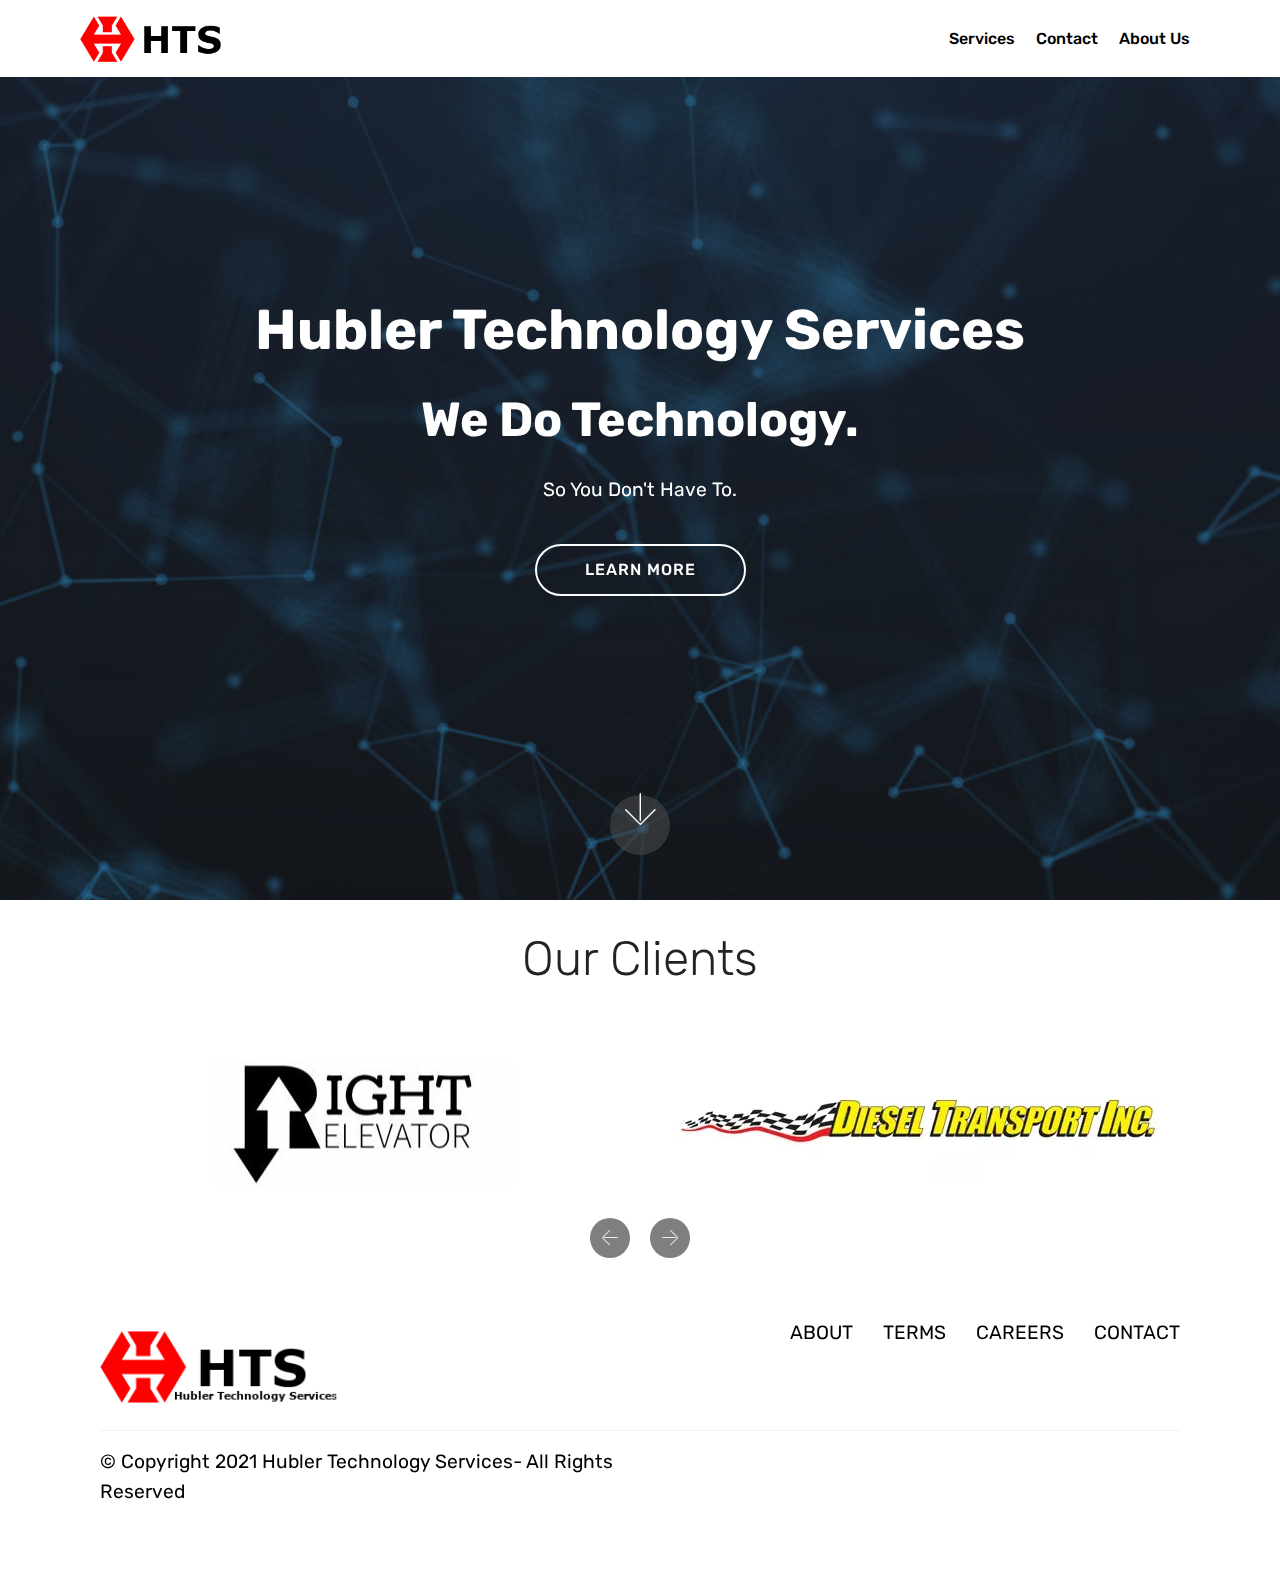
<file: index.html>
<!DOCTYPE html>
<html  >
<head>
  <!-- Site made with Mobirise Website Builder v4.12.4, https://mobirise.com -->
  <meta charset="UTF-8">
  <meta http-equiv="X-UA-Compatible" content="IE=edge">
  <meta name="generator" content="Mobirise v4.12.4, mobirise.com">
  <meta name="twitter:card" content="summary_large_image"/>
  <meta name="twitter:image:src" content="assets/images/index-meta.ico">
  <meta property="og:image" content="assets/images/index-meta.ico">
  <meta name="twitter:title" content="HTS | Home">
  <meta name="viewport" content="width=device-width, initial-scale=1, minimum-scale=1">
  <link rel="shortcut icon" href="assets/images/favicon-1.ico" type="image/x-icon">
  <meta name="description" content="">
  
  
  <title>HTS | Home</title>
  <link rel="stylesheet" href="assets/web/assets/mobirise-icons/mobirise-icons.css">
  <link rel="stylesheet" href="assets/bootstrap/css/bootstrap.min.css">
  <link rel="stylesheet" href="assets/bootstrap/css/bootstrap-grid.min.css">
  <link rel="stylesheet" href="assets/bootstrap/css/bootstrap-reboot.min.css">
  <link rel="stylesheet" href="assets/socicon/css/styles.css">
  <link rel="stylesheet" href="assets/tether/tether.min.css">
  <link rel="stylesheet" href="assets/dropdown/css/style.css">
  <link rel="stylesheet" href="assets/theme/css/style.css">
  <link rel="preload" as="style" href="assets/mobirise/css/mbr-additional.css"><link rel="stylesheet" href="assets/mobirise/css/mbr-additional.css" type="text/css">
  
  
  
</head>
<body>
  <section class="menu cid-sK5sb7plt1" once="menu" id="menu2-0">

    

    <nav class="navbar navbar-expand beta-menu navbar-dropdown align-items-center navbar-fixed-top navbar-toggleable-sm">
        <button class="navbar-toggler navbar-toggler-right" type="button" data-toggle="collapse" data-target="#navbarSupportedContent" aria-controls="navbarSupportedContent" aria-expanded="false" aria-label="Toggle navigation">
            <div class="hamburger">
                <span></span>
                <span></span>
                <span></span>
                <span></span>
            </div>
        </button>
        <div class="menu-logo">
            <div class="navbar-brand">
                <span class="navbar-logo">
                    <a href="index.html">
                        <img src="assets/images/noslo-250x100.png" alt="Hubler Technology Services" title="" style="height: 3.8rem;">
                    </a>
                </span>
                
            </div>
        </div>
        <div class="collapse navbar-collapse" id="navbarSupportedContent">
            <ul class="navbar-nav nav-dropdown nav-right" data-app-modern-menu="true"><li class="nav-item">
                    <a class="nav-link link text-black display-4" href="services.html">
                        Services
                    </a>
                </li><li class="nav-item"><a class="nav-link link text-black display-4" href="contact.html">Contact</a></li>
                <li class="nav-item">
                    <a class="nav-link link text-black display-4" href="about.html">
                        About Us
                    </a>
                </li></ul>
            
        </div>
    </nav>
</section>

<section class="engine"><a href="https://mobirise.info/l">free site templates</a></section><section class="cid-sKbovkzW2M mbr-fullscreen mbr-parallax-background" id="header2-1">

    

    <div class="mbr-overlay" style="opacity: 0.5; background-color: rgb(35, 35, 35);"></div>

    <div class="container align-center">
        <div class="row justify-content-md-center">
            <div class="mbr-white col-md-10">
                <h1 class="mbr-section-title mbr-bold pb-3 mbr-fonts-style display-1">
                    Hubler Technology Services</h1>
                <h3 class="mbr-section-subtitle align-center mbr-light pb-3 mbr-fonts-style display-2"><strong>We Do Technology.</strong></h3>
                <p class="mbr-text pb-3 mbr-fonts-style display-7">So You Don't Have To.</p>
                <div class="mbr-section-btn"><a class="btn btn-md btn-white-outline display-4" href="page1.html">LEARN MORE</a></div>
            </div>
        </div>
    </div>
    <div class="mbr-arrow hidden-sm-down" aria-hidden="true">
        <a href="#next">
            <i class="mbri-down mbr-iconfont"></i>
        </a>
    </div>
</section>

<section class="clients cid-sKbN32KCix" data-interval="false" id="clients-k">
      

    
        <div class="container mb-5">
            <div class="media-container-row">
                <div class="col-12 align-center">
                    <h2 class="mbr-section-title pb-3 mbr-fonts-style display-2">
                        Our Clients
                    </h2>
                    
                </div>
            </div>
        </div>

    <div class="container">
        <div class="carousel slide" role="listbox" data-pause="true" data-keyboard="false" data-ride="false" data-interval="false">
            <div class="carousel-inner" data-visible="2">
                
                
                
                
                
            <div class="carousel-item ">
                    <div class="media-container-row">
                        <div class="col-md-12">
                            <div class="wrap-img ">
                                <a href="http://rightelevator.com" target="_blank"><img src="assets/images/correct-right-elevator-logo.060719-302x253.webp" class="img-responsive clients-img" alt="" title=""></a>
                            </div>
                        </div>
                    </div>
                </div><div class="carousel-item ">
                    <div class="media-container-row">
                        <div class="col-md-12">
                            <div class="wrap-img ">
                                <a href="http://dtipetro.com" target="_blank"><img src="assets/images/dtipetro-testlogo.webp" class="img-responsive clients-img" alt="" title=""></a>
                            </div>
                        </div>
                    </div>
                </div></div>
            <div class="carousel-controls">
                <a data-app-prevent-settings="" class="carousel-control carousel-control-prev" role="button" data-slide="prev">
                    <span aria-hidden="true" class="mbri-left mbr-iconfont"></span>
                    <span class="sr-only">Previous</span>
                </a>
                <a data-app-prevent-settings="" class="carousel-control carousel-control-next" role="button" data-slide="next">
                    <span aria-hidden="true" class="mbri-right mbr-iconfont"></span>
                    <span class="sr-only">Next</span>
                </a>
            </div>
        </div>
    </div>
</section>

<section class="cid-sKboXyErbU" id="footer5-3">

    

    

    <div class="container">
        <div class="media-container-row">
            <div class="col-md-3">
                <div class="media-wrap">
                    <a href="index.html">
                       <img src="assets/images/black2-1-250x100.png" alt="HTS" title="">
                    </a>
                </div>
            </div>
            <div class="col-md-9">
                <p class="mbr-text align-right links mbr-fonts-style display-7">
                    <a href="about.html" class="text-black">ABOUT</a> &nbsp;&nbsp;&nbsp;&nbsp;
                    <a href="#" class="text-black">TERMS</a> &nbsp;&nbsp;&nbsp;&nbsp;
                    <a href="careers.html" class="text-black">CAREERS</a> &nbsp;&nbsp;&nbsp;&nbsp;
                    <a href="contact.html" class="text-black">CONTACT</a>
                </p>
            </div>
        </div>
        <div class="footer-lower">
            <div class="media-container-row">
                <div class="col-md-12">
                    <hr>
                </div>
            </div>
            <div class="media-container-row mbr-white">
                <div class="col-md-6 copyright">
                    <p class="mbr-text mbr-fonts-style display-7">
                        © Copyright 2021 Hubler Technology Services- All Rights Reserved
                    </p>
                </div>
                <div class="col-md-6">
                    
                </div>
            </div>
        </div>
    </div>
</section>


  <script src="assets/web/assets/jquery/jquery.min.js"></script>
  <script src="assets/popper/popper.min.js"></script>
  <script src="assets/bootstrap/js/bootstrap.min.js"></script>
  <script src="assets/smoothscroll/smooth-scroll.js"></script>
  <script src="assets/tether/tether.min.js"></script>
  <script src="assets/touchswipe/jquery.touch-swipe.min.js"></script>
  <script src="assets/parallax/jarallax.min.js"></script>
  <script src="assets/bootstrapcarouselswipe/bootstrap-carousel-swipe.js"></script>
  <script src="assets/mbr-clients-slider/mbr-clients-slider.js"></script>
  <script src="assets/dropdown/js/nav-dropdown.js"></script>
  <script src="assets/dropdown/js/navbar-dropdown.js"></script>
  <script src="assets/theme/js/script.js"></script>
  
  
</body>
</html>
</file>
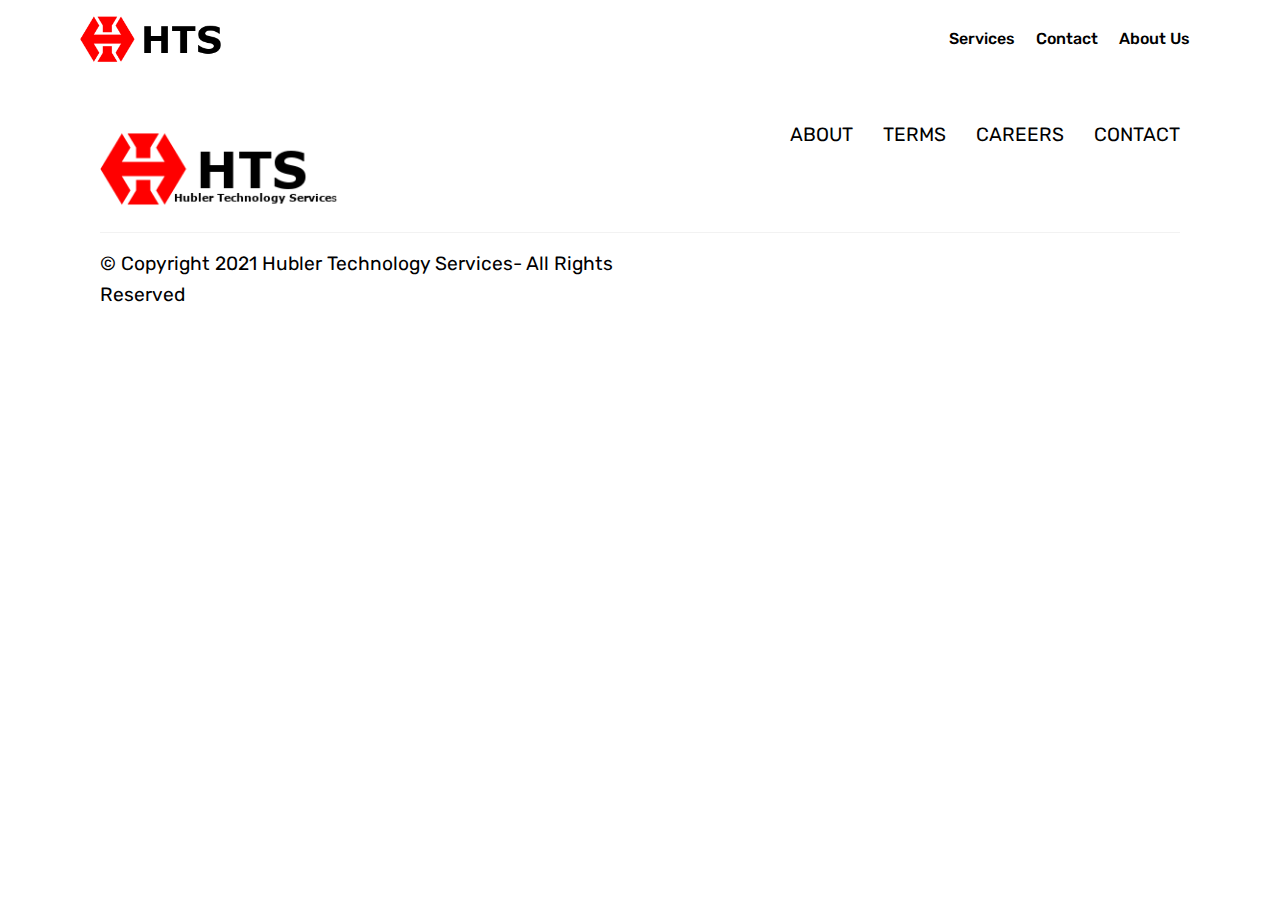
<file: about.html>
<!DOCTYPE html>
<html  >
<head>
  <!-- Site made with Mobirise Website Builder v4.12.4, https://mobirise.com -->
  <meta charset="UTF-8">
  <meta http-equiv="X-UA-Compatible" content="IE=edge">
  <meta name="generator" content="Mobirise v4.12.4, mobirise.com">
  <meta name="viewport" content="width=device-width, initial-scale=1, minimum-scale=1">
  <link rel="shortcut icon" href="assets/images/favicon-1.ico" type="image/x-icon">
  <meta name="description" content="">
  
  
  <title>HTS | About</title>
  <link rel="stylesheet" href="assets/web/assets/mobirise-icons/mobirise-icons.css">
  <link rel="stylesheet" href="assets/bootstrap/css/bootstrap.min.css">
  <link rel="stylesheet" href="assets/bootstrap/css/bootstrap-grid.min.css">
  <link rel="stylesheet" href="assets/bootstrap/css/bootstrap-reboot.min.css">
  <link rel="stylesheet" href="assets/tether/tether.min.css">
  <link rel="stylesheet" href="assets/dropdown/css/style.css">
  <link rel="stylesheet" href="assets/socicon/css/styles.css">
  <link rel="stylesheet" href="assets/theme/css/style.css">
  <link rel="preload" as="style" href="assets/mobirise/css/mbr-additional.css"><link rel="stylesheet" href="assets/mobirise/css/mbr-additional.css" type="text/css">
  
  
  
</head>
<body>
  <section class="menu cid-sK5sb7plt1" once="menu" id="menu2-6">

    

    <nav class="navbar navbar-expand beta-menu navbar-dropdown align-items-center navbar-fixed-top navbar-toggleable-sm">
        <button class="navbar-toggler navbar-toggler-right" type="button" data-toggle="collapse" data-target="#navbarSupportedContent" aria-controls="navbarSupportedContent" aria-expanded="false" aria-label="Toggle navigation">
            <div class="hamburger">
                <span></span>
                <span></span>
                <span></span>
                <span></span>
            </div>
        </button>
        <div class="menu-logo">
            <div class="navbar-brand">
                <span class="navbar-logo">
                    <a href="index.html">
                        <img src="assets/images/noslo-250x100.png" alt="Hubler Technology Services" title="" style="height: 3.8rem;">
                    </a>
                </span>
                
            </div>
        </div>
        <div class="collapse navbar-collapse" id="navbarSupportedContent">
            <ul class="navbar-nav nav-dropdown nav-right" data-app-modern-menu="true"><li class="nav-item">
                    <a class="nav-link link text-black display-4" href="services.html">
                        Services
                    </a>
                </li><li class="nav-item"><a class="nav-link link text-black display-4" href="contact.html">Contact</a></li>
                <li class="nav-item">
                    <a class="nav-link link text-black display-4" href="about.html">
                        About Us
                    </a>
                </li></ul>
            
        </div>
    </nav>
</section>

<section class="engine"><a href="https://mobirise.info/h">create your own web page for free</a></section><section class="cid-sKbQaJx6iV" id="footer5-l">

    

    

    <div class="container">
        <div class="media-container-row">
            <div class="col-md-3">
                <div class="media-wrap">
                    <a href="index.html">
                       <img src="assets/images/black2-1-250x100.png" alt="HTS" title="">
                    </a>
                </div>
            </div>
            <div class="col-md-9">
                <p class="mbr-text align-right links mbr-fonts-style display-7">
                    <a href="about.html" class="text-black">ABOUT</a> &nbsp;&nbsp;&nbsp;&nbsp;
                    <a href="#" class="text-black">TERMS</a> &nbsp;&nbsp;&nbsp;&nbsp;
                    <a href="careers.html" class="text-black">CAREERS</a> &nbsp;&nbsp;&nbsp;&nbsp;
                    <a href="contact.html" class="text-black">CONTACT</a>
                </p>
            </div>
        </div>
        <div class="footer-lower">
            <div class="media-container-row">
                <div class="col-md-12">
                    <hr>
                </div>
            </div>
            <div class="media-container-row mbr-white">
                <div class="col-md-6 copyright">
                    <p class="mbr-text mbr-fonts-style display-7">
                        © Copyright 2021 Hubler Technology Services- All Rights Reserved
                    </p>
                </div>
                <div class="col-md-6">
                    
                </div>
            </div>
        </div>
    </div>
</section>


  <script src="assets/web/assets/jquery/jquery.min.js"></script>
  <script src="assets/popper/popper.min.js"></script>
  <script src="assets/bootstrap/js/bootstrap.min.js"></script>
  <script src="assets/tether/tether.min.js"></script>
  <script src="assets/smoothscroll/smooth-scroll.js"></script>
  <script src="assets/dropdown/js/nav-dropdown.js"></script>
  <script src="assets/dropdown/js/navbar-dropdown.js"></script>
  <script src="assets/touchswipe/jquery.touch-swipe.min.js"></script>
  <script src="assets/theme/js/script.js"></script>
  
  
</body>
</html>
</file>
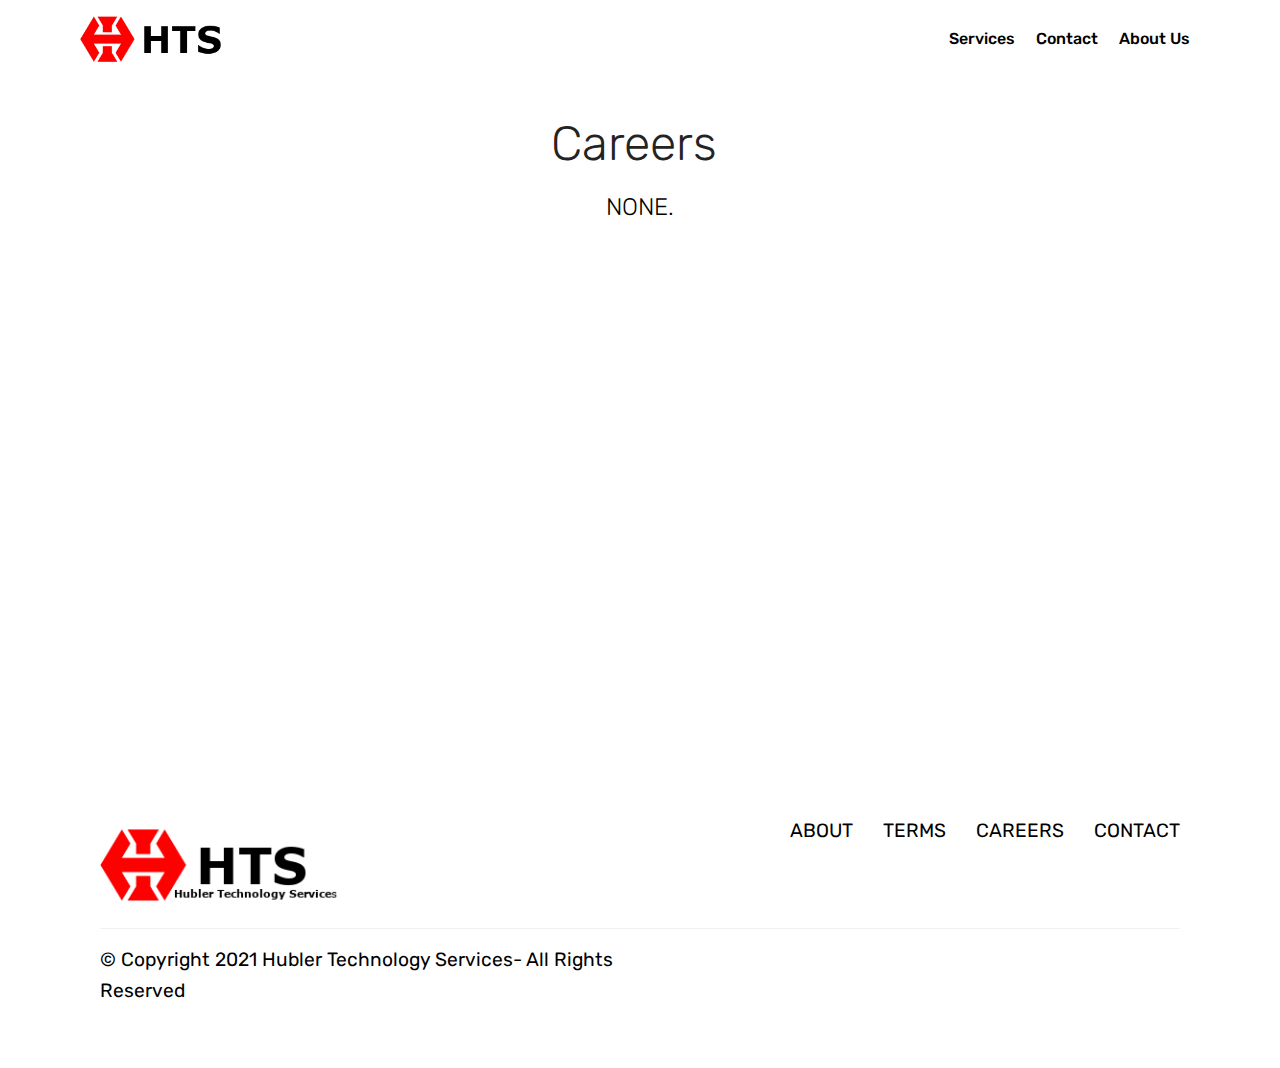
<file: careers .html>
<!DOCTYPE html>
<html >
<head>
  <!-- Site made with Mobirise Website Builder v4.12.4, https://mobirise.com -->
  <meta charset="UTF-8">
  <meta http-equiv="X-UA-Compatible" content="IE=edge">
  <meta name="generator" content="Mobirise v4.12.4, mobirise.com">
  <meta name="viewport" content="width=device-width, initial-scale=1, minimum-scale=1">
  <link rel="shortcut icon" href="assets/images/favicon-1.ico" type="image/x-icon">
  <meta name="description" content="">
  
  
  <title>HTS | Careers</title>
  <link rel="stylesheet" href="assets/web/assets/mobirise-icons/mobirise-icons.css">
  <link rel="stylesheet" href="assets/bootstrap/css/bootstrap.min.css">
  <link rel="stylesheet" href="assets/bootstrap/css/bootstrap-grid.min.css">
  <link rel="stylesheet" href="assets/bootstrap/css/bootstrap-reboot.min.css">
  <link rel="stylesheet" href="assets/tether/tether.min.css">
  <link rel="stylesheet" href="assets/dropdown/css/style.css">
  <link rel="stylesheet" href="assets/socicon/css/styles.css">
  <link rel="stylesheet" href="assets/theme/css/style.css">
  <link rel="preload" as="style" href="assets/mobirise/css/mbr-additional.css"><link rel="stylesheet" href="assets/mobirise/css/mbr-additional.css" type="text/css">
  
  
  
</head>
<body>
  <section class="menu cid-sK5sb7plt1" once="menu" id="menu2-c">

    

    <nav class="navbar navbar-expand beta-menu navbar-dropdown align-items-center navbar-fixed-top navbar-toggleable-sm">
        <button class="navbar-toggler navbar-toggler-right" type="button" data-toggle="collapse" data-target="#navbarSupportedContent" aria-controls="navbarSupportedContent" aria-expanded="false" aria-label="Toggle navigation">
            <div class="hamburger">
                <span></span>
                <span></span>
                <span></span>
                <span></span>
            </div>
        </button>
        <div class="menu-logo">
            <div class="navbar-brand">
                <span class="navbar-logo">
                    <a href="index.html">
                        <img src="assets/images/noslo-250x100.png" alt="Hubler Technology Services" title="" style="height: 3.8rem;">
                    </a>
                </span>
                
            </div>
        </div>
        <div class="collapse navbar-collapse" id="navbarSupportedContent">
            <ul class="navbar-nav nav-dropdown nav-right" data-app-modern-menu="true"><li class="nav-item">
                    <a class="nav-link link text-black display-4" href="services.html">
                        Services
                    </a>
                </li><li class="nav-item"><a class="nav-link link text-black display-4" href="contact.html">Contact</a></li>
                <li class="nav-item">
                    <a class="nav-link link text-black display-4" href="about.html">
                        About Us
                    </a>
                </li></ul>
            
        </div>
    </nav>
</section>

<section class="engine"><a href="https://mobirise.info/i">free web creation software</a></section><section class="mbr-section content4 cid-sKbMFbe8LS" id="content4-g">

    

    <div class="container">
        <div class="media-container-row">
            <div class="title col-12 col-md-8">
                <h2 class="align-center pb-3 mbr-fonts-style display-2">Careers&nbsp;</h2>
                <h3 class="mbr-section-subtitle align-center mbr-light mbr-fonts-style display-5">
                    NONE.             </h3>
                
            </div>
        </div>
    </div>
</section>

<section class="mbr-section content4 cid-sKbMRCpFKF" id="content4-j">

    

    <div class="container">
        <div class="media-container-row">
            <div class="title col-12 col-md-8">
                
                
                
            </div>
        </div>
    </div>
</section>

<section class="mbr-section content4 cid-sKbMRcXUqK" id="content4-i">

    

    <div class="container">
        <div class="media-container-row">
            <div class="title col-12 col-md-8">
                
                
                
            </div>
        </div>
    </div>
</section>

<section class="cid-sKbMPdby2y" id="footer5-h">

    

    

    <div class="container">
        <div class="media-container-row">
            <div class="col-md-3">
                <div class="media-wrap">
                    <a href="index.html">
                       <img src="assets/images/black2-1-250x100.png" alt="HTS" title="">
                    </a>
                </div>
            </div>
            <div class="col-md-9">
                <p class="mbr-text align-right links mbr-fonts-style display-7">
                    <a href="about.html" class="text-black">ABOUT</a> &nbsp;&nbsp;&nbsp;&nbsp;
                    <a href="#" class="text-black">TERMS</a> &nbsp;&nbsp;&nbsp;&nbsp;
                    <a href="careers .html" class="text-black">CAREERS</a> &nbsp;&nbsp;&nbsp;&nbsp;
                    <a href="contact.html" class="text-black">CONTACT</a>
                </p>
            </div>
        </div>
        <div class="footer-lower">
            <div class="media-container-row">
                <div class="col-md-12">
                    <hr>
                </div>
            </div>
            <div class="media-container-row mbr-white">
                <div class="col-md-6 copyright">
                    <p class="mbr-text mbr-fonts-style display-7">
                        © Copyright 2021 Hubler Technology Services- All Rights Reserved
                    </p>
                </div>
                <div class="col-md-6">
                    
                </div>
            </div>
        </div>
    </div>
</section>


  <script src="assets/web/assets/jquery/jquery.min.js"></script>
  <script src="assets/popper/popper.min.js"></script>
  <script src="assets/bootstrap/js/bootstrap.min.js"></script>
  <script src="assets/tether/tether.min.js"></script>
  <script src="assets/smoothscroll/smooth-scroll.js"></script>
  <script src="assets/dropdown/js/nav-dropdown.js"></script>
  <script src="assets/dropdown/js/navbar-dropdown.js"></script>
  <script src="assets/touchswipe/jquery.touch-swipe.min.js"></script>
  <script src="assets/theme/js/script.js"></script>
  
  
</body>
</html>
</file>
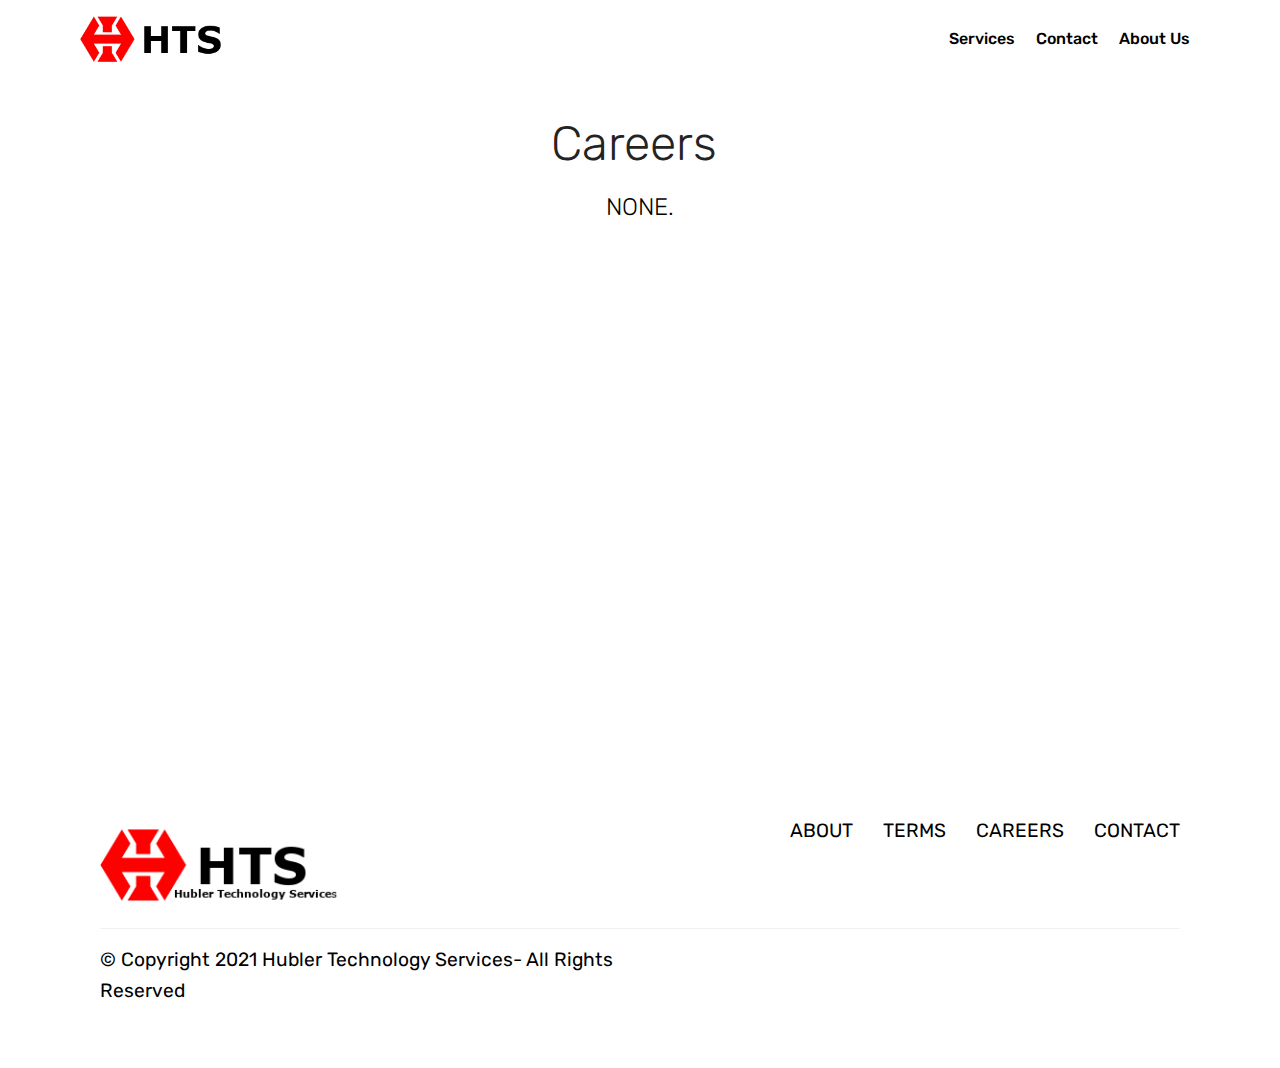
<file: careers.html>
<!DOCTYPE html>
<html  >
<head>
  <!-- Site made with Mobirise Website Builder v4.12.4, https://mobirise.com -->
  <meta charset="UTF-8">
  <meta http-equiv="X-UA-Compatible" content="IE=edge">
  <meta name="generator" content="Mobirise v4.12.4, mobirise.com">
  <meta name="viewport" content="width=device-width, initial-scale=1, minimum-scale=1">
  <link rel="shortcut icon" href="assets/images/favicon-1.ico" type="image/x-icon">
  <meta name="description" content="">
  
  
  <title>HTS | Careers</title>
  <link rel="stylesheet" href="assets/web/assets/mobirise-icons/mobirise-icons.css">
  <link rel="stylesheet" href="assets/bootstrap/css/bootstrap.min.css">
  <link rel="stylesheet" href="assets/bootstrap/css/bootstrap-grid.min.css">
  <link rel="stylesheet" href="assets/bootstrap/css/bootstrap-reboot.min.css">
  <link rel="stylesheet" href="assets/tether/tether.min.css">
  <link rel="stylesheet" href="assets/dropdown/css/style.css">
  <link rel="stylesheet" href="assets/socicon/css/styles.css">
  <link rel="stylesheet" href="assets/theme/css/style.css">
  <link rel="preload" as="style" href="assets/mobirise/css/mbr-additional.css"><link rel="stylesheet" href="assets/mobirise/css/mbr-additional.css" type="text/css">
  
  
  
</head>
<body>
  <section class="menu cid-sK5sb7plt1" once="menu" id="menu2-c">

    

    <nav class="navbar navbar-expand beta-menu navbar-dropdown align-items-center navbar-fixed-top navbar-toggleable-sm">
        <button class="navbar-toggler navbar-toggler-right" type="button" data-toggle="collapse" data-target="#navbarSupportedContent" aria-controls="navbarSupportedContent" aria-expanded="false" aria-label="Toggle navigation">
            <div class="hamburger">
                <span></span>
                <span></span>
                <span></span>
                <span></span>
            </div>
        </button>
        <div class="menu-logo">
            <div class="navbar-brand">
                <span class="navbar-logo">
                    <a href="index.html">
                        <img src="assets/images/noslo-250x100.png" alt="Hubler Technology Services" title="" style="height: 3.8rem;">
                    </a>
                </span>
                
            </div>
        </div>
        <div class="collapse navbar-collapse" id="navbarSupportedContent">
            <ul class="navbar-nav nav-dropdown nav-right" data-app-modern-menu="true"><li class="nav-item">
                    <a class="nav-link link text-black display-4" href="services.html">
                        Services
                    </a>
                </li><li class="nav-item"><a class="nav-link link text-black display-4" href="contact.html">Contact</a></li>
                <li class="nav-item">
                    <a class="nav-link link text-black display-4" href="about.html">
                        About Us
                    </a>
                </li></ul>
            
        </div>
    </nav>
</section>

<section class="engine"><a href="https://mobirise.info/h">how to create your own web page for free</a></section><section class="mbr-section content4 cid-sKbMFbe8LS" id="content4-g">

    

    <div class="container">
        <div class="media-container-row">
            <div class="title col-12 col-md-8">
                <h2 class="align-center pb-3 mbr-fonts-style display-2">Careers&nbsp;</h2>
                <h3 class="mbr-section-subtitle align-center mbr-light mbr-fonts-style display-5">
                    NONE.             </h3>
                
            </div>
        </div>
    </div>
</section>

<section class="mbr-section content4 cid-sKbMRCpFKF" id="content4-j">

    

    <div class="container">
        <div class="media-container-row">
            <div class="title col-12 col-md-8">
                
                
                
            </div>
        </div>
    </div>
</section>

<section class="mbr-section content4 cid-sKbMRcXUqK" id="content4-i">

    

    <div class="container">
        <div class="media-container-row">
            <div class="title col-12 col-md-8">
                
                
                
            </div>
        </div>
    </div>
</section>

<section class="cid-sKbMPdby2y" id="footer5-h">

    

    

    <div class="container">
        <div class="media-container-row">
            <div class="col-md-3">
                <div class="media-wrap">
                    <a href="index.html">
                       <img src="assets/images/black2-1-250x100.png" alt="HTS" title="">
                    </a>
                </div>
            </div>
            <div class="col-md-9">
                <p class="mbr-text align-right links mbr-fonts-style display-7">
                    <a href="about.html" class="text-black">ABOUT</a> &nbsp;&nbsp;&nbsp;&nbsp;
                    <a href="#" class="text-black">TERMS</a> &nbsp;&nbsp;&nbsp;&nbsp;
                    <a href="careers.html" class="text-black">CAREERS</a> &nbsp;&nbsp;&nbsp;&nbsp;
                    <a href="contact.html" class="text-black">CONTACT</a>
                </p>
            </div>
        </div>
        <div class="footer-lower">
            <div class="media-container-row">
                <div class="col-md-12">
                    <hr>
                </div>
            </div>
            <div class="media-container-row mbr-white">
                <div class="col-md-6 copyright">
                    <p class="mbr-text mbr-fonts-style display-7">
                        © Copyright 2021 Hubler Technology Services- All Rights Reserved
                    </p>
                </div>
                <div class="col-md-6">
                    
                </div>
            </div>
        </div>
    </div>
</section>


  <script src="assets/web/assets/jquery/jquery.min.js"></script>
  <script src="assets/popper/popper.min.js"></script>
  <script src="assets/bootstrap/js/bootstrap.min.js"></script>
  <script src="assets/tether/tether.min.js"></script>
  <script src="assets/smoothscroll/smooth-scroll.js"></script>
  <script src="assets/dropdown/js/nav-dropdown.js"></script>
  <script src="assets/dropdown/js/navbar-dropdown.js"></script>
  <script src="assets/touchswipe/jquery.touch-swipe.min.js"></script>
  <script src="assets/theme/js/script.js"></script>
  
  
</body>
</html>
</file>
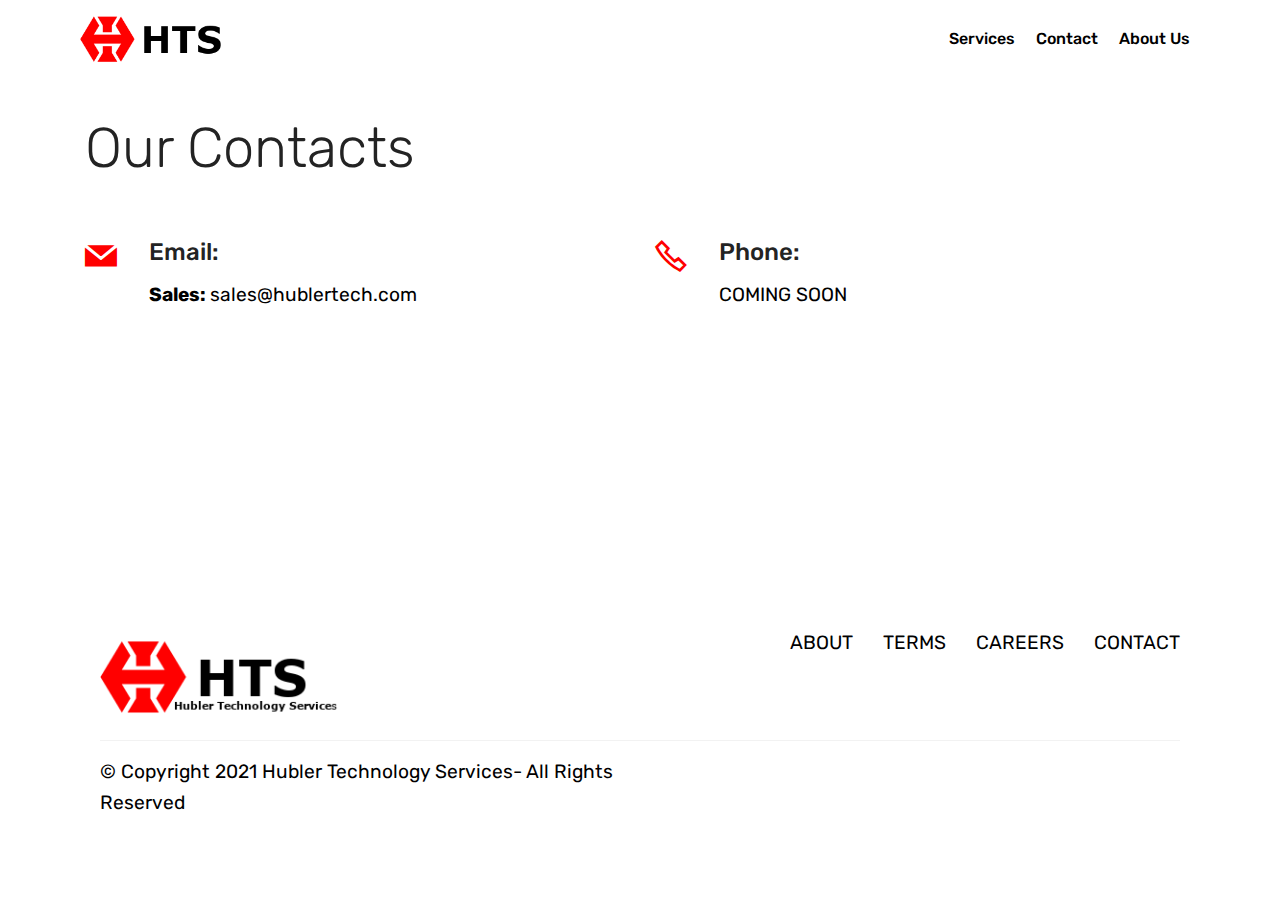
<file: contact.html>
<!DOCTYPE html>
<html  >
<head>
  <!-- Site made with Mobirise Website Builder v4.12.4, https://mobirise.com -->
  <meta charset="UTF-8">
  <meta http-equiv="X-UA-Compatible" content="IE=edge">
  <meta name="generator" content="Mobirise v4.12.4, mobirise.com">
  <meta name="viewport" content="width=device-width, initial-scale=1, minimum-scale=1">
  <link rel="shortcut icon" href="assets/images/favicon-1.ico" type="image/x-icon">
  <meta name="description" content="">
  
  
  <title>HTS | Contact</title>
  <link rel="stylesheet" href="assets/web/assets/mobirise-icons2/mobirise2.css">
  <link rel="stylesheet" href="assets/web/assets/mobirise-icons/mobirise-icons.css">
  <link rel="stylesheet" href="assets/bootstrap/css/bootstrap.min.css">
  <link rel="stylesheet" href="assets/bootstrap/css/bootstrap-grid.min.css">
  <link rel="stylesheet" href="assets/bootstrap/css/bootstrap-reboot.min.css">
  <link rel="stylesheet" href="assets/tether/tether.min.css">
  <link rel="stylesheet" href="assets/dropdown/css/style.css">
  <link rel="stylesheet" href="assets/socicon/css/styles.css">
  <link rel="stylesheet" href="assets/theme/css/style.css">
  <link rel="preload" as="style" href="assets/mobirise/css/mbr-additional.css"><link rel="stylesheet" href="assets/mobirise/css/mbr-additional.css" type="text/css">
  
  
  
</head>
<body>
  <section class="menu cid-sK5sb7plt1" once="menu" id="menu2-5">

    

    <nav class="navbar navbar-expand beta-menu navbar-dropdown align-items-center navbar-fixed-top navbar-toggleable-sm">
        <button class="navbar-toggler navbar-toggler-right" type="button" data-toggle="collapse" data-target="#navbarSupportedContent" aria-controls="navbarSupportedContent" aria-expanded="false" aria-label="Toggle navigation">
            <div class="hamburger">
                <span></span>
                <span></span>
                <span></span>
                <span></span>
            </div>
        </button>
        <div class="menu-logo">
            <div class="navbar-brand">
                <span class="navbar-logo">
                    <a href="index.html">
                        <img src="assets/images/noslo-250x100.png" alt="Hubler Technology Services" title="" style="height: 3.8rem;">
                    </a>
                </span>
                
            </div>
        </div>
        <div class="collapse navbar-collapse" id="navbarSupportedContent">
            <ul class="navbar-nav nav-dropdown nav-right" data-app-modern-menu="true"><li class="nav-item">
                    <a class="nav-link link text-black display-4" href="services.html">
                        Services
                    </a>
                </li><li class="nav-item"><a class="nav-link link text-black display-4" href="contact.html">Contact</a></li>
                <li class="nav-item">
                    <a class="nav-link link text-black display-4" href="about.html">
                        About Us
                    </a>
                </li></ul>
            
        </div>
    </nav>
</section>

<section class="engine"><a href="https://mobirise.info/a">online site builder</a></section><section class="mbr-section contacts3 cid-sKbJGx10oQ" id="contacts3-d">
    <!---->
    
    <!---->
    <!--Overlay-->
    
    <!--Container-->
    <div class="container">
        <div class="row">
            <!--Titles-->
            <div class="title col-12">
                <h2 class="align-left mbr-fonts-style display-1">
                    Our Contacts
                </h2>
                
            </div>
            <div class="col-12">
                <div class="row">
                    <div class="col-12 col-md-6">
                        <div class="wrapper">
                            <span class="iconfont-wrapper">
                                <span class="amp-iconfont icon fa-thumbs-o-up fa socicon-mail socicon" style="color: rgb(255, 0, 0); fill: rgb(255, 0, 0);"></span>
                            </span>
                            <div class="b-info b-adress">
                                <h5 class="align-left mbr-fonts-style display-5">Email:</h5>
                                <p class="mbr-text align-left mbr-fonts-style display-7"><strong>Sales:&nbsp;</strong><a href="mailto:sales@hublertech.com" class="text-black">sales@hublertech.com</a><br><br><br></p>
                            </div>
                        </div>
                    </div>
                    <div class="col-12 col-md-6">
                        <div class="wrapper">
                            <span class="iconfont-wrapper">
                                <span class="amp-iconfont icon fa-phone fa mobi-mbri-phone mobi-mbri" style="color: rgb(255, 0, 0); fill: rgb(255, 0, 0);"></span>
                            </span>
                            <div class="b-info b-phone">
                                <h5 class="align-left mbr-fonts-style display-5">
                                    Phone:
                                </h5>
                                <p class="mbr-text align-left mbr-fonts-style display-7">COMING SOON</p>
                            </div>
                        </div>
                    </div>
                    
                    
                </div>
            </div>
        </div>
    </div>
</section>

<section class="cid-sKbKPaStJ0" id="footer5-e">

    

    

    <div class="container">
        <div class="media-container-row">
            <div class="col-md-3">
                <div class="media-wrap">
                    <a href="index.html">
                       <img src="assets/images/black2-1-250x100.png" alt="HTS" title="">
                    </a>
                </div>
            </div>
            <div class="col-md-9">
                <p class="mbr-text align-right links mbr-fonts-style display-7">
                    <a href="about.html" class="text-black">ABOUT</a> &nbsp;&nbsp;&nbsp;&nbsp;
                    <a href="#" class="text-black">TERMS</a> &nbsp;&nbsp;&nbsp;&nbsp;
                    <a href="careers.html" class="text-black">CAREERS</a> &nbsp;&nbsp;&nbsp;&nbsp;
                    <a href="contact.html" class="text-black">CONTACT</a>
                </p>
            </div>
        </div>
        <div class="footer-lower">
            <div class="media-container-row">
                <div class="col-md-12">
                    <hr>
                </div>
            </div>
            <div class="media-container-row mbr-white">
                <div class="col-md-6 copyright">
                    <p class="mbr-text mbr-fonts-style display-7">
                        © Copyright 2021 Hubler Technology Services- All Rights Reserved
                    </p>
                </div>
                <div class="col-md-6">
                    
                </div>
            </div>
        </div>
    </div>
</section>


  <script src="assets/web/assets/jquery/jquery.min.js"></script>
  <script src="assets/popper/popper.min.js"></script>
  <script src="assets/bootstrap/js/bootstrap.min.js"></script>
  <script src="assets/tether/tether.min.js"></script>
  <script src="assets/dropdown/js/nav-dropdown.js"></script>
  <script src="assets/dropdown/js/navbar-dropdown.js"></script>
  <script src="assets/touchswipe/jquery.touch-swipe.min.js"></script>
  <script src="assets/smoothscroll/smooth-scroll.js"></script>
  <script src="assets/theme/js/script.js"></script>
  
  
</body>
</html>
</file>
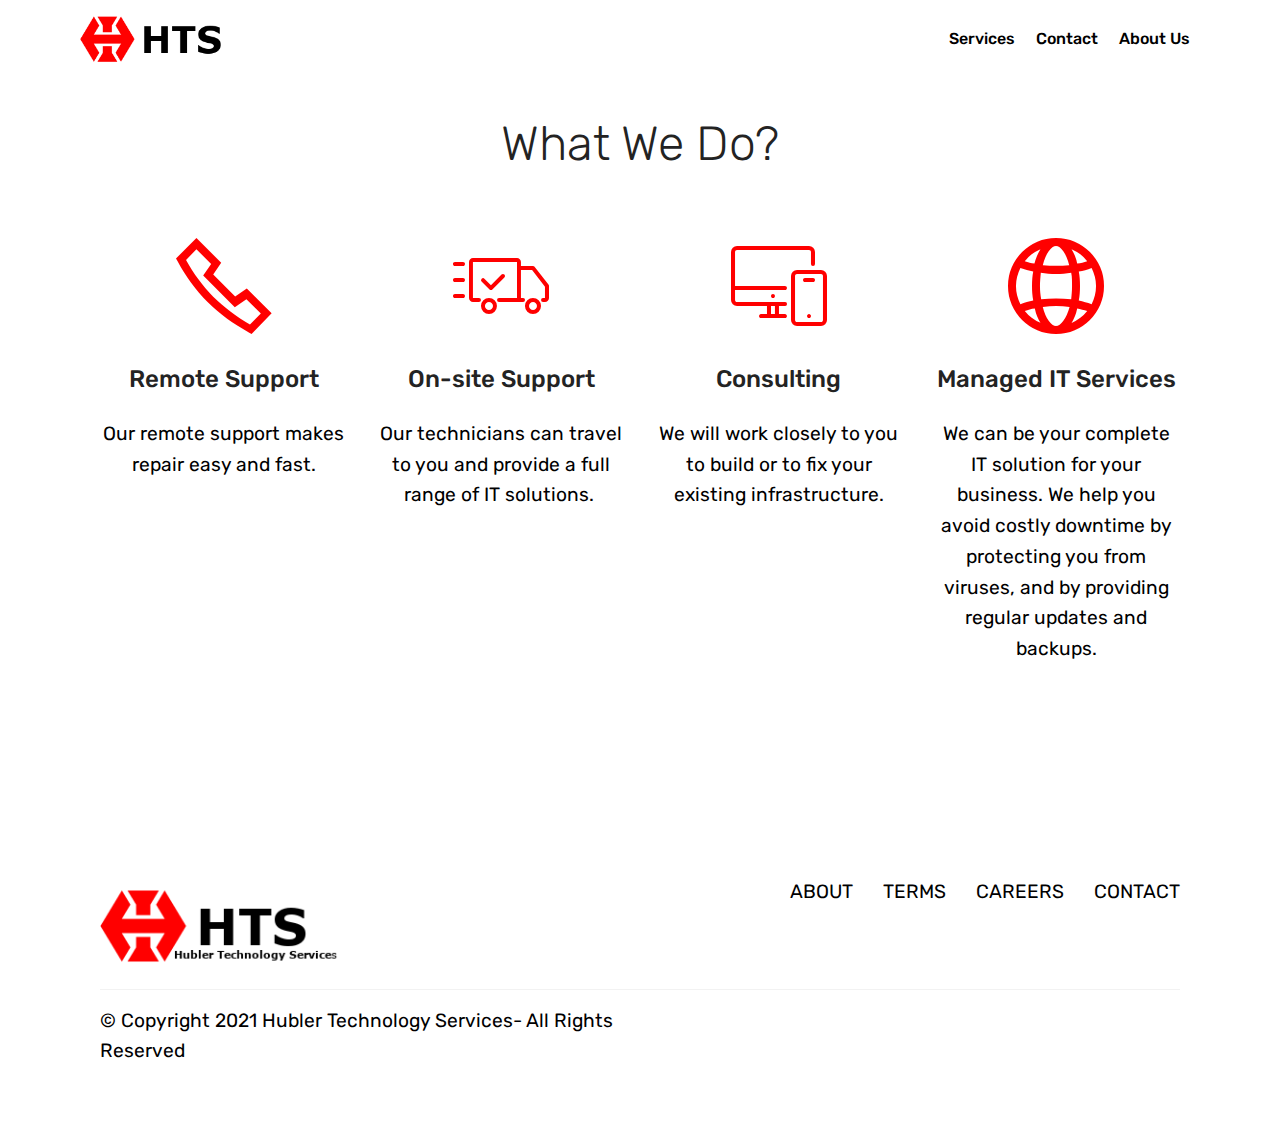
<file: page1.html>
<!DOCTYPE html>
<html  >
<head>
  <!-- Site made with Mobirise Website Builder v4.12.4, https://mobirise.com -->
  <meta charset="UTF-8">
  <meta http-equiv="X-UA-Compatible" content="IE=edge">
  <meta name="generator" content="Mobirise v4.12.4, mobirise.com">
  <meta name="twitter:card" content="summary_large_image"/>
  <meta name="twitter:image:src" content="assets/images/page1-meta.ico">
  <meta property="og:image" content="assets/images/page1-meta.ico">
  <meta name="twitter:title" content="HTS | Services">
  <meta name="viewport" content="width=device-width, initial-scale=1, minimum-scale=1">
  <link rel="shortcut icon" href="assets/images/favicon-1.ico" type="image/x-icon">
  <meta name="description" content="">
  
  
  <title>HTS | Services</title>
  <link rel="stylesheet" href="assets/web/assets/mobirise-icons2/mobirise2.css">
  <link rel="stylesheet" href="assets/web/assets/mobirise-icons/mobirise-icons.css">
  <link rel="stylesheet" href="assets/bootstrap/css/bootstrap.min.css">
  <link rel="stylesheet" href="assets/bootstrap/css/bootstrap-grid.min.css">
  <link rel="stylesheet" href="assets/bootstrap/css/bootstrap-reboot.min.css">
  <link rel="stylesheet" href="assets/tether/tether.min.css">
  <link rel="stylesheet" href="assets/dropdown/css/style.css">
  <link rel="stylesheet" href="assets/socicon/css/styles.css">
  <link rel="stylesheet" href="assets/theme/css/style.css">
  <link rel="preload" as="style" href="assets/mobirise/css/mbr-additional.css"><link rel="stylesheet" href="assets/mobirise/css/mbr-additional.css" type="text/css">
  
  
  
</head>
<body>
  <section class="menu cid-sK5sb7plt1" once="menu" id="menu2-4">

    

    <nav class="navbar navbar-expand beta-menu navbar-dropdown align-items-center navbar-fixed-top navbar-toggleable-sm">
        <button class="navbar-toggler navbar-toggler-right" type="button" data-toggle="collapse" data-target="#navbarSupportedContent" aria-controls="navbarSupportedContent" aria-expanded="false" aria-label="Toggle navigation">
            <div class="hamburger">
                <span></span>
                <span></span>
                <span></span>
                <span></span>
            </div>
        </button>
        <div class="menu-logo">
            <div class="navbar-brand">
                <span class="navbar-logo">
                    <a href="index.html">
                        <img src="assets/images/noslo-250x100.png" alt="Hubler Technology Services" title="" style="height: 3.8rem;">
                    </a>
                </span>
                
            </div>
        </div>
        <div class="collapse navbar-collapse" id="navbarSupportedContent">
            <ul class="navbar-nav nav-dropdown nav-right" data-app-modern-menu="true"><li class="nav-item">
                    <a class="nav-link link text-black display-4" href="page1.html">
                        Services
                    </a>
                </li><li class="nav-item"><a class="nav-link link text-black display-4" href="page2.html">Contact</a></li>
                <li class="nav-item">
                    <a class="nav-link link text-black display-4" href="page3.html">
                        About Us
                    </a>
                </li></ul>
            
        </div>
    </nav>
</section>

<section class="engine"><a href="https://mobirise.info/z">best html templates</a></section><section class="mbr-section content4 cid-sKbFwiRmhf" id="content4-b">

    

    <div class="container">
        <div class="media-container-row">
            <div class="title col-12 col-md-8">
                <h2 class="align-center pb-3 mbr-fonts-style display-2">What We Do?</h2>
                
                
            </div>
        </div>
    </div>
</section>

<section class="features1 cid-sKbEkqfX4g" id="features1-a">
    
    

    
    <div class="container">
        <div class="media-container-row">

            <div class="card p-3 col-12 col-md-6 col-lg-3">
                <div class="card-img pb-3">
                    <span class="mbr-iconfont mobi-mbri-phone mobi-mbri" style="color: rgb(255, 0, 0); fill: rgb(255, 0, 0);"></span>
                </div>
                <div class="card-box">
                    <h4 class="card-title py-3 mbr-fonts-style display-5">Remote Support</h4>
                    <p class="mbr-text mbr-fonts-style display-7">Our remote support makes repair easy and fast.</p>
                </div>
            </div>

            <div class="card p-3 col-12 col-md-6 col-lg-3">
                <div class="card-img pb-3">
                    <span class="mbr-iconfont mbri-delivery" style="color: rgb(255, 0, 0); fill: rgb(255, 0, 0);"></span>
                </div>
                <div class="card-box">
                    <h4 class="card-title py-3 mbr-fonts-style display-5">On-site Support</h4>
                    <p class="mbr-text mbr-fonts-style display-7">Our technicians can travel to you and provide a full range of IT solutions.&nbsp;</p>
                </div>
            </div>

            <div class="card p-3 col-12 col-md-6 col-lg-3">
                <div class="card-img pb-3">
                    <span class="mbr-iconfont mbri-responsive" style="color: rgb(255, 0, 0); fill: rgb(255, 0, 0);"></span>
                </div>
                <div class="card-box">
                    <h4 class="card-title py-3 mbr-fonts-style display-5">
                        Consulting            </h4>
                    <p class="mbr-text mbr-fonts-style display-7">We will work closely to you to build or to fix your existing infrastructure.</p>
                </div>
            </div>

            <div class="card p-3 col-12 col-md-6 col-lg-3">
                <div class="card-img pb-3">
                    <span class="mbr-iconfont mobi-mbri-globe-2 mobi-mbri" style="color: rgb(255, 0, 0); fill: rgb(255, 0, 0);"></span>
                </div>
                <div class="card-box">
                    <h4 class="card-title py-3 mbr-fonts-style display-5">Managed IT Services</h4>
                    <p class="mbr-text mbr-fonts-style display-7">We can be your complete IT solution for your business. We help you avoid costly downtime by protecting you from viruses, and by providing regular updates and backups.</p>
                </div>
            </div>

        </div>

    </div>

</section>

<section class="cid-sKbDMB1dAP" id="footer5-9">

    

    

    <div class="container">
        <div class="media-container-row">
            <div class="col-md-3">
                <div class="media-wrap">
                    <a href="https://mobirise.co/">
                       <img src="assets/images/black2-1-250x100.png" alt="Mobirise" title="">
                    </a>
                </div>
            </div>
            <div class="col-md-9">
                <p class="mbr-text align-right links mbr-fonts-style display-7">
                    <a href="page3.html" class="text-black">ABOUT</a> &nbsp;&nbsp;&nbsp;&nbsp;
                    <a href="#" class="text-black">TERMS</a> &nbsp;&nbsp;&nbsp;&nbsp;
                    <a href="#" class="text-black">CAREERS</a> &nbsp;&nbsp;&nbsp;&nbsp;
                    <a href="page2.html" class="text-black">CONTACT</a>
                </p>
            </div>
        </div>
        <div class="footer-lower">
            <div class="media-container-row">
                <div class="col-md-12">
                    <hr>
                </div>
            </div>
            <div class="media-container-row mbr-white">
                <div class="col-md-6 copyright">
                    <p class="mbr-text mbr-fonts-style display-7">
                        © Copyright 2021 Hubler Technology Services- All Rights Reserved
                    </p>
                </div>
                <div class="col-md-6">
                    
                </div>
            </div>
        </div>
    </div>
</section>


  <script src="assets/web/assets/jquery/jquery.min.js"></script>
  <script src="assets/popper/popper.min.js"></script>
  <script src="assets/bootstrap/js/bootstrap.min.js"></script>
  <script src="assets/tether/tether.min.js"></script>
  <script src="assets/dropdown/js/nav-dropdown.js"></script>
  <script src="assets/dropdown/js/navbar-dropdown.js"></script>
  <script src="assets/touchswipe/jquery.touch-swipe.min.js"></script>
  <script src="assets/smoothscroll/smooth-scroll.js"></script>
  <script src="assets/theme/js/script.js"></script>
  
  
</body>
</html>
</file>
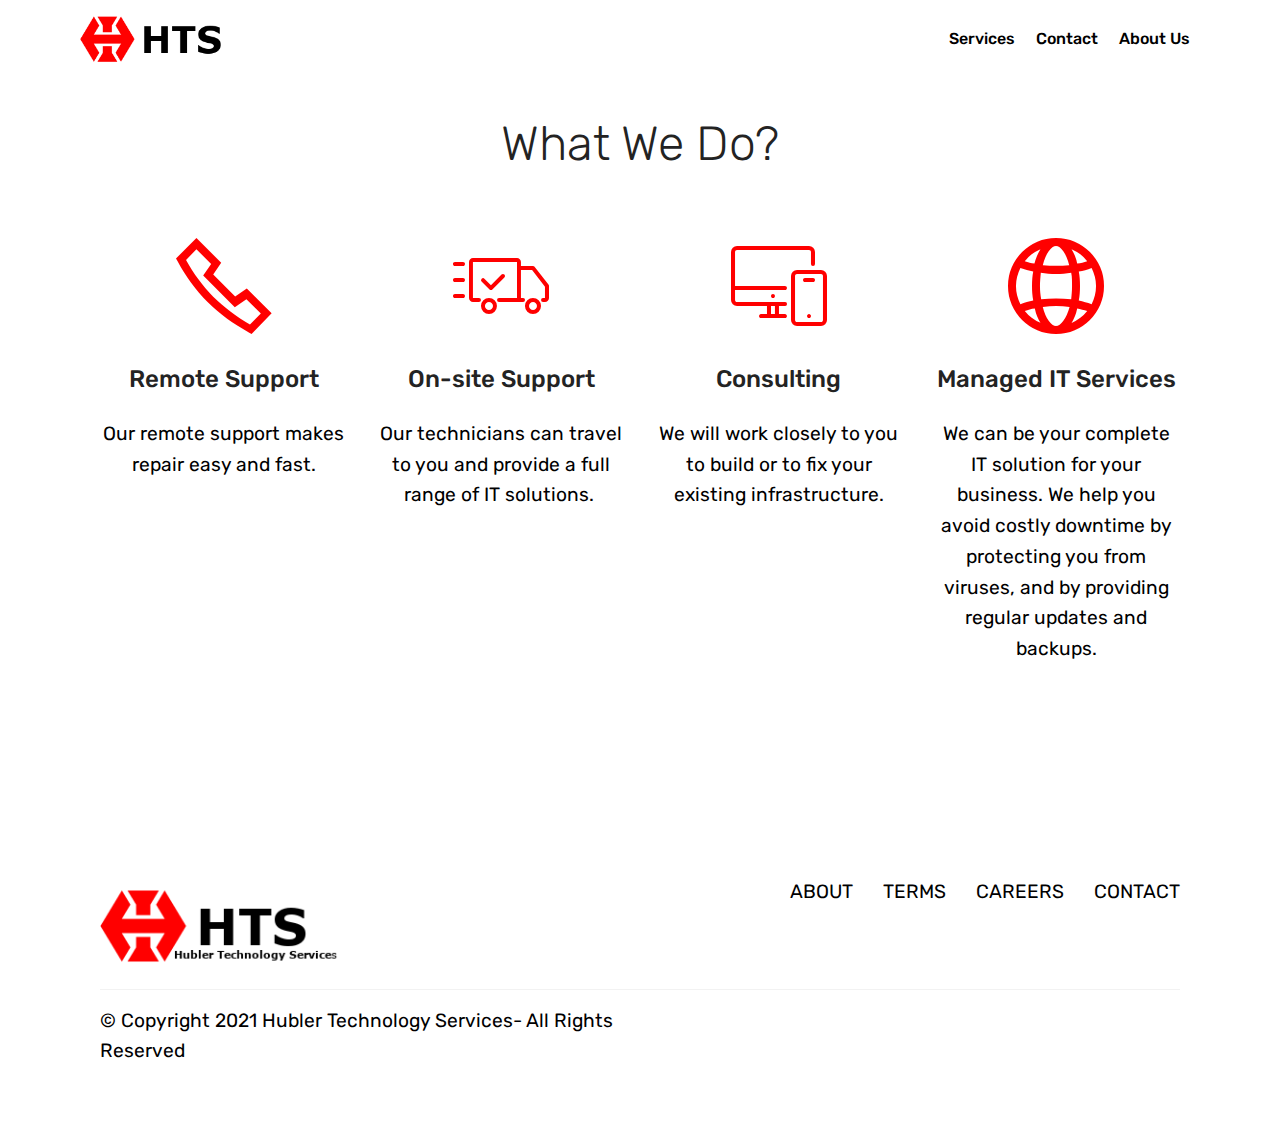
<file: services.html>
<!DOCTYPE html>
<html  >
<head>
  <!-- Site made with Mobirise Website Builder v4.12.4, https://mobirise.com -->
  <meta charset="UTF-8">
  <meta http-equiv="X-UA-Compatible" content="IE=edge">
  <meta name="generator" content="Mobirise v4.12.4, mobirise.com">
  <meta name="twitter:card" content="summary_large_image"/>
  <meta name="twitter:image:src" content="assets/images/services-meta.ico">
  <meta property="og:image" content="assets/images/services-meta.ico">
  <meta name="twitter:title" content="HTS | Services">
  <meta name="viewport" content="width=device-width, initial-scale=1, minimum-scale=1">
  <link rel="shortcut icon" href="assets/images/favicon-1.ico" type="image/x-icon">
  <meta name="description" content="">
  
  
  <title>HTS | Services</title>
  <link rel="stylesheet" href="assets/web/assets/mobirise-icons2/mobirise2.css">
  <link rel="stylesheet" href="assets/web/assets/mobirise-icons/mobirise-icons.css">
  <link rel="stylesheet" href="assets/bootstrap/css/bootstrap.min.css">
  <link rel="stylesheet" href="assets/bootstrap/css/bootstrap-grid.min.css">
  <link rel="stylesheet" href="assets/bootstrap/css/bootstrap-reboot.min.css">
  <link rel="stylesheet" href="assets/tether/tether.min.css">
  <link rel="stylesheet" href="assets/dropdown/css/style.css">
  <link rel="stylesheet" href="assets/socicon/css/styles.css">
  <link rel="stylesheet" href="assets/theme/css/style.css">
  <link rel="preload" as="style" href="assets/mobirise/css/mbr-additional.css"><link rel="stylesheet" href="assets/mobirise/css/mbr-additional.css" type="text/css">
  
  
  
</head>
<body>
  <section class="menu cid-sK5sb7plt1" once="menu" id="menu2-4">

    

    <nav class="navbar navbar-expand beta-menu navbar-dropdown align-items-center navbar-fixed-top navbar-toggleable-sm">
        <button class="navbar-toggler navbar-toggler-right" type="button" data-toggle="collapse" data-target="#navbarSupportedContent" aria-controls="navbarSupportedContent" aria-expanded="false" aria-label="Toggle navigation">
            <div class="hamburger">
                <span></span>
                <span></span>
                <span></span>
                <span></span>
            </div>
        </button>
        <div class="menu-logo">
            <div class="navbar-brand">
                <span class="navbar-logo">
                    <a href="index.html">
                        <img src="assets/images/noslo-250x100.png" alt="Hubler Technology Services" title="" style="height: 3.8rem;">
                    </a>
                </span>
                
            </div>
        </div>
        <div class="collapse navbar-collapse" id="navbarSupportedContent">
            <ul class="navbar-nav nav-dropdown nav-right" data-app-modern-menu="true"><li class="nav-item">
                    <a class="nav-link link text-black display-4" href="services.html">
                        Services
                    </a>
                </li><li class="nav-item"><a class="nav-link link text-black display-4" href="contact.html">Contact</a></li>
                <li class="nav-item">
                    <a class="nav-link link text-black display-4" href="about.html">
                        About Us
                    </a>
                </li></ul>
            
        </div>
    </nav>
</section>

<section class="engine"><a href="https://mobirise.info/r">free bootstrap template</a></section><section class="mbr-section content4 cid-sKbFwiRmhf" id="content4-b">

    

    <div class="container">
        <div class="media-container-row">
            <div class="title col-12 col-md-8">
                <h2 class="align-center pb-3 mbr-fonts-style display-2">What We Do?</h2>
                
                
            </div>
        </div>
    </div>
</section>

<section class="features1 cid-sKbEkqfX4g" id="features1-a">
    
    

    
    <div class="container">
        <div class="media-container-row">

            <div class="card p-3 col-12 col-md-6 col-lg-3">
                <div class="card-img pb-3">
                    <span class="mbr-iconfont mobi-mbri-phone mobi-mbri" style="color: rgb(255, 0, 0); fill: rgb(255, 0, 0);"></span>
                </div>
                <div class="card-box">
                    <h4 class="card-title py-3 mbr-fonts-style display-5">Remote Support</h4>
                    <p class="mbr-text mbr-fonts-style display-7">Our remote support makes repair easy and fast.</p>
                </div>
            </div>

            <div class="card p-3 col-12 col-md-6 col-lg-3">
                <div class="card-img pb-3">
                    <span class="mbr-iconfont mbri-delivery" style="color: rgb(255, 0, 0); fill: rgb(255, 0, 0);"></span>
                </div>
                <div class="card-box">
                    <h4 class="card-title py-3 mbr-fonts-style display-5">On-site Support</h4>
                    <p class="mbr-text mbr-fonts-style display-7">Our technicians can travel to you and provide a full range of IT solutions.&nbsp;</p>
                </div>
            </div>

            <div class="card p-3 col-12 col-md-6 col-lg-3">
                <div class="card-img pb-3">
                    <span class="mbr-iconfont mbri-responsive" style="color: rgb(255, 0, 0); fill: rgb(255, 0, 0);"></span>
                </div>
                <div class="card-box">
                    <h4 class="card-title py-3 mbr-fonts-style display-5">
                        Consulting            </h4>
                    <p class="mbr-text mbr-fonts-style display-7">We will work closely to you to build or to fix your existing infrastructure.</p>
                </div>
            </div>

            <div class="card p-3 col-12 col-md-6 col-lg-3">
                <div class="card-img pb-3">
                    <span class="mbr-iconfont mobi-mbri-globe-2 mobi-mbri" style="color: rgb(255, 0, 0); fill: rgb(255, 0, 0);"></span>
                </div>
                <div class="card-box">
                    <h4 class="card-title py-3 mbr-fonts-style display-5">Managed IT Services</h4>
                    <p class="mbr-text mbr-fonts-style display-7">We can be your complete IT solution for your business. We help you avoid costly downtime by protecting you from viruses, and by providing regular updates and backups.</p>
                </div>
            </div>

        </div>

    </div>

</section>

<section class="cid-sKbDMB1dAP" id="footer5-9">

    

    

    <div class="container">
        <div class="media-container-row">
            <div class="col-md-3">
                <div class="media-wrap">
                    <a href="index.html">
                       <img src="assets/images/black2-1-250x100.png" alt="HTS" title="">
                    </a>
                </div>
            </div>
            <div class="col-md-9">
                <p class="mbr-text align-right links mbr-fonts-style display-7">
                    <a href="about.html" class="text-black">ABOUT</a> &nbsp;&nbsp;&nbsp;&nbsp;
                    <a href="#" class="text-black">TERMS</a> &nbsp;&nbsp;&nbsp;&nbsp;
                    <a href="careers.html" class="text-black">CAREERS</a> &nbsp;&nbsp;&nbsp;&nbsp;
                    <a href="contact.html" class="text-black">CONTACT</a>
                </p>
            </div>
        </div>
        <div class="footer-lower">
            <div class="media-container-row">
                <div class="col-md-12">
                    <hr>
                </div>
            </div>
            <div class="media-container-row mbr-white">
                <div class="col-md-6 copyright">
                    <p class="mbr-text mbr-fonts-style display-7">
                        © Copyright 2021 Hubler Technology Services- All Rights Reserved
                    </p>
                </div>
                <div class="col-md-6">
                    
                </div>
            </div>
        </div>
    </div>
</section>


  <script src="assets/web/assets/jquery/jquery.min.js"></script>
  <script src="assets/popper/popper.min.js"></script>
  <script src="assets/bootstrap/js/bootstrap.min.js"></script>
  <script src="assets/tether/tether.min.js"></script>
  <script src="assets/dropdown/js/nav-dropdown.js"></script>
  <script src="assets/dropdown/js/navbar-dropdown.js"></script>
  <script src="assets/touchswipe/jquery.touch-swipe.min.js"></script>
  <script src="assets/smoothscroll/smooth-scroll.js"></script>
  <script src="assets/theme/js/script.js"></script>
  
  
</body>
</html>
</file>
<file: assets/web/assets/mobirise-icons/mobirise-icons.css>
@font-face {
  font-family: 'MobiriseIcons';
  src:  url('mobirise-icons.eot?spat4u');
  src:  url('mobirise-icons.eot?spat4u#iefix') format('embedded-opentype'),
    url('mobirise-icons.ttf?spat4u') format('truetype'),
    url('mobirise-icons.woff?spat4u') format('woff'),
    url('mobirise-icons.svg?spat4u#MobiriseIcons') format('svg');
  font-weight: normal;
  font-style: normal;
  font-display: swap;
}

[class^="mbri-"], [class*=" mbri-"] {
  /* use !important to prevent issues with browser extensions that change fonts */
  font-family: MobiriseIcons !important;
  speak: none;
  font-style: normal;
  font-weight: normal;
  font-variant: normal;
  text-transform: none;
  line-height: 1;

  /* Better Font Rendering =========== */
  -webkit-font-smoothing: antialiased;
  -moz-osx-font-smoothing: grayscale;
}

.mbri-add-submenu:before {
  content: "\e900";
}
.mbri-alert:before {
  content: "\e901";
}
.mbri-align-center:before {
  content: "\e902";
}
.mbri-align-justify:before {
  content: "\e903";
}
.mbri-align-left:before {
  content: "\e904";
}
.mbri-align-right:before {
  content: "\e905";
}
.mbri-android:before {
  content: "\e906";
}
.mbri-apple:before {
  content: "\e907";
}
.mbri-arrow-down:before {
  content: "\e908";
}
.mbri-arrow-next:before {
  content: "\e909";
}
.mbri-arrow-prev:before {
  content: "\e90a";
}
.mbri-arrow-up:before {
  content: "\e90b";
}
.mbri-bold:before {
  content: "\e90c";
}
.mbri-bookmark:before {
  content: "\e90d";
}
.mbri-bootstrap:before {
  content: "\e90e";
}
.mbri-briefcase:before {
  content: "\e90f";
}
.mbri-browse:before {
  content: "\e910";
}
.mbri-bulleted-list:before {
  content: "\e911";
}
.mbri-calendar:before {
  content: "\e912";
}
.mbri-camera:before {
  content: "\e913";
}
.mbri-cart-add:before {
  content: "\e914";
}
.mbri-cart-full:before {
  content: "\e915";
}
.mbri-cash:before {
  content: "\e916";
}
.mbri-change-style:before {
  content: "\e917";
}
.mbri-chat:before {
  content: "\e918";
}
.mbri-clock:before {
  content: "\e919";
}
.mbri-close:before {
  content: "\e91a";
}
.mbri-cloud:before {
  content: "\e91b";
}
.mbri-code:before {
  content: "\e91c";
}
.mbri-contact-form:before {
  content: "\e91d";
}
.mbri-credit-card:before {
  content: "\e91e";
}
.mbri-cursor-click:before {
  content: "\e91f";
}
.mbri-cust-feedback:before {
  content: "\e920";
}
.mbri-database:before {
  content: "\e921";
}
.mbri-delivery:before {
  content: "\e922";
}
.mbri-desktop:before {
  content: "\e923";
}
.mbri-devices:before {
  content: "\e924";
}
.mbri-down:before {
  content: "\e925";
}
.mbri-download:before {
  content: "\e989";
}
.mbri-drag-n-drop:before {
  content: "\e927";
}
.mbri-drag-n-drop2:before {
  content: "\e928";
}
.mbri-edit:before {
  content: "\e929";
}
.mbri-edit2:before {
  content: "\e92a";
}
.mbri-error:before {
  content: "\e92b";
}
.mbri-extension:before {
  content: "\e92c";
}
.mbri-features:before {
  content: "\e92d";
}
.mbri-file:before {
  content: "\e92e";
}
.mbri-flag:before {
  content: "\e92f";
}
.mbri-folder:before {
  content: "\e930";
}
.mbri-gift:before {
  content: "\e931";
}
.mbri-github:before {
  content: "\e932";
}
.mbri-globe:before {
  content: "\e933";
}
.mbri-globe-2:before {
  content: "\e934";
}
.mbri-growing-chart:before {
  content: "\e935";
}
.mbri-hearth:before {
  content: "\e936";
}
.mbri-help:before {
  content: "\e937";
}
.mbri-home:before {
  content: "\e938";
}
.mbri-hot-cup:before {
  content: "\e939";
}
.mbri-idea:before {
  content: "\e93a";
}
.mbri-image-gallery:before {
  content: "\e93b";
}
.mbri-image-slider:before {
  content: "\e93c";
}
.mbri-info:before {
  content: "\e93d";
}
.mbri-italic:before {
  content: "\e93e";
}
.mbri-key:before {
  content: "\e93f";
}
.mbri-laptop:before {
  content: "\e940";
}
.mbri-layers:before {
  content: "\e941";
}
.mbri-left-right:before {
  content: "\e942";
}
.mbri-left:before {
  content: "\e943";
}
.mbri-letter:before {
  content: "\e944";
}
.mbri-like:before {
  content: "\e945";
}
.mbri-link:before {
  content: "\e946";
}
.mbri-lock:before {
  content: "\e947";
}
.mbri-login:before {
  content: "\e948";
}
.mbri-logout:before {
  content: "\e949";
}
.mbri-magic-stick:before {
  content: "\e94a";
}
.mbri-map-pin:before {
  content: "\e94b";
}
.mbri-menu:before {
  content: "\e94c";
}
.mbri-mobile:before {
  content: "\e94d";
}
.mbri-mobile2:before {
  content: "\e94e";
}
.mbri-mobirise:before {
  content: "\e94f";
}
.mbri-more-horizontal:before {
  content: "\e950";
}
.mbri-more-vertical:before {
  content: "\e951";
}
.mbri-music:before {
  content: "\e952";
}
.mbri-new-file:before {
  content: "\e953";
}
.mbri-numbered-list:before {
  content: "\e954";
}
.mbri-opened-folder:before {
  content: "\e955";
}
.mbri-pages:before {
  content: "\e956";
}
.mbri-paper-plane:before {
  content: "\e957";
}
.mbri-paperclip:before {
  content: "\e958";
}
.mbri-photo:before {
  content: "\e959";
}
.mbri-photos:before {
  content: "\e95a";
}
.mbri-pin:before {
  content: "\e95b";
}
.mbri-play:before {
  content: "\e95c";
}
.mbri-plus:before {
  content: "\e95d";
}
.mbri-preview:before {
  content: "\e95e";
}
.mbri-print:before {
  content: "\e95f";
}
.mbri-protect:before {
  content: "\e960";
}
.mbri-question:before {
  content: "\e961";
}
.mbri-quote-left:before {
  content: "\e962";
}
.mbri-quote-right:before {
  content: "\e963";
}
.mbri-refresh:before {
  content: "\e964";
}
.mbri-responsive:before {
  content: "\e965";
}
.mbri-right:before {
  content: "\e966";
}
.mbri-rocket:before {
  content: "\e967";
}
.mbri-sad-face:before {
  content: "\e968";
}
.mbri-sale:before {
  content: "\e969";
}
.mbri-save:before {
  content: "\e96a";
}
.mbri-search:before {
  content: "\e96b";
}
.mbri-setting:before {
  content: "\e96c";
}
.mbri-setting2:before {
  content: "\e96d";
}
.mbri-setting3:before {
  content: "\e96e";
}
.mbri-share:before {
  content: "\e96f";
}
.mbri-shopping-bag:before {
  content: "\e970";
}
.mbri-shopping-basket:before {
  content: "\e971";
}
.mbri-shopping-cart:before {
  content: "\e972";
}
.mbri-sites:before {
  content: "\e973";
}
.mbri-smile-face:before {
  content: "\e974";
}
.mbri-speed:before {
  content: "\e975";
}
.mbri-star:before {
  content: "\e976";
}
.mbri-success:before {
  content: "\e977";
}
.mbri-sun:before {
  content: "\e978";
}
.mbri-sun2:before {
  content: "\e979";
}
.mbri-tablet:before {
  content: "\e97a";
}
.mbri-tablet-vertical:before {
  content: "\e97b";
}
.mbri-target:before {
  content: "\e97c";
}
.mbri-timer:before {
  content: "\e97d";
}
.mbri-to-ftp:before {
  content: "\e97e";
}
.mbri-to-local-drive:before {
  content: "\e97f";
}
.mbri-touch-swipe:before {
  content: "\e980";
}
.mbri-touch:before {
  content: "\e981";
}
.mbri-trash:before {
  content: "\e982";
}
.mbri-underline:before {
  content: "\e983";
}
.mbri-unlink:before {
  content: "\e984";
}
.mbri-unlock:before {
  content: "\e985";
}
.mbri-up-down:before {
  content: "\e986";
}
.mbri-up:before {
  content: "\e987";
}
.mbri-update:before {
  content: "\e988";
}
.mbri-upload:before {
 content: "\e926"; 
}
.mbri-user:before {
  content: "\e98a";
}
.mbri-user2:before {
  content: "\e98b";
}
.mbri-users:before {
  content: "\e98c";
}
.mbri-video:before {
  content: "\e98d";
}
.mbri-video-play:before {
  content: "\e98e";
}
.mbri-watch:before {
  content: "\e98f";
}
.mbri-website-theme:before {
  content: "\e990";
}
.mbri-wifi:before {
  content: "\e991";
}
.mbri-windows:before {
  content: "\e992";
}
.mbri-zoom-out:before {
  content: "\e993";
}
.mbri-redo:before {
  content: "\e994";
}
.mbri-undo:before {
  content: "\e995";
}
</file>
<file: assets/socicon/css/styles.css>
@charset "UTF-8";

@font-face {
  font-family: 'Socicon';
  src:  url('../fonts/socicon.eot');
  src:  url('../fonts/socicon.eot?#iefix') format('embedded-opentype'),
    url('../fonts/socicon.woff2') format('woff2'),
    url('../fonts/socicon.ttf') format('truetype'),
    url('../fonts/socicon.woff') format('woff'),
    url('../fonts/socicon.svg#socicon') format('svg');
  font-weight: normal;
  font-style: normal;
}

[data-icon]:before {
  font-family: "socicon" !important;
  content: attr(data-icon);
  font-style: normal !important;
  font-weight: normal !important;
  font-variant: normal !important;
  text-transform: none !important;
  speak: none;
  line-height: 1;
  -webkit-font-smoothing: antialiased;
  -moz-osx-font-smoothing: grayscale;
}

[class^="socicon-"], [class*=" socicon-"] {
  /* use !important to prevent issues with browser extensions that change fonts */
  font-family: 'Socicon' !important;
  speak: none;
  font-style: normal;
  font-weight: normal;
  font-variant: normal;
  text-transform: none;
  line-height: 1;

  /* Better Font Rendering =========== */
  -webkit-font-smoothing: antialiased;
  -moz-osx-font-smoothing: grayscale;
}

.socicon-eitaa:before {
  content: "\e97c";
}
.socicon-soroush:before {
  content: "\e97d";
}
.socicon-bale:before {
  content: "\e97e";
}
.socicon-zazzle:before {
  content: "\e97b";
}
.socicon-society6:before {
  content: "\e97a";
}
.socicon-redbubble:before {
  content: "\e979";
}
.socicon-avvo:before {
  content: "\e978";
}
.socicon-stitcher:before {
  content: "\e977";
}
.socicon-googlehangouts:before {
  content: "\e974";
}
.socicon-dlive:before {
  content: "\e975";
}
.socicon-vsco:before {
  content: "\e976";
}
.socicon-flipboard:before {
  content: "\e973";
}
.socicon-ubuntu:before {
  content: "\e958";
}
.socicon-artstation:before {
  content: "\e959";
}
.socicon-invision:before {
  content: "\e95a";
}
.socicon-torial:before {
  content: "\e95b";
}
.socicon-collectorz:before {
  content: "\e95c";
}
.socicon-seenthis:before {
  content: "\e95d";
}
.socicon-googleplaymusic:before {
  content: "\e95e";
}
.socicon-debian:before {
  content: "\e95f";
}
.socicon-filmfreeway:before {
  content: "\e960";
}
.socicon-gnome:before {
  content: "\e961";
}
.socicon-itchio:before {
  content: "\e962";
}
.socicon-jamendo:before {
  content: "\e963";
}
.socicon-mix:before {
  content: "\e964";
}
.socicon-sharepoint:before {
  content: "\e965";
}
.socicon-tinder:before {
  content: "\e966";
}
.socicon-windguru:before {
  content: "\e967";
}
.socicon-cdbaby:before {
  content: "\e968";
}
.socicon-elementaryos:before {
  content: "\e969";
}
.socicon-stage32:before {
  content: "\e96a";
}
.socicon-tiktok:before {
  content: "\e96b";
}
.socicon-gitter:before {
  content: "\e96c";
}
.socicon-letterboxd:before {
  content: "\e96d";
}
.socicon-threema:before {
  content: "\e96e";
}
.socicon-splice:before {
  content: "\e96f";
}
.socicon-metapop:before {
  content: "\e970";
}
.socicon-naver:before {
  content: "\e971";
}
.socicon-remote:before {
  content: "\e972";
}
.socicon-internet:before {
  content: "\e957";
}
.socicon-moddb:before {
  content: "\e94b";
}
.socicon-indiedb:before {
  content: "\e94c";
}
.socicon-traxsource:before {
  content: "\e94d";
}
.socicon-gamefor:before {
  content: "\e94e";
}
.socicon-pixiv:before {
  content: "\e94f";
}
.socicon-myanimelist:before {
  content: "\e950";
}
.socicon-blackberry:before {
  content: "\e951";
}
.socicon-wickr:before {
  content: "\e952";
}
.socicon-spip:before {
  content: "\e953";
}
.socicon-napster:before {
  content: "\e954";
}
.socicon-beatport:before {
  content: "\e955";
}
.socicon-hackerone:before {
  content: "\e956";
}
.socicon-hackernews:before {
  content: "\e946";
}
.socicon-smashwords:before {
  content: "\e947";
}
.socicon-kobo:before {
  content: "\e948";
}
.socicon-bookbub:before {
  content: "\e949";
}
.socicon-mailru:before {
  content: "\e94a";
}
.socicon-gitlab:before {
  content: "\e945";
}
.socicon-instructables:before {
  content: "\e944";
}
.socicon-portfolio:before {
  content: "\e943";
}
.socicon-codered:before {
  content: "\e940";
}
.socicon-origin:before {
  content: "\e941";
}
.socicon-nextdoor:before {
  content: "\e942";
}
.socicon-udemy:before {
  content: "\e93f";
}
.socicon-livemaster:before {
  content: "\e93e";
}
.socicon-crunchbase:before {
  content: "\e93b";
}
.socicon-homefy:before {
  content: "\e93c";
}
.socicon-calendly:before {
  content: "\e93d";
}
.socicon-realtor:before {
  content: "\e90f";
}
.socicon-tidal:before {
  content: "\e910";
}
.socicon-qobuz:before {
  content: "\e911";
}
.socicon-natgeo:before {
  content: "\e912";
}
.socicon-mastodon:before {
  content: "\e913";
}
.socicon-unsplash:before {
  content: "\e914";
}
.socicon-homeadvisor:before {
  content: "\e915";
}
.socicon-angieslist:before {
  content: "\e916";
}
.socicon-codepen:before {
  content: "\e917";
}
.socicon-slack:before {
  content: "\e918";
}
.socicon-openaigym:before {
  content: "\e919";
}
.socicon-logmein:before {
  content: "\e91a";
}
.socicon-fiverr:before {
  content: "\e91b";
}
.socicon-gotomeeting:before {
  content: "\e91c";
}
.socicon-aliexpress:before {
  content: "\e91d";
}
.socicon-guru:before {
  content: "\e91e";
}
.socicon-appstore:before {
  content: "\e91f";
}
.socicon-homes:before {
  content: "\e920";
}
.socicon-zoom:before {
  content: "\e921";
}
.socicon-alibaba:before {
  content: "\e922";
}
.socicon-craigslist:before {
  content: "\e923";
}
.socicon-wix:before {
  content: "\e924";
}
.socicon-redfin:before {
  content: "\e925";
}
.socicon-googlecalendar:before {
  content: "\e926";
}
.socicon-shopify:before {
  content: "\e927";
}
.socicon-freelancer:before {
  content: "\e928";
}
.socicon-seedrs:before {
  content: "\e929";
}
.socicon-bing:before {
  content: "\e92a";
}
.socicon-doodle:before {
  content: "\e92b";
}
.socicon-bonanza:before {
  content: "\e92c";
}
.socicon-squarespace:before {
  content: "\e92d";
}
.socicon-toptal:before {
  content: "\e92e";
}
.socicon-gust:before {
  content: "\e92f";
}
.socicon-ask:before {
  content: "\e930";
}
.socicon-trulia:before {
  content: "\e931";
}
.socicon-loomly:before {
  content: "\e932";
}
.socicon-ghost:before {
  content: "\e933";
}
.socicon-upwork:before {
  content: "\e934";
}
.socicon-fundable:before {
  content: "\e935";
}
.socicon-booking:before {
  content: "\e936";
}
.socicon-googlemaps:before {
  content: "\e937";
}
.socicon-zillow:before {
  content: "\e938";
}
.socicon-niconico:before {
  content: "\e939";
}
.socicon-toneden:before {
  content: "\e93a";
}
.socicon-augment:before {
  content: "\e908";
}
.socicon-bitbucket:before {
  content: "\e909";
}
.socicon-fyuse:before {
  content: "\e90a";
}
.socicon-yt-gaming:before {
  content: "\e90b";
}
.socicon-sketchfab:before {
  content: "\e90c";
}
.socicon-mobcrush:before {
  content: "\e90d";
}
.socicon-microsoft:before {
  content: "\e90e";
}
.socicon-pandora:before {
  content: "\e907";
}
.socicon-messenger:before {
  content: "\e906";
}
.socicon-gamewisp:before {
  content: "\e905";
}
.socicon-bloglovin:before {
  content: "\e904";
}
.socicon-tunein:before {
  content: "\e903";
}
.socicon-gamejolt:before {
  content: "\e901";
}
.socicon-trello:before {
  content: "\e902";
}
.socicon-spreadshirt:before {
  content: "\e900";
}
.socicon-500px:before {
  content: "\e000";
}
.socicon-8tracks:before {
  content: "\e001";
}
.socicon-airbnb:before {
  content: "\e002";
}
.socicon-alliance:before {
  content: "\e003";
}
.socicon-amazon:before {
  content: "\e004";
}
.socicon-amplement:before {
  content: "\e005";
}
.socicon-android:before {
  content: "\e006";
}
.socicon-angellist:before {
  content: "\e007";
}
.socicon-apple:before {
  content: "\e008";
}
.socicon-appnet:before {
  content: "\e009";
}
.socicon-baidu:before {
  content: "\e00a";
}
.socicon-bandcamp:before {
  content: "\e00b";
}
.socicon-battlenet:before {
  content: "\e00c";
}
.socicon-mixer:before {
  content: "\e00d";
}
.socicon-bebee:before {
  content: "\e00e";
}
.socicon-bebo:before {
  content: "\e00f";
}
.socicon-behance:before {
  content: "\e010";
}
.socicon-blizzard:before {
  content: "\e011";
}
.socicon-blogger:before {
  content: "\e012";
}
.socicon-buffer:before {
  content: "\e013";
}
.socicon-chrome:before {
  content: "\e014";
}
.socicon-coderwall:before {
  content: "\e015";
}
.socicon-curse:before {
  content: "\e016";
}
.socicon-dailymotion:before {
  content: "\e017";
}
.socicon-deezer:before {
  content: "\e018";
}
.socicon-delicious:before {
  content: "\e019";
}
.socicon-deviantart:before {
  content: "\e01a";
}
.socicon-diablo:before {
  content: "\e01b";
}
.socicon-digg:before {
  content: "\e01c";
}
.socicon-discord:before {
  content: "\e01d";
}
.socicon-disqus:before {
  content: "\e01e";
}
.socicon-douban:before {
  content: "\e01f";
}
.socicon-draugiem:before {
  content: "\e020";
}
.socicon-dribbble:before {
  content: "\e021";
}
.socicon-drupal:before {
  content: "\e022";
}
.socicon-ebay:before {
  content: "\e023";
}
.socicon-ello:before {
  content: "\e024";
}
.socicon-endomodo:before {
  content: "\e025";
}
.socicon-envato:before {
  content: "\e026";
}
.socicon-etsy:before {
  content: "\e027";
}
.socicon-facebook:before {
  content: "\e028";
}
.socicon-feedburner:before {
  content: "\e029";
}
.socicon-filmweb:before {
  content: "\e02a";
}
.socicon-firefox:before {
  content: "\e02b";
}
.socicon-flattr:before {
  content: "\e02c";
}
.socicon-flickr:before {
  content: "\e02d";
}
.socicon-formulr:before {
  content: "\e02e";
}
.socicon-forrst:before {
  content: "\e02f";
}
.socicon-foursquare:before {
  content: "\e030";
}
.socicon-friendfeed:before {
  content: "\e031";
}
.socicon-github:before {
  content: "\e032";
}
.socicon-goodreads:before {
  content: "\e033";
}
.socicon-google:before {
  content: "\e034";
}
.socicon-googlescholar:before {
  content: "\e035";
}
.socicon-googlegroups:before {
  content: "\e036";
}
.socicon-googlephotos:before {
  content: "\e037";
}
.socicon-googleplus:before {
  content: "\e038";
}
.socicon-grooveshark:before {
  content: "\e039";
}
.socicon-hackerrank:before {
  content: "\e03a";
}
.socicon-hearthstone:before {
  content: "\e03b";
}
.socicon-hellocoton:before {
  content: "\e03c";
}
.socicon-heroes:before {
  content: "\e03d";
}
.socicon-smashcast:before {
  content: "\e03e";
}
.socicon-horde:before {
  content: "\e03f";
}
.socicon-houzz:before {
  content: "\e040";
}
.socicon-icq:before {
  content: "\e041";
}
.socicon-identica:before {
  content: "\e042";
}
.socicon-imdb:before {
  content: "\e043";
}
.socicon-instagram:before {
  content: "\e044";
}
.socicon-issuu:before {
  content: "\e045";
}
.socicon-istock:before {
  content: "\e046";
}
.socicon-itunes:before {
  content: "\e047";
}
.socicon-keybase:before {
  content: "\e048";
}
.socicon-lanyrd:before {
  content: "\e049";
}
.socicon-lastfm:before {
  content: "\e04a";
}
.socicon-line:before {
  content: "\e04b";
}
.socicon-linkedin:before {
  content: "\e04c";
}
.socicon-livejournal:before {
  content: "\e04d";
}
.socicon-lyft:before {
  content: "\e04e";
}
.socicon-macos:before {
  content: "\e04f";
}
.socicon-mail:before {
  content: "\e050";
}
.socicon-medium:before {
  content: "\e051";
}
.socicon-meetup:before {
  content: "\e052";
}
.socicon-mixcloud:before {
  content: "\e053";
}
.socicon-modelmayhem:before {
  content: "\e054";
}
.socicon-mumble:before {
  content: "\e055";
}
.socicon-myspace:before {
  content: "\e056";
}
.socicon-newsvine:before {
  content: "\e057";
}
.socicon-nintendo:before {
  content: "\e058";
}
.socicon-npm:before {
  content: "\e059";
}
.socicon-odnoklassniki:before {
  content: "\e05a";
}
.socicon-openid:before {
  content: "\e05b";
}
.socicon-opera:before {
  content: "\e05c";
}
.socicon-outlook:before {
  content: "\e05d";
}
.socicon-overwatch:before {
  content: "\e05e";
}
.socicon-patreon:before {
  content: "\e05f";
}
.socicon-paypal:before {
  content: "\e060";
}
.socicon-periscope:before {
  content: "\e061";
}
.socicon-persona:before {
  content: "\e062";
}
.socicon-pinterest:before {
  content: "\e063";
}
.socicon-play:before {
  content: "\e064";
}
.socicon-player:before {
  content: "\e065";
}
.socicon-playstation:before {
  content: "\e066";
}
.socicon-pocket:before {
  content: "\e067";
}
.socicon-qq:before {
  content: "\e068";
}
.socicon-quora:before {
  content: "\e069";
}
.socicon-raidcall:before {
  content: "\e06a";
}
.socicon-ravelry:before {
  content: "\e06b";
}
.socicon-reddit:before {
  content: "\e06c";
}
.socicon-renren:before {
  content: "\e06d";
}
.socicon-researchgate:before {
  content: "\e06e";
}
.socicon-residentadvisor:before {
  content: "\e06f";
}
.socicon-reverbnation:before {
  content: "\e070";
}
.socicon-rss:before {
  content: "\e071";
}
.socicon-sharethis:before {
  content: "\e072";
}
.socicon-skype:before {
  content: "\e073";
}
.socicon-slideshare:before {
  content: "\e074";
}
.socicon-smugmug:before {
  content: "\e075";
}
.socicon-snapchat:before {
  content: "\e076";
}
.socicon-songkick:before {
  content: "\e077";
}
.socicon-soundcloud:before {
  content: "\e078";
}
.socicon-spotify:before {
  content: "\e079";
}
.socicon-stackexchange:before {
  content: "\e07a";
}
.socicon-stackoverflow:before {
  content: "\e07b";
}
.socicon-starcraft:before {
  content: "\e07c";
}
.socicon-stayfriends:before {
  content: "\e07d";
}
.socicon-steam:before {
  content: "\e07e";
}
.socicon-storehouse:before {
  content: "\e07f";
}
.socicon-strava:before {
  content: "\e080";
}
.socicon-streamjar:before {
  content: "\e081";
}
.socicon-stumbleupon:before {
  content: "\e082";
}
.socicon-swarm:before {
  content: "\e083";
}
.socicon-teamspeak:before {
  content: "\e084";
}
.socicon-teamviewer:before {
  content: "\e085";
}
.socicon-technorati:before {
  content: "\e086";
}
.socicon-telegram:before {
  content: "\e087";
}
.socicon-tripadvisor:before {
  content: "\e088";
}
.socicon-tripit:before {
  content: "\e089";
}
.socicon-triplej:before {
  content: "\e08a";
}
.socicon-tumblr:before {
  content: "\e08b";
}
.socicon-twitch:before {
  content: "\e08c";
}
.socicon-twitter:before {
  content: "\e08d";
}
.socicon-uber:before {
  content: "\e08e";
}
.socicon-ventrilo:before {
  content: "\e08f";
}
.socicon-viadeo:before {
  content: "\e090";
}
.socicon-viber:before {
  content: "\e091";
}
.socicon-viewbug:before {
  content: "\e092";
}
.socicon-vimeo:before {
  content: "\e093";
}
.socicon-vine:before {
  content: "\e094";
}
.socicon-vkontakte:before {
  content: "\e095";
}
.socicon-warcraft:before {
  content: "\e096";
}
.socicon-wechat:before {
  content: "\e097";
}
.socicon-weibo:before {
  content: "\e098";
}
.socicon-whatsapp:before {
  content: "\e099";
}
.socicon-wikipedia:before {
  content: "\e09a";
}
.socicon-windows:before {
  content: "\e09b";
}
.socicon-wordpress:before {
  content: "\e09c";
}
.socicon-wykop:before {
  content: "\e09d";
}
.socicon-xbox:before {
  content: "\e09e";
}
.socicon-xing:before {
  content: "\e09f";
}
.socicon-yahoo:before {
  content: "\e0a0";
}
.socicon-yammer:before {
  content: "\e0a1";
}
.socicon-yandex:before {
  content: "\e0a2";
}
.socicon-yelp:before {
  content: "\e0a3";
}
.socicon-younow:before {
  content: "\e0a4";
}
.socicon-youtube:before {
  content: "\e0a5";
}
.socicon-zapier:before {
  content: "\e0a6";
}
.socicon-zerply:before {
  content: "\e0a7";
}
.socicon-zomato:before {
  content: "\e0a8";
}
.socicon-zynga:before {
  content: "\e0a9";
}
</file>
<file: assets/dropdown/css/style.css>
.navbar-dropdown {
  left: 0;
  padding: 0;
  position: absolute;
  right: 0;
  top: 0;
  transition: all 0.45s ease;
  z-index: 1030;
  background: #282828; }
  .navbar-dropdown .navbar-logo {
    margin-right: 0.8rem;
    transition: margin 0.3s ease-in-out;
    vertical-align: middle; }
    .navbar-dropdown .navbar-logo img {
      height: 3.125rem;
      transition: all 0.3s ease-in-out; }
    .navbar-dropdown .navbar-logo.mbr-iconfont {
      font-size: 3.125rem;
      line-height: 3.125rem; }
  .navbar-dropdown .navbar-caption {
    font-weight: 700;
    white-space: normal;
    vertical-align: -4px;
    line-height: 3.125rem !important; }
    .navbar-dropdown .navbar-caption, .navbar-dropdown .navbar-caption:hover {
      color: inherit;
      text-decoration: none; }
  .navbar-dropdown .mbr-iconfont + .navbar-caption {
    vertical-align: -1px; }
  .navbar-dropdown.navbar-fixed-top {
    position: fixed; }
  .navbar-dropdown .navbar-brand span {
    vertical-align: -4px; }
  .navbar-dropdown.bg-color.transparent {
    background: none; }
  .navbar-dropdown.navbar-short .navbar-brand {
    padding: 0.625rem 0; }
    .navbar-dropdown.navbar-short .navbar-brand span {
      vertical-align: -1px; }
  .navbar-dropdown.navbar-short .navbar-caption {
    line-height: 2.375rem !important;
    vertical-align: -2px; }
  .navbar-dropdown.navbar-short .navbar-logo {
    margin-right: 0.5rem; }
    .navbar-dropdown.navbar-short .navbar-logo img {
      height: 2.375rem; }
    .navbar-dropdown.navbar-short .navbar-logo.mbr-iconfont {
      font-size: 2.375rem;
      line-height: 2.375rem; }
  .navbar-dropdown.navbar-short .mbr-table-cell {
    height: 3.625rem; }
  .navbar-dropdown .navbar-close {
    left: 0.6875rem;
    position: fixed;
    top: 0.75rem;
    z-index: 1000; }
  .navbar-dropdown .hamburger-icon {
    content: "";
    display: inline-block;
    vertical-align: middle;
    width: 16px;
    -webkit-box-shadow: 0 -6px 0 1px #282828,0 0 0 1px #282828,0 6px 0 1px #282828;
    -moz-box-shadow: 0 -6px 0 1px #282828,0 0 0 1px #282828,0 6px 0 1px #282828;
    box-shadow: 0 -6px 0 1px #282828,0 0 0 1px #282828,0 6px 0 1px #282828; }

.dropdown-menu .dropdown-toggle[data-toggle="dropdown-submenu"]::after {
  border-bottom: 0.35em solid transparent;
  border-left: 0.35em solid;
  border-right: 0;
  border-top: 0.35em solid transparent;
  margin-left: 0.3rem; }

.dropdown-menu .dropdown-item:focus {
  outline: 0; }

.nav-dropdown {
  font-size: 0.75rem;
  font-weight: 500;
  height: auto !important; }
  .nav-dropdown .nav-btn {
    padding-left: 1rem; }
  .nav-dropdown .link {
    margin: .667em 1.667em;
    font-weight: 500;
    padding: 0;
    transition: color .2s ease-in-out; }
    .nav-dropdown .link.dropdown-toggle {
      margin-right: 2.583em; }
      .nav-dropdown .link.dropdown-toggle::after {
        margin-left: .25rem;
        border-top: 0.35em solid;
        border-right: 0.35em solid transparent;
        border-left: 0.35em solid transparent;
        border-bottom: 0; }
      .nav-dropdown .link.dropdown-toggle[aria-expanded="true"] {
        margin: 0;
        padding: 0.667em 3.263em  0.667em 1.667em; }
  .nav-dropdown .link::after,
  .nav-dropdown .dropdown-item::after {
    color: inherit; }
  .nav-dropdown .btn {
    font-size: 0.75rem;
    font-weight: 700;
    letter-spacing: 0;
    margin-bottom: 0;
    padding-left: 1.25rem;
    padding-right: 1.25rem; }
  .nav-dropdown .dropdown-menu {
    border-radius: 0;
    border: 0;
    left: 0;
    margin: 0;
    padding-bottom: 1.25rem;
    padding-top: 1.25rem;
    position: relative; }
  .nav-dropdown .dropdown-submenu {
    margin-left: 0.125rem;
    top: 0; }
  .nav-dropdown .dropdown-item {
    font-weight: 500;
    line-height: 2;
    padding: 0.3846em 4.615em 0.3846em 1.5385em;
    position: relative;
    transition: color .2s ease-in-out, background-color .2s ease-in-out; }
    .nav-dropdown .dropdown-item::after {
      margin-top: -0.3077em;
      position: absolute;
      right: 1.1538em;
      top: 50%; }
    .nav-dropdown .dropdown-item:focus, .nav-dropdown .dropdown-item:hover {
      background: none; }

@media (max-width: 767px) {
  .nav-dropdown.navbar-toggleable-sm {
    bottom: 0;
    display: none;
    left: 0;
    overflow-x: hidden;
    position: fixed;
    top: 0;
    transform: translateX(-100%);
    -ms-transform: translateX(-100%);
    -webkit-transform: translateX(-100%);
    width: 18.75rem;
    z-index: 999; } }
.nav-dropdown.navbar-toggleable-xl {
  bottom: 0;
  display: none;
  left: 0;
  overflow-x: hidden;
  position: fixed;
  top: 0;
  transform: translateX(-100%);
  -ms-transform: translateX(-100%);
  -webkit-transform: translateX(-100%);
  width: 18.75rem;
  z-index: 999; }

.nav-dropdown-sm {
  display: block !important;
  overflow-x: hidden;
  overflow: auto;
  padding-top: 3.875rem; }
  .nav-dropdown-sm::after {
    content: "";
    display: block;
    height: 3rem;
    width: 100%; }
  .nav-dropdown-sm.collapse.in ~ .navbar-close {
    display: block !important; }
  .nav-dropdown-sm.collapsing, .nav-dropdown-sm.collapse.in {
    transform: translateX(0);
    -ms-transform: translateX(0);
    -webkit-transform: translateX(0);
    transition: all 0.25s ease-out;
    -webkit-transition: all 0.25s ease-out;
    background: #282828; }
  .nav-dropdown-sm.collapsing[aria-expanded="false"] {
    transform: translateX(-100%);
    -ms-transform: translateX(-100%);
    -webkit-transform: translateX(-100%); }
  .nav-dropdown-sm .nav-item {
    display: block;
    margin-left: 0 !important;
    padding-left: 0; }
  .nav-dropdown-sm .link,
  .nav-dropdown-sm .dropdown-item {
    border-top: 1px dotted rgba(255, 255, 255, 0.1);
    font-size: 0.8125rem;
    line-height: 1.6;
    margin: 0 !important;
    padding: 0.875rem 2.4rem 0.875rem 1.5625rem !important;
    position: relative;
    white-space: normal; }
    .nav-dropdown-sm .link:focus, .nav-dropdown-sm .link:hover,
    .nav-dropdown-sm .dropdown-item:focus,
    .nav-dropdown-sm .dropdown-item:hover {
      background: rgba(0, 0, 0, 0.2) !important;
      color: #c0a375; }
  .nav-dropdown-sm .nav-btn {
    position: relative;
    padding: 1.5625rem 1.5625rem 0 1.5625rem; }
    .nav-dropdown-sm .nav-btn::before {
      border-top: 1px dotted rgba(255, 255, 255, 0.1);
      content: "";
      left: 0;
      position: absolute;
      top: 0;
      width: 100%; }
    .nav-dropdown-sm .nav-btn + .nav-btn {
      padding-top: 0.625rem; }
      .nav-dropdown-sm .nav-btn + .nav-btn::before {
        display: none; }
  .nav-dropdown-sm .btn {
    padding: 0.625rem 0; }
  .nav-dropdown-sm .dropdown-toggle[data-toggle="dropdown-submenu"]::after {
    margin-left: .25rem;
    border-top: 0.35em solid;
    border-right: 0.35em solid transparent;
    border-left: 0.35em solid transparent;
    border-bottom: 0; }
  .nav-dropdown-sm .dropdown-toggle[data-toggle="dropdown-submenu"][aria-expanded="true"]::after {
    border-top: 0;
    border-right: 0.35em solid transparent;
    border-left: 0.35em solid transparent;
    border-bottom: 0.35em solid; }
  .nav-dropdown-sm .dropdown-menu {
    margin: 0;
    padding: 0;
    position: relative;
    top: 0;
    left: 0;
    width: 100%;
    border: 0;
    float: none;
    border-radius: 0;
    background: none; }
  .nav-dropdown-sm .dropdown-submenu {
    left: 100%;
    margin-left: 0.125rem;
    margin-top: -1.25rem;
    top: 0; }

.navbar-toggleable-sm .nav-dropdown .dropdown-menu {
  position: absolute; }

.navbar-toggleable-sm .nav-dropdown .dropdown-submenu {
  left: 100%;
  margin-left: 0.125rem;
  margin-top: -1.25rem;
  top: 0; }

.navbar-toggleable-sm.opened .nav-dropdown .dropdown-menu {
  position: relative; }

.navbar-toggleable-sm.opened .nav-dropdown .dropdown-submenu {
  left: 0;
  margin-left: 00rem;
  margin-top: 0rem;
  top: 0; }

.is-builder .nav-dropdown.collapsing {
  transition: none !important; }

/*# sourceMappingURL=style.css.map */
</file>
<file: assets/theme/css/style.css>
/*!
 * Mobirise v4 theme (https://mobirise.com/)
 * Copyright 2017 Mobirise
 */
section {
  background-color: #eeeeee;
}

.form-control:focus {
  box-shadow: none;
}

:focus {
  outline: none;
}

body {
  font-style: normal;
  line-height: 1.5;
}

section,
.container,
.container-fluid {
  position: relative;
  word-wrap: break-word;
}

a.mbr-iconfont:hover {
  text-decoration: none;
}

.article .lead p,
.article .lead ul,
.article .lead ol,
.article .lead pre,
.article .lead blockquote {
  margin-bottom: 0;
}

ul,
ol,
pre,
blockquote {
  margin-bottom: 2.3125rem;
}

pre {
  background: #f4f4f4;
  padding: 10px 24px;
  white-space: pre-wrap;
}

.inactive {
  -webkit-user-select: none;
  -moz-user-select: none;
  -ms-user-select: none;
  user-select: none;
  pointer-events: none;
  -webkit-user-drag: none;
  user-drag: none;
}

.mbr-section__comments .row {
  justify-content: center;
  -webkit-justify-content: center;
}

a {
  font-style: normal;
  font-weight: 400;
  cursor: pointer;
}

a, a:hover {
  text-decoration: none;
}

figure {
  margin-bottom: 0;
}

body {
  color: #232323;
}

h1,
h2,
h3,
h4,
h5,
h6,
.h1,
.h2,
.h3,
.h4,
.h5,
.h6,
.display-1,
.display-2,
.display-3,
.display-4 {
  line-height: 1;
  word-break: break-word;
  word-wrap: break-word;
}

.mbr-section-title {
  font-style: normal;
  line-height: 1.2;
}

.mbr-section-subtitle {
  line-height: 1.3;
}

.mbr-text {
  font-style: normal;
  line-height: 1.6;
}

b,
strong {
  font-weight: bold;
}

blockquote {
  padding: 10px 0 10px 20px;
  position: relative;
  border-left: 2px solid;
  border-color: #ff3366;
}

input:-webkit-autofill, input:-webkit-autofill:hover, input:-webkit-autofill:focus, input:-webkit-autofill:active {
  transition-delay: 9999s;
  transition-property: background-color, color;
}

textarea[type='hidden'] {
  display: none;
}

body {
  position: relative;
}

section {
  background-position: 50% 50%;
  background-repeat: no-repeat;
  background-size: cover;
}

section .mbr-background-video,
section .mbr-background-video-preview {
  position: absolute;
  bottom: 0;
  left: 0;
  right: 0;
  top: 0;
}

.hidden {
  visibility: hidden;
}

.mbr-z-index20 {
  z-index: 20;
}

/*! Base colors */
.mbr-white {
  color: #ffffff;
}

.mbr-black {
  color: #000000;
}

.mbr-bg-white {
  background-color: #ffffff;
}

.mbr-bg-black {
  background-color: #000000;
}

/*! Text-aligns */
.align-left {
  text-align: left;
}

.align-center {
  text-align: center;
}

.align-right {
  text-align: right;
}

@media (max-width: 767px) {
  .align-left,
  .align-center,
  .align-right,
  .mbr-section-btn,
  .mbr-section-title {
    text-align: center;
  }
}

/*! Font-weight  */
.mbr-light {
  font-weight: 300;
}

.mbr-regular {
  font-weight: 400;
}

.mbr-semibold {
  font-weight: 500;
}

.mbr-bold {
  font-weight: 700;
}

/*! Media  */
.media-size-item {
  -moz-flex: 1 1 auto;
  -o-flex: 1 1 auto;
  flex: 1 1 auto;
}

.media-content {
  flex-basis: 100%;
}

.media-container-row {
  display: flex;
  flex-direction: row;
  flex-wrap: wrap;
  justify-content: center;
  align-content: center;
  align-items: start;
}

.media-container-row .media-size-item {
  width: 400px;
}

.media-container-column {
  display: flex;
  flex-direction: column;
  flex-wrap: wrap;
  justify-content: center;
  align-content: center;
  align-items: stretch;
}

.media-container-column > * {
  width: 100%;
}

@media (min-width: 992px) {
  .media-container-row {
    flex-wrap: nowrap;
  }
}

figure {
  overflow: hidden;
}

figure[mbr-media-size] {
  transition: width 0.1s;
}

.mbr-figure img,
.mbr-figure iframe {
  display: block;
  width: 100%;
}

.card {
  background-color: transparent;
  border: none;
}

.card-box {
  width: 100%;
}

.card-img {
  text-align: center;
  flex-shrink: 0;
  -webkit-flex-shrink: 0;
}

.media {
  max-width: 100%;
  margin: 0 auto;
}

.mbr-figure {
  -ms-grid-row-align: center;
  align-self: center;
}

.media-container > div {
  max-width: 100%;
}

.mbr-figure img,
.card-img img {
  width: 100%;
}

@media (max-width: 991px) {
  .media-size-item {
    width: auto !important;
  }
  .media {
    width: auto;
  }
  .mbr-figure {
    width: 100% !important;
  }
}

/*! Buttons */
.btn {
  font-weight: 500;
  border-width: 2px;
  font-style: normal;
  letter-spacing: 1px;
  margin: .4rem .8rem;
  white-space: normal;
  transition: all .3s ease-in-out;
  display: inline-flex;
  align-items: center;
  justify-content: center;
  word-break: break-word;
  -webkit-align-items: center;
  -webkit-justify-content: center;
  display: -webkit-inline-flex;
}

.btn-sm {
  font-weight: 500;
  letter-spacing: 1px;
  transition: all .3s ease-in-out;
}

.btn-md {
  font-weight: 500;
  letter-spacing: 1px;
  margin: .4rem .8rem !important;
  transition: all .3s ease-in-out;
}

.btn-lg {
  font-weight: 500;
  letter-spacing: 1px;
  margin: .4rem .8rem !important;
  transition: all .3s ease-in-out;
}

.mbr-section-btn {
  margin-left: -0.25rem;
  margin-right: -0.25rem;
  font-size: 0;
}

nav .mbr-section-btn {
  margin-left: 0rem;
  margin-right: 0rem;
}

.btn-form {
  border-radius: 0;
}

.btn-form:hover {
  cursor: pointer;
}

/*! Btn icon margin */
.btn .mbr-iconfont,
.btn.btn-sm .mbr-iconfont {
  cursor: pointer;
  margin-right: 0.5rem;
}

.btn.btn-md .mbr-iconfont,
.btn.btn-md .mbr-iconfont {
  margin-right: 0.8rem;
}

.mbr-regular {
  font-weight: 400;
}

.mbr-semibold {
  font-weight: 500;
}

.mbr-bold {
  font-weight: 700;
}

[type='submit'] {
  -webkit-appearance: none;
}

/*! Full-screen */
.mbr-fullscreen .mbr-overlay {
  min-height: 100vh;
}

.mbr-fullscreen {
  display: flex;
  display: -moz-flex;
  display: -ms-flex;
  display: -o-flex;
  align-items: center;
  -webkit-align-items: center;
  min-height: 100vh;
  padding-top: 3rem;
  padding-bottom: 3rem;
}

/*! Map */
.map {
  height: 25rem;
  position: relative;
}

.map iframe {
  width: 100%;
  height: 100%;
}

.mbr-overlay {
  background-color: #000;
  bottom: 0;
  left: 0;
  opacity: .5;
  position: absolute;
  right: 0;
  top: 0;
  z-index: 0;
  pointer-events: none;
}

/* Form */
blockquote {
  font-style: italic;
  padding: 10px 0 10px 20px;
  font-size: 1.09rem;
  position: relative;
  border-width: 3px;
}

.form-control {
  background-color: #f5f5f5;
  box-shadow: none;
  color: #565656;
  line-height: 1.43;
  min-height: 3.5em;
  padding: 1.07em .5em;
}

.form-control, .form-control:focus {
  border: 1px solid #e8e8e8;
}

.form-active .form-control:invalid {
  border-color: red;
}

.form-control-label {
  position: relative;
  cursor: pointer;
  margin-bottom: .357em;
  padding: 0;
}

.alert {
  color: #ffffff;
  border-radius: 0;
  border: 0;
  font-size: .875rem;
  line-height: 1.5;
  margin-bottom: 1.875rem;
  padding: 1.25rem;
  position: relative;
}

.alert.alert-form::after {
  background-color: inherit;
  bottom: -7px;
  content: "";
  display: block;
  height: 14px;
  left: 50%;
  margin-left: -7px;
  position: absolute;
  transform: rotate(45deg);
  width: 14px;
  -webkit-transform: rotate(45deg);
}

.form-asterisk {
  font-family: initial;
  position: absolute;
  top: -2px;
  font-weight: normal;
}

/*! Scroll to top arrow */
#scrollToTop a i:before {
  content: '';
  position: absolute;
  height: 40%;
  top: 25%;
  background: #fff;
  width: 2px;
  left: calc(50% - 1px);
}

#scrollToTop a i:after {
  content: '';
  position: absolute;
  display: block;
  border-top: 2px solid #fff;
  border-right: 2px solid #fff;
  width: 40%;
  height: 40%;
  left: 30%;
  bottom: 30%;
  transform: rotate(135deg);
  -webkit-transform: rotate(135deg);
}

.mbr-arrow-up {
  bottom: 25px;
  right: 90px;
  position: fixed;
  text-align: right;
  z-index: 5000;
  color: #ffffff;
  font-size: 32px;
  transform: rotate(180deg);
  -webkit-transform: rotate(180deg);
}

.mbr-arrow-up a {
  background: rgba(0, 0, 0, 0.2);
  border-radius: 3px;
  color: #fff;
  display: inline-block;
  height: 60px;
  width: 60px;
  outline-style: none !important;
  position: relative;
  text-decoration: none;
  transition: all 0.3s ease-in-out;
  cursor: pointer;
  text-align: center;
}

.mbr-arrow-up a:hover {
  background-color: rgba(0, 0, 0, 0.4);
}

.mbr-arrow-up a i {
  line-height: 60px;
}

.mbr-arrow-up-icon {
  display: block;
  color: #fff;
}

.mbr-arrow-up-icon::before {
  content: '\203a';
  display: inline-block;
  font-family: serif;
  font-size: 32px;
  line-height: 1;
  font-style: normal;
  position: relative;
  top: 6px;
  left: -4px;
  -webkit-transform: rotate(-90deg);
  transform: rotate(-90deg);
}

/*! Arrow Down */
.mbr-arrow {
  position: absolute;
  bottom: 45px;
  left: 50%;
  width: 60px;
  height: 60px;
  cursor: pointer;
  background-color: rgba(80, 80, 80, 0.5);
  border-radius: 50%;
  -webkit-transform: translateX(-50%);
  transform: translateX(-50%);
}

.mbr-arrow > a {
  display: inline-block;
  text-decoration: none;
  outline-style: none;
  -webkit-animation: arrowdown 1.7s ease-in-out infinite;
  animation: arrowdown 1.7s ease-in-out infinite;
}

.mbr-arrow > a > i {
  position: absolute;
  top: -2px;
  left: 15px;
  font-size: 2rem;
}

@keyframes arrowdown {
  0% {
    transform: translateY(0px);
    -webkit-transform: translateY(0px);
  }
  50% {
    transform: translateY(-5px);
    -webkit-transform: translateY(-5px);
  }
  100% {
    transform: translateY(0px);
    -webkit-transform: translateY(0px);
  }
}

@-webkit-keyframes arrowdown {
  0% {
    transform: translateY(0px);
    -webkit-transform: translateY(0px);
  }
  50% {
    transform: translateY(-5px);
    -webkit-transform: translateY(-5px);
  }
  100% {
    transform: translateY(0px);
    -webkit-transform: translateY(0px);
  }
}

@media (max-width: 500px) {
  .mbr-arrow-up {
    left: 50%;
    right: auto;
    transform: translateX(-50%) rotate(180deg);
    -webkit-transform: translateX(-50%) rotate(180deg);
  }
}

/*Gradients animation*/
@keyframes gradient-animation {
  from {
    background-position: 0% 100%;
    -webkit-animation-timing-function: ease-in-out;
            animation-timing-function: ease-in-out;
  }
  to {
    background-position: 100% 0%;
    -webkit-animation-timing-function: ease-in-out;
            animation-timing-function: ease-in-out;
  }
}

@-webkit-keyframes gradient-animation {
  from {
    background-position: 0% 100%;
    -webkit-animation-timing-function: ease-in-out;
            animation-timing-function: ease-in-out;
  }
  to {
    background-position: 100% 0%;
    -webkit-animation-timing-function: ease-in-out;
            animation-timing-function: ease-in-out;
  }
}

.bg-gradient {
  background-size: 200% 200%;
  animation: gradient-animation 5s infinite alternate;
  -webkit-animation: gradient-animation 5s infinite alternate;
}

.menu .navbar-brand {
  display: -webkit-flex;
}

.menu .navbar-brand span {
  display: flex;
  display: -webkit-flex;
}

.menu .navbar-brand .navbar-caption-wrap {
  display: -webkit-flex;
}

.menu .navbar-brand .navbar-logo img {
  display: -webkit-flex;
}

@media (min-width: 768px) and (max-width: 1023px) {
  .menu .navbar-toggleable-sm .navbar-nav {
    display: -ms-flexbox;
  }
}

@media (max-width: 1023px) {
  .menu .navbar-collapse {
    max-height: 93.5vh;
  }
  .menu .navbar-collapse.show {
    overflow: auto;
  }
}

@media (min-width: 1024px) {
  .menu .navbar-nav.nav-dropdown {
    display: -webkit-flex;
  }
  .menu .navbar-toggleable-sm .navbar-collapse {
    display: -webkit-flex !important;
  }
  .menu .collapsed .navbar-collapse {
    max-height: 93.5vh;
  }
  .menu .collapsed .navbar-collapse.show {
    overflow: auto;
  }
}

@media (max-width: 767px) {
  .menu .navbar-collapse {
    max-height: 80vh;
  }
}

/* Others*/
.note-check a[data-value=Rubik] {
  font-style: normal;
}

.mbr-arrow a {
  color: #ffffff;
}

@media (max-width: 767px) {
  .mbr-arrow {
    display: none;
  }
}

.navbar {
  display: -webkit-flex;
  -webkit-flex-wrap: wrap;
  -webkit-align-items: center;
  -webkit-justify-content: space-between;
}

.navbar-collapse {
  -webkit-flex-basis: 100%;
  -webkit-flex-grow: 1;
  -webkit-align-items: center;
}

.nav-dropdown .link {
  padding: 0.667em 1.667em !important;
  margin: 0 !important;
}

.nav {
  display: -webkit-flex;
  -webkit-flex-wrap: wrap;
}

.row {
  display: -webkit-flex;
  -webkit-flex-wrap: wrap;
}

.justify-content-center {
  -webkit-justify-content: center;
}

.form-inline {
  display: -webkit-flex;
  -webkit-align-items: center;
}

.card-wrapper {
  -webkit-flex: 1;
}

.carousel-control {
  z-index: 10;
  display: -webkit-flex;
  -webkit-align-items: center;
  -webkit-justify-content: center;
}

.carousel-controls {
  display: -webkit-flex;
}

.media {
  display: -webkit-flex;
}

.form-group:focus {
  outline: none;
}

.jq-selectbox__select {
  padding: 1.07em 0.5em;
  position: absolute;
  top: 0;
  left: 0;
  width: 100%;
}

.jq-selectbox__dropdown {
  position: absolute;
  top: 100%;
  left: 0 !important;
  width: 100% !important;
}

.jq-selectbox__trigger-arrow {
  -webkit-transform: translateY(-50%);
          transform: translateY(-50%);
}

.jq-selectbox li {
  padding: 1.07em 0.5em;
}

input[type='range'] {
  padding-left: 0 !important;
  padding-right: 0 !important;
}

.modal-dialog,
.modal-content {
  height: 100%;
}

.modal-dialog .carousel-inner {
  height: calc(100vh - 1.75rem);
}

@media (max-width: 575px) {
  .modal-dialog .carousel-inner {
    height: calc(100vh - 1rem);
  }
}

.carousel-item {
  text-align: center;
}

.carousel-item img {
  margin: auto;
}

.navbar-toggler {
  align-self: flex-start;
  padding: 0.25rem 0.75rem;
  font-size: 1.25rem;
  line-height: 1;
  background: transparent;
  border: 1px solid transparent;
  border-radius: 0.25rem;
}

.navbar-toggler:focus,
.navbar-toggler:hover {
  text-decoration: none;
}

.navbar-toggler-icon {
  display: inline-block;
  width: 1.5em;
  height: 1.5em;
  vertical-align: middle;
  content: '';
  background: no-repeat center center;
  background-size: 100% 100%;
}

.navbar-toggler-left {
  position: absolute;
  left: 1rem;
}

.navbar-toggler-right {
  position: absolute;
  right: 1rem;
}

@media (max-width: 575px) {
  .navbar-toggleable .navbar-nav .dropdown-menu {
    position: static;
    float: none;
  }
  .navbar-toggleable > .container {
    padding-right: 0;
    padding-left: 0;
  }
}

@media (min-width: 576px) {
  .navbar-toggleable {
    flex-direction: row;
    flex-wrap: nowrap;
    align-items: center;
  }
  .navbar-toggleable .navbar-nav {
    flex-direction: row;
  }
  .navbar-toggleable .navbar-nav .nav-link {
    padding-right: 0.5rem;
    padding-left: 0.5rem;
  }
  .navbar-toggleable > .container {
    display: flex;
    flex-wrap: nowrap;
    align-items: center;
  }
  .navbar-toggleable .navbar-collapse {
    display: flex !important;
    width: 100%;
  }
  .navbar-toggleable .navbar-toggler {
    display: none;
  }
}

@media (max-width: 767px) {
  .navbar-toggleable-sm .navbar-nav .dropdown-menu {
    position: static;
    float: none;
  }
  .navbar-toggleable-sm > .container {
    padding-right: 0;
    padding-left: 0;
  }
}

@media (min-width: 768px) {
  .navbar-toggleable-sm {
    flex-direction: row;
    flex-wrap: nowrap;
    align-items: center;
  }
  .navbar-toggleable-sm .navbar-nav {
    flex-direction: row;
  }
  .navbar-toggleable-sm .navbar-nav .nav-link {
    padding-right: 0.5rem;
    padding-left: 0.5rem;
  }
  .navbar-toggleable-sm > .container {
    display: flex;
    flex-wrap: nowrap;
    align-items: center;
  }
  .navbar-toggleable-sm .navbar-collapse {
    display: none;
    width: 100%;
  }
  .navbar-toggleable-sm .navbar-toggler {
    display: none;
  }
}

@media (max-width: 1023px) {
  .navbar-toggleable-md .navbar-nav .dropdown-menu {
    position: static;
    float: none;
  }
  .navbar-toggleable-md > .container {
    padding-right: 0;
    padding-left: 0;
  }
}

@media (min-width: 1024px) {
  .navbar-toggleable-md {
    flex-direction: row;
    flex-wrap: nowrap;
    align-items: center;
  }
  .navbar-toggleable-md .navbar-nav {
    flex-direction: row;
  }
  .navbar-toggleable-md .navbar-nav .nav-link {
    padding-right: 0.5rem;
    padding-left: 0.5rem;
  }
  .navbar-toggleable-md > .container {
    display: flex;
    flex-wrap: nowrap;
    align-items: center;
  }
  .navbar-toggleable-md .navbar-collapse {
    display: flex !important;
    width: 100%;
  }
  .navbar-toggleable-md .navbar-toggler {
    display: none;
  }
}

@media (max-width: 1199px) {
  .navbar-toggleable-lg .navbar-nav .dropdown-menu {
    position: static;
    float: none;
  }
  .navbar-toggleable-lg > .container {
    padding-right: 0;
    padding-left: 0;
  }
}

@media (min-width: 1200px) {
  .navbar-toggleable-lg {
    flex-direction: row;
    flex-wrap: nowrap;
    align-items: center;
  }
  .navbar-toggleable-lg .navbar-nav {
    flex-direction: row;
  }
  .navbar-toggleable-lg .navbar-nav .nav-link {
    padding-right: 0.5rem;
    padding-left: 0.5rem;
  }
  .navbar-toggleable-lg > .container {
    display: flex;
    flex-wrap: nowrap;
    align-items: center;
  }
  .navbar-toggleable-lg .navbar-collapse {
    display: flex !important;
    width: 100%;
  }
  .navbar-toggleable-lg .navbar-toggler {
    display: none;
  }
}

.navbar-toggleable-xl {
  flex-direction: row;
  flex-wrap: nowrap;
  align-items: center;
}

.navbar-toggleable-xl .navbar-nav .dropdown-menu {
  position: static;
  float: none;
}

.navbar-toggleable-xl > .container {
  padding-right: 0;
  padding-left: 0;
}

.navbar-toggleable-xl .navbar-nav {
  flex-direction: row;
}

.navbar-toggleable-xl .navbar-nav .nav-link {
  padding-right: 0.5rem;
  padding-left: 0.5rem;
}

.navbar-toggleable-xl > .container {
  display: flex;
  flex-wrap: nowrap;
  align-items: center;
}

.navbar-toggleable-xl .navbar-collapse {
  display: flex !important;
  width: 100%;
}

.navbar-toggleable-xl .navbar-toggler {
  display: none;
}

.card-img {
  width: auto;
}

.menu .navbar.collapsed:not(.beta-menu) {
  flex-direction: column;
}

.carousel-item.active,
.carousel-item-next,
.carousel-item-prev {
  display: flex;
}

.note-air-layout .dropup .dropdown-menu,
.note-air-layout .navbar-fixed-bottom .dropdown .dropdown-menu {
  bottom: initial !important;
}

html,
body {
  height: auto;
  min-height: 100vh;
}

.dropup .dropdown-toggle::after {
  display: none;
}
.engine {
	position: absolute;
	text-indent: -2400px;
	text-align: center;
	padding: 0;
	top: 0;
	left: -2400px;
}
</file>
<file: assets/mobirise/css/mbr-additional.css>
@import url(https://fonts.googleapis.com/css?family=Rubik:300,400,500,600,700,800,900,300i,400i,500i,600i,700i,800i,900i&display=swap);





body {
  font-family: Rubik;
}
.display-1 {
  font-family: 'Rubik', sans-serif;
  font-size: 3.5rem;
  font-display: swap;
}
.display-1 > .mbr-iconfont {
  font-size: 5.6rem;
}
.display-2 {
  font-family: 'Rubik', sans-serif;
  font-size: 3rem;
  font-display: swap;
}
.display-2 > .mbr-iconfont {
  font-size: 4.8rem;
}
.display-4 {
  font-family: 'Rubik', sans-serif;
  font-size: 1rem;
  font-display: swap;
}
.display-4 > .mbr-iconfont {
  font-size: 1.6rem;
}
.display-5 {
  font-family: 'Rubik', sans-serif;
  font-size: 1.5rem;
  font-display: swap;
}
.display-5 > .mbr-iconfont {
  font-size: 2.4rem;
}
.display-7 {
  font-family: 'Rubik', sans-serif;
  font-size: 1.2rem;
  font-display: swap;
}
.display-7 > .mbr-iconfont {
  font-size: 1.92rem;
}
/* ---- Fluid typography for mobile devices ---- */
/* 1.4 - font scale ratio ( bootstrap == 1.42857 ) */
/* 100vw - current viewport width */
/* (48 - 20)  48 == 48rem == 768px, 20 == 20rem == 320px(minimal supported viewport) */
/* 0.65 - min scale variable, may vary */
@media (max-width: 768px) {
  .display-1 {
    font-size: 2.8rem;
    font-size: calc( 1.875rem + (3.5 - 1.875) * ((100vw - 20rem) / (48 - 20)));
    line-height: calc( 1.4 * (1.875rem + (3.5 - 1.875) * ((100vw - 20rem) / (48 - 20))));
  }
  .display-2 {
    font-size: 2.4rem;
    font-size: calc( 1.7rem + (3 - 1.7) * ((100vw - 20rem) / (48 - 20)));
    line-height: calc( 1.4 * (1.7rem + (3 - 1.7) * ((100vw - 20rem) / (48 - 20))));
  }
  .display-4 {
    font-size: 0.8rem;
    font-size: calc( 1rem + (1 - 1) * ((100vw - 20rem) / (48 - 20)));
    line-height: calc( 1.4 * (1rem + (1 - 1) * ((100vw - 20rem) / (48 - 20))));
  }
  .display-5 {
    font-size: 1.2rem;
    font-size: calc( 1.175rem + (1.5 - 1.175) * ((100vw - 20rem) / (48 - 20)));
    line-height: calc( 1.4 * (1.175rem + (1.5 - 1.175) * ((100vw - 20rem) / (48 - 20))));
  }
}
/* Buttons */
.btn {
  padding: 1rem 3rem;
  border-radius: 3px;
}
.btn-sm {
  padding: 0.6rem 1.5rem;
  border-radius: 3px;
}
.btn-md {
  padding: 1rem 3rem;
  border-radius: 3px;
}
.btn-lg {
  padding: 1.2rem 3.2rem;
  border-radius: 3px;
}
.bg-primary {
  background-color: #ff0000 !important;
}
.bg-success {
  background-color: #f7ed4a !important;
}
.bg-info {
  background-color: #82786e !important;
}
.bg-warning {
  background-color: #879a9f !important;
}
.bg-danger {
  background-color: #b1a374 !important;
}
.btn-primary,
.btn-primary:active {
  background-color: #ff0000 !important;
  border-color: #ff0000 !important;
  color: #ffffff !important;
}
.btn-primary:hover,
.btn-primary:focus,
.btn-primary.focus,
.btn-primary.active {
  color: #ffffff !important;
  background-color: #b30000 !important;
  border-color: #b30000 !important;
}
.btn-primary.disabled,
.btn-primary:disabled {
  color: #ffffff !important;
  background-color: #b30000 !important;
  border-color: #b30000 !important;
}
.btn-secondary,
.btn-secondary:active {
  background-color: #ff3366 !important;
  border-color: #ff3366 !important;
  color: #ffffff !important;
}
.btn-secondary:hover,
.btn-secondary:focus,
.btn-secondary.focus,
.btn-secondary.active {
  color: #ffffff !important;
  background-color: #e50039 !important;
  border-color: #e50039 !important;
}
.btn-secondary.disabled,
.btn-secondary:disabled {
  color: #ffffff !important;
  background-color: #e50039 !important;
  border-color: #e50039 !important;
}
.btn-info,
.btn-info:active {
  background-color: #82786e !important;
  border-color: #82786e !important;
  color: #ffffff !important;
}
.btn-info:hover,
.btn-info:focus,
.btn-info.focus,
.btn-info.active {
  color: #ffffff !important;
  background-color: #59524b !important;
  border-color: #59524b !important;
}
.btn-info.disabled,
.btn-info:disabled {
  color: #ffffff !important;
  background-color: #59524b !important;
  border-color: #59524b !important;
}
.btn-success,
.btn-success:active {
  background-color: #f7ed4a !important;
  border-color: #f7ed4a !important;
  color: #3f3c03 !important;
}
.btn-success:hover,
.btn-success:focus,
.btn-success.focus,
.btn-success.active {
  color: #3f3c03 !important;
  background-color: #eadd0a !important;
  border-color: #eadd0a !important;
}
.btn-success.disabled,
.btn-success:disabled {
  color: #3f3c03 !important;
  background-color: #eadd0a !important;
  border-color: #eadd0a !important;
}
.btn-warning,
.btn-warning:active {
  background-color: #879a9f !important;
  border-color: #879a9f !important;
  color: #ffffff !important;
}
.btn-warning:hover,
.btn-warning:focus,
.btn-warning.focus,
.btn-warning.active {
  color: #ffffff !important;
  background-color: #617479 !important;
  border-color: #617479 !important;
}
.btn-warning.disabled,
.btn-warning:disabled {
  color: #ffffff !important;
  background-color: #617479 !important;
  border-color: #617479 !important;
}
.btn-danger,
.btn-danger:active {
  background-color: #b1a374 !important;
  border-color: #b1a374 !important;
  color: #ffffff !important;
}
.btn-danger:hover,
.btn-danger:focus,
.btn-danger.focus,
.btn-danger.active {
  color: #ffffff !important;
  background-color: #8b7d4e !important;
  border-color: #8b7d4e !important;
}
.btn-danger.disabled,
.btn-danger:disabled {
  color: #ffffff !important;
  background-color: #8b7d4e !important;
  border-color: #8b7d4e !important;
}
.btn-white {
  color: #333333 !important;
}
.btn-white,
.btn-white:active {
  background-color: #ffffff !important;
  border-color: #ffffff !important;
  color: #808080 !important;
}
.btn-white:hover,
.btn-white:focus,
.btn-white.focus,
.btn-white.active {
  color: #808080 !important;
  background-color: #d9d9d9 !important;
  border-color: #d9d9d9 !important;
}
.btn-white.disabled,
.btn-white:disabled {
  color: #808080 !important;
  background-color: #d9d9d9 !important;
  border-color: #d9d9d9 !important;
}
.btn-black,
.btn-black:active {
  background-color: #333333 !important;
  border-color: #333333 !important;
  color: #ffffff !important;
}
.btn-black:hover,
.btn-black:focus,
.btn-black.focus,
.btn-black.active {
  color: #ffffff !important;
  background-color: #0d0d0d !important;
  border-color: #0d0d0d !important;
}
.btn-black.disabled,
.btn-black:disabled {
  color: #ffffff !important;
  background-color: #0d0d0d !important;
  border-color: #0d0d0d !important;
}
.btn-primary-outline,
.btn-primary-outline:active {
  background: none;
  border-color: #990000;
  color: #990000;
}
.btn-primary-outline:hover,
.btn-primary-outline:focus,
.btn-primary-outline.focus,
.btn-primary-outline.active {
  color: #ffffff;
  background-color: #ff0000;
  border-color: #ff0000;
}
.btn-primary-outline.disabled,
.btn-primary-outline:disabled {
  color: #ffffff !important;
  background-color: #ff0000 !important;
  border-color: #ff0000 !important;
}
.btn-secondary-outline,
.btn-secondary-outline:active {
  background: none;
  border-color: #cc0033;
  color: #cc0033;
}
.btn-secondary-outline:hover,
.btn-secondary-outline:focus,
.btn-secondary-outline.focus,
.btn-secondary-outline.active {
  color: #ffffff;
  background-color: #ff3366;
  border-color: #ff3366;
}
.btn-secondary-outline.disabled,
.btn-secondary-outline:disabled {
  color: #ffffff !important;
  background-color: #ff3366 !important;
  border-color: #ff3366 !important;
}
.btn-info-outline,
.btn-info-outline:active {
  background: none;
  border-color: #4b453f;
  color: #4b453f;
}
.btn-info-outline:hover,
.btn-info-outline:focus,
.btn-info-outline.focus,
.btn-info-outline.active {
  color: #ffffff;
  background-color: #82786e;
  border-color: #82786e;
}
.btn-info-outline.disabled,
.btn-info-outline:disabled {
  color: #ffffff !important;
  background-color: #82786e !important;
  border-color: #82786e !important;
}
.btn-success-outline,
.btn-success-outline:active {
  background: none;
  border-color: #d2c609;
  color: #d2c609;
}
.btn-success-outline:hover,
.btn-success-outline:focus,
.btn-success-outline.focus,
.btn-success-outline.active {
  color: #3f3c03;
  background-color: #f7ed4a;
  border-color: #f7ed4a;
}
.btn-success-outline.disabled,
.btn-success-outline:disabled {
  color: #3f3c03 !important;
  background-color: #f7ed4a !important;
  border-color: #f7ed4a !important;
}
.btn-warning-outline,
.btn-warning-outline:active {
  background: none;
  border-color: #55666b;
  color: #55666b;
}
.btn-warning-outline:hover,
.btn-warning-outline:focus,
.btn-warning-outline.focus,
.btn-warning-outline.active {
  color: #ffffff;
  background-color: #879a9f;
  border-color: #879a9f;
}
.btn-warning-outline.disabled,
.btn-warning-outline:disabled {
  color: #ffffff !important;
  background-color: #879a9f !important;
  border-color: #879a9f !important;
}
.btn-danger-outline,
.btn-danger-outline:active {
  background: none;
  border-color: #7a6e45;
  color: #7a6e45;
}
.btn-danger-outline:hover,
.btn-danger-outline:focus,
.btn-danger-outline.focus,
.btn-danger-outline.active {
  color: #ffffff;
  background-color: #b1a374;
  border-color: #b1a374;
}
.btn-danger-outline.disabled,
.btn-danger-outline:disabled {
  color: #ffffff !important;
  background-color: #b1a374 !important;
  border-color: #b1a374 !important;
}
.btn-black-outline,
.btn-black-outline:active {
  background: none;
  border-color: #000000;
  color: #000000;
}
.btn-black-outline:hover,
.btn-black-outline:focus,
.btn-black-outline.focus,
.btn-black-outline.active {
  color: #ffffff;
  background-color: #333333;
  border-color: #333333;
}
.btn-black-outline.disabled,
.btn-black-outline:disabled {
  color: #ffffff !important;
  background-color: #333333 !important;
  border-color: #333333 !important;
}
.btn-white-outline,
.btn-white-outline:active,
.btn-white-outline.active {
  background: none;
  border-color: #ffffff;
  color: #ffffff;
}
.btn-white-outline:hover,
.btn-white-outline:focus,
.btn-white-outline.focus {
  color: #333333;
  background-color: #ffffff;
  border-color: #ffffff;
}
.text-primary {
  color: #ff0000 !important;
}
.text-secondary {
  color: #ff3366 !important;
}
.text-success {
  color: #f7ed4a !important;
}
.text-info {
  color: #82786e !important;
}
.text-warning {
  color: #879a9f !important;
}
.text-danger {
  color: #b1a374 !important;
}
.text-white {
  color: #ffffff !important;
}
.text-black {
  color: #000000 !important;
}
a.text-primary:hover,
a.text-primary:focus {
  color: #990000 !important;
}
a.text-secondary:hover,
a.text-secondary:focus {
  color: #cc0033 !important;
}
a.text-success:hover,
a.text-success:focus {
  color: #d2c609 !important;
}
a.text-info:hover,
a.text-info:focus {
  color: #4b453f !important;
}
a.text-warning:hover,
a.text-warning:focus {
  color: #55666b !important;
}
a.text-danger:hover,
a.text-danger:focus {
  color: #7a6e45 !important;
}
a.text-white:hover,
a.text-white:focus {
  color: #b3b3b3 !important;
}
a.text-black:hover,
a.text-black:focus {
  color: #4d4d4d !important;
}
.alert-success {
  background-color: #70c770;
}
.alert-info {
  background-color: #82786e;
}
.alert-warning {
  background-color: #879a9f;
}
.alert-danger {
  background-color: #b1a374;
}
.mbr-section-btn a.btn:not(.btn-form) {
  border-radius: 100px;
}
.mbr-section-btn a.btn:not(.btn-form):hover,
.mbr-section-btn a.btn:not(.btn-form):focus {
  box-shadow: none !important;
}
.mbr-section-btn a.btn:not(.btn-form):hover,
.mbr-section-btn a.btn:not(.btn-form):focus {
  box-shadow: 0 10px 40px 0 rgba(0, 0, 0, 0.2) !important;
  -webkit-box-shadow: 0 10px 40px 0 rgba(0, 0, 0, 0.2) !important;
}
.mbr-gallery-filter li a {
  border-radius: 100px !important;
}
.mbr-gallery-filter li.active .btn {
  background-color: #ff0000;
  border-color: #ff0000;
  color: #ffffff;
}
.mbr-gallery-filter li.active .btn:focus {
  box-shadow: none;
}
.nav-tabs .nav-link {
  border-radius: 100px !important;
}
a,
a:hover {
  color: #ff0000;
}
.mbr-plan-header.bg-primary .mbr-plan-subtitle,
.mbr-plan-header.bg-primary .mbr-plan-price-desc {
  color: #ffcccc;
}
.mbr-plan-header.bg-success .mbr-plan-subtitle,
.mbr-plan-header.bg-success .mbr-plan-price-desc {
  color: #ffffff;
}
.mbr-plan-header.bg-info .mbr-plan-subtitle,
.mbr-plan-header.bg-info .mbr-plan-price-desc {
  color: #beb8b2;
}
.mbr-plan-header.bg-warning .mbr-plan-subtitle,
.mbr-plan-header.bg-warning .mbr-plan-price-desc {
  color: #ced6d8;
}
.mbr-plan-header.bg-danger .mbr-plan-subtitle,
.mbr-plan-header.bg-danger .mbr-plan-price-desc {
  color: #dfd9c6;
}
/* Scroll to top button*/
.scrollToTop_wraper {
  display: none;
}
.form-control {
  font-family: 'Rubik', sans-serif;
  font-size: 1.2rem;
  font-display: swap;
}
.form-control > .mbr-iconfont {
  font-size: 1.92rem;
}
blockquote {
  border-color: #ff0000;
}
/* Forms */
.mbr-form .btn {
  margin: .4rem 0;
}
.mbr-form .input-group-btn a.btn {
  border-radius: 100px !important;
}
.mbr-form .input-group-btn a.btn:hover {
  box-shadow: 0 10px 40px 0 rgba(0, 0, 0, 0.2);
}
.mbr-form .input-group-btn button[type="submit"] {
  border-radius: 100px !important;
  padding: 1rem 3rem;
}
.mbr-form .input-group-btn button[type="submit"]:hover {
  box-shadow: 0 10px 40px 0 rgba(0, 0, 0, 0.2);
}
.form2 .form-control {
  border-top-left-radius: 100px;
  border-bottom-left-radius: 100px;
}
.form2 .input-group-btn a.btn {
  border-top-left-radius: 0 !important;
  border-bottom-left-radius: 0 !important;
}
.form2 .input-group-btn button[type="submit"] {
  border-top-left-radius: 0 !important;
  border-bottom-left-radius: 0 !important;
}
.form3 input[type="email"] {
  border-radius: 100px !important;
}
@media (max-width: 349px) {
  .form2 input[type="email"] {
    border-radius: 100px !important;
  }
  .form2 .input-group-btn a.btn {
    border-radius: 100px !important;
  }
  .form2 .input-group-btn button[type="submit"] {
    border-radius: 100px !important;
  }
}
@media (max-width: 767px) {
  .btn {
    font-size: .75rem !important;
  }
  .btn .mbr-iconfont {
    font-size: 1rem !important;
  }
}
/* Footer */
.mbr-footer-content li::before,
.mbr-footer .mbr-contacts li::before {
  background: #ff0000;
}
.mbr-footer-content li a:hover,
.mbr-footer .mbr-contacts li a:hover {
  color: #ff0000;
}
.footer3 input[type="email"],
.footer4 input[type="email"] {
  border-radius: 100px !important;
}
.footer3 .input-group-btn a.btn,
.footer4 .input-group-btn a.btn {
  border-radius: 100px !important;
}
.footer3 .input-group-btn button[type="submit"],
.footer4 .input-group-btn button[type="submit"] {
  border-radius: 100px !important;
}
/* Headers*/
.header13 .form-inline input[type="email"],
.header14 .form-inline input[type="email"] {
  border-radius: 100px;
}
.header13 .form-inline input[type="text"],
.header14 .form-inline input[type="text"] {
  border-radius: 100px;
}
.header13 .form-inline input[type="tel"],
.header14 .form-inline input[type="tel"] {
  border-radius: 100px;
}
.header13 .form-inline a.btn,
.header14 .form-inline a.btn {
  border-radius: 100px;
}
.header13 .form-inline button,
.header14 .form-inline button {
  border-radius: 100px !important;
}
@media screen and (-ms-high-contrast: active), (-ms-high-contrast: none) {
  .card-wrapper {
    flex: auto !important;
  }
}
.jq-selectbox li:hover,
.jq-selectbox li.selected {
  background-color: #ff0000;
  color: #ffffff;
}
.jq-selectbox .jq-selectbox__trigger-arrow,
.jq-number__spin.minus:after,
.jq-number__spin.plus:after {
  transition: 0.4s;
  border-top-color: currentColor;
  border-bottom-color: currentColor;
}
.jq-selectbox:hover .jq-selectbox__trigger-arrow,
.jq-number__spin.minus:hover:after,
.jq-number__spin.plus:hover:after {
  border-top-color: #ff0000;
  border-bottom-color: #ff0000;
}
.xdsoft_datetimepicker .xdsoft_calendar td.xdsoft_default,
.xdsoft_datetimepicker .xdsoft_calendar td.xdsoft_current,
.xdsoft_datetimepicker .xdsoft_timepicker .xdsoft_time_box > div > div.xdsoft_current {
  color: #ffffff !important;
  background-color: #ff0000 !important;
  box-shadow: none !important;
}
.xdsoft_datetimepicker .xdsoft_calendar td:hover,
.xdsoft_datetimepicker .xdsoft_timepicker .xdsoft_time_box > div > div:hover {
  color: #ffffff !important;
  background: #ff3366 !important;
  box-shadow: none !important;
}
.lazy-bg {
  background-image: none !important;
}
.lazy-placeholder:not(section),
.lazy-none {
  display: block;
  position: relative;
  padding-bottom: 56.25%;
}
iframe.lazy-placeholder,
.lazy-placeholder:after {
  content: '';
  position: absolute;
  width: 100px;
  height: 100px;
  background: transparent no-repeat center;
  background-size: contain;
  top: 50%;
  left: 50%;
  transform: translateX(-50%) translateY(-50%);
  background-image: url("data:image/svg+xml;charset=UTF-8,%3csvg width='32' height='32' viewBox='0 0 64 64' xmlns='http://www.w3.org/2000/svg' stroke='%23ff0000' %3e%3cg fill='none' fill-rule='evenodd'%3e%3cg transform='translate(16 16)' stroke-width='2'%3e%3ccircle stroke-opacity='.5' cx='16' cy='16' r='16'/%3e%3cpath d='M32 16c0-9.94-8.06-16-16-16'%3e%3canimateTransform attributeName='transform' type='rotate' from='0 16 16' to='360 16 16' dur='1s' repeatCount='indefinite'/%3e%3c/path%3e%3c/g%3e%3c/g%3e%3c/svg%3e");
}
section.lazy-placeholder:after {
  opacity: 0.3;
}
.cid-sK5sb7plt1 .navbar {
  background: #ffffff;
  transition: none;
  min-height: 77px;
  padding: .5rem 0;
}
.cid-sK5sb7plt1 .navbar-dropdown.bg-color.transparent.opened {
  background: #ffffff;
}
.cid-sK5sb7plt1 a {
  font-style: normal;
}
.cid-sK5sb7plt1 .nav-item span {
  padding-right: 0.4em;
  line-height: 0.5em;
  vertical-align: text-bottom;
  position: relative;
  text-decoration: none;
}
.cid-sK5sb7plt1 .nav-item a {
  display: -webkit-flex;
  align-items: center;
  justify-content: center;
  padding: 0.7rem 0 !important;
  margin: 0rem .65rem !important;
  -webkit-align-items: center;
  -webkit-justify-content: center;
}
.cid-sK5sb7plt1 .nav-item:focus,
.cid-sK5sb7plt1 .nav-link:focus {
  outline: none;
}
.cid-sK5sb7plt1 .btn {
  padding: 0.4rem 1.5rem;
  display: -webkit-inline-flex;
  align-items: center;
  -webkit-align-items: center;
}
.cid-sK5sb7plt1 .btn .mbr-iconfont {
  font-size: 1.6rem;
}
.cid-sK5sb7plt1 .menu-logo {
  margin-right: auto;
}
.cid-sK5sb7plt1 .menu-logo .navbar-brand {
  display: flex;
  margin-left: 5rem;
  padding: 0;
  transition: padding .2s;
  min-height: 3.8rem;
  -webkit-align-items: center;
  align-items: center;
}
.cid-sK5sb7plt1 .menu-logo .navbar-brand .navbar-caption-wrap {
  display: flex;
  -webkit-align-items: center;
  align-items: center;
  word-break: break-word;
  min-width: 7rem;
  margin: .3rem 0;
}
.cid-sK5sb7plt1 .menu-logo .navbar-brand .navbar-caption-wrap .navbar-caption {
  line-height: 1.2rem !important;
  padding-right: 2rem;
}
.cid-sK5sb7plt1 .menu-logo .navbar-brand .navbar-logo {
  font-size: 4rem;
  transition: font-size 0.25s;
}
.cid-sK5sb7plt1 .menu-logo .navbar-brand .navbar-logo img {
  display: flex;
}
.cid-sK5sb7plt1 .menu-logo .navbar-brand .navbar-logo .mbr-iconfont {
  transition: font-size 0.25s;
}
.cid-sK5sb7plt1 .menu-logo .navbar-brand .navbar-logo a {
  display: inline-flex;
}
.cid-sK5sb7plt1 .navbar-toggleable-sm .navbar-collapse {
  justify-content: flex-end;
  -webkit-justify-content: flex-end;
  padding-right: 5rem;
  width: auto;
}
.cid-sK5sb7plt1 .navbar-toggleable-sm .navbar-collapse .navbar-nav {
  flex-wrap: wrap;
  -webkit-flex-wrap: wrap;
  padding-left: 0;
}
.cid-sK5sb7plt1 .navbar-toggleable-sm .navbar-collapse .navbar-nav .nav-item {
  -webkit-align-self: center;
  align-self: center;
}
.cid-sK5sb7plt1 .navbar-toggleable-sm .navbar-collapse .navbar-buttons {
  padding-left: 0;
  padding-bottom: 0;
}
.cid-sK5sb7plt1 .dropdown .dropdown-menu {
  background: #ffffff;
  visibility: hidden;
  display: block;
  position: absolute;
  min-width: 5rem;
  padding-top: 1.4rem;
  padding-bottom: 1.4rem;
  text-align: left;
}
.cid-sK5sb7plt1 .dropdown .dropdown-menu .dropdown-item {
  width: auto;
  padding: 0.235em 1.5385em 0.235em 1.5385em !important;
}
.cid-sK5sb7plt1 .dropdown .dropdown-menu .dropdown-item::after {
  right: 0.5rem;
}
.cid-sK5sb7plt1 .dropdown .dropdown-menu .dropdown-submenu {
  margin: 0;
}
.cid-sK5sb7plt1 .dropdown.open > .dropdown-menu {
  visibility: visible;
}
.cid-sK5sb7plt1 .navbar-toggleable-sm.opened:after {
  position: absolute;
  width: 100vw;
  height: 100vh;
  content: '';
  background-color: rgba(0, 0, 0, 0.1);
  left: 0;
  bottom: 0;
  transform: translateY(100%);
  -webkit-transform: translateY(100%);
  z-index: 1000;
}
.cid-sK5sb7plt1 .navbar.navbar-short {
  min-height: 60px;
  transition: all .2s;
}
.cid-sK5sb7plt1 .navbar.navbar-short .navbar-toggler-right {
  top: 20px;
}
.cid-sK5sb7plt1 .navbar.navbar-short .navbar-logo a {
  font-size: 2.5rem !important;
  line-height: 2.5rem;
  transition: font-size 0.25s;
}
.cid-sK5sb7plt1 .navbar.navbar-short .navbar-logo a .mbr-iconfont {
  font-size: 2.5rem !important;
}
.cid-sK5sb7plt1 .navbar.navbar-short .navbar-logo a img {
  height: 3rem !important;
}
.cid-sK5sb7plt1 .navbar.navbar-short .navbar-brand {
  min-height: 3rem;
}
.cid-sK5sb7plt1 button.navbar-toggler {
  width: 31px;
  height: 18px;
  cursor: pointer;
  transition: all .2s;
  top: 1.5rem;
  right: 1rem;
}
.cid-sK5sb7plt1 button.navbar-toggler:focus {
  outline: none;
}
.cid-sK5sb7plt1 button.navbar-toggler .hamburger span {
  position: absolute;
  right: 0;
  width: 30px;
  height: 2px;
  border-right: 5px;
  background-color: #2e2e2e;
}
.cid-sK5sb7plt1 button.navbar-toggler .hamburger span:nth-child(1) {
  top: 0;
  transition: all .2s;
}
.cid-sK5sb7plt1 button.navbar-toggler .hamburger span:nth-child(2) {
  top: 8px;
  transition: all .15s;
}
.cid-sK5sb7plt1 button.navbar-toggler .hamburger span:nth-child(3) {
  top: 8px;
  transition: all .15s;
}
.cid-sK5sb7plt1 button.navbar-toggler .hamburger span:nth-child(4) {
  top: 16px;
  transition: all .2s;
}
.cid-sK5sb7plt1 nav.opened .hamburger span:nth-child(1) {
  top: 8px;
  width: 0;
  opacity: 0;
  right: 50%;
  transition: all .2s;
}
.cid-sK5sb7plt1 nav.opened .hamburger span:nth-child(2) {
  -webkit-transform: rotate(45deg);
  transform: rotate(45deg);
  transition: all .25s;
}
.cid-sK5sb7plt1 nav.opened .hamburger span:nth-child(3) {
  -webkit-transform: rotate(-45deg);
  transform: rotate(-45deg);
  transition: all .25s;
}
.cid-sK5sb7plt1 nav.opened .hamburger span:nth-child(4) {
  top: 8px;
  width: 0;
  opacity: 0;
  right: 50%;
  transition: all .2s;
}
.cid-sK5sb7plt1 .collapsed.navbar-expand {
  flex-direction: column;
  -webkit-flex-direction: column;
}
.cid-sK5sb7plt1 .collapsed .btn {
  display: -webkit-flex;
}
.cid-sK5sb7plt1 .collapsed .navbar-collapse {
  display: none !important;
  padding-right: 0 !important;
}
.cid-sK5sb7plt1 .collapsed .navbar-collapse.collapsing,
.cid-sK5sb7plt1 .collapsed .navbar-collapse.show {
  display: block !important;
}
.cid-sK5sb7plt1 .collapsed .navbar-collapse.collapsing .navbar-nav,
.cid-sK5sb7plt1 .collapsed .navbar-collapse.show .navbar-nav {
  display: block;
  text-align: center;
}
.cid-sK5sb7plt1 .collapsed .navbar-collapse.collapsing .navbar-nav .nav-item,
.cid-sK5sb7plt1 .collapsed .navbar-collapse.show .navbar-nav .nav-item {
  clear: both;
}
.cid-sK5sb7plt1 .collapsed .navbar-collapse.collapsing .navbar-nav .nav-item:last-child,
.cid-sK5sb7plt1 .collapsed .navbar-collapse.show .navbar-nav .nav-item:last-child {
  margin-bottom: 1rem;
}
.cid-sK5sb7plt1 .collapsed .navbar-collapse.collapsing .navbar-buttons,
.cid-sK5sb7plt1 .collapsed .navbar-collapse.show .navbar-buttons {
  text-align: center;
}
.cid-sK5sb7plt1 .collapsed .navbar-collapse.collapsing .navbar-buttons:last-child,
.cid-sK5sb7plt1 .collapsed .navbar-collapse.show .navbar-buttons:last-child {
  margin-bottom: 1rem;
}
@media (min-width: 1024px) {
  .cid-sK5sb7plt1 .collapsed:not(.navbar-short) .navbar-collapse {
    max-height: calc(98.5vh - 3.8rem);
  }
}
.cid-sK5sb7plt1 .collapsed button.navbar-toggler {
  display: block;
}
.cid-sK5sb7plt1 .collapsed .navbar-brand {
  margin-left: 1rem !important;
}
.cid-sK5sb7plt1 .collapsed .navbar-toggleable-sm {
  flex-direction: column;
  -webkit-flex-direction: column;
}
.cid-sK5sb7plt1 .collapsed .dropdown .dropdown-menu {
  width: 100%;
  text-align: center;
  position: relative;
  opacity: 0;
  overflow: hidden;
  display: block;
  height: 0;
  visibility: hidden;
  padding: 0;
  transition-duration: .5s;
  transition-property: opacity,padding,height;
}
.cid-sK5sb7plt1 .collapsed .dropdown.open > .dropdown-menu {
  position: relative;
  opacity: 1;
  height: auto;
  padding: 1.4rem 0;
  visibility: visible;
}
.cid-sK5sb7plt1 .collapsed .dropdown .dropdown-submenu {
  left: 0;
  text-align: center;
  width: 100%;
}
.cid-sK5sb7plt1 .collapsed .dropdown .dropdown-toggle[data-toggle="dropdown-submenu"]::after {
  margin-top: 0;
  position: inherit;
  right: 0;
  top: 50%;
  display: inline-block;
  width: 0;
  height: 0;
  margin-left: .3em;
  vertical-align: middle;
  content: "";
  border-top: .30em solid;
  border-right: .30em solid transparent;
  border-left: .30em solid transparent;
}
@media (max-width: 1023px) {
  .cid-sK5sb7plt1.navbar-expand {
    flex-direction: column;
    -webkit-flex-direction: column;
  }
  .cid-sK5sb7plt1 img {
    height: 3.8rem !important;
  }
  .cid-sK5sb7plt1 .btn {
    display: -webkit-flex;
  }
  .cid-sK5sb7plt1 button.navbar-toggler {
    display: block;
  }
  .cid-sK5sb7plt1 .navbar-brand {
    margin-left: 1rem !important;
  }
  .cid-sK5sb7plt1 .navbar-toggleable-sm {
    flex-direction: column;
    -webkit-flex-direction: column;
  }
  .cid-sK5sb7plt1 .navbar-collapse {
    display: none !important;
    padding-right: 0 !important;
  }
  .cid-sK5sb7plt1 .navbar-collapse.collapsing,
  .cid-sK5sb7plt1 .navbar-collapse.show {
    display: block !important;
  }
  .cid-sK5sb7plt1 .navbar-collapse.collapsing .navbar-nav,
  .cid-sK5sb7plt1 .navbar-collapse.show .navbar-nav {
    display: block;
    text-align: center;
  }
  .cid-sK5sb7plt1 .navbar-collapse.collapsing .navbar-nav .nav-item,
  .cid-sK5sb7plt1 .navbar-collapse.show .navbar-nav .nav-item {
    clear: both;
  }
  .cid-sK5sb7plt1 .navbar-collapse.collapsing .navbar-nav .nav-item:last-child,
  .cid-sK5sb7plt1 .navbar-collapse.show .navbar-nav .nav-item:last-child {
    margin-bottom: 1rem;
  }
  .cid-sK5sb7plt1 .navbar-collapse.collapsing .navbar-buttons,
  .cid-sK5sb7plt1 .navbar-collapse.show .navbar-buttons {
    text-align: center;
  }
  .cid-sK5sb7plt1 .navbar-collapse.collapsing .navbar-buttons:last-child,
  .cid-sK5sb7plt1 .navbar-collapse.show .navbar-buttons:last-child {
    margin-bottom: 1rem;
  }
  .cid-sK5sb7plt1 .dropdown .dropdown-menu {
    width: 100%;
    text-align: center;
    position: relative;
    opacity: 0;
    overflow: hidden;
    display: block;
    height: 0;
    visibility: hidden;
    padding: 0;
    transition-duration: .5s;
    transition-property: opacity,padding,height;
  }
  .cid-sK5sb7plt1 .dropdown.open > .dropdown-menu {
    position: relative;
    opacity: 1;
    height: auto;
    padding: 1.4rem 0;
    visibility: visible;
  }
  .cid-sK5sb7plt1 .dropdown .dropdown-submenu {
    left: 0;
    text-align: center;
    width: 100%;
  }
  .cid-sK5sb7plt1 .dropdown .dropdown-toggle[data-toggle="dropdown-submenu"]::after {
    margin-top: 0;
    position: inherit;
    right: 0;
    top: 50%;
    display: inline-block;
    width: 0;
    height: 0;
    margin-left: .3em;
    vertical-align: middle;
    content: "";
    border-top: .30em solid;
    border-right: .30em solid transparent;
    border-left: .30em solid transparent;
  }
}
@media (min-width: 767px) {
  .cid-sK5sb7plt1 .menu-logo {
    flex-shrink: 0;
    -webkit-flex-shrink: 0;
  }
}
.cid-sK5sb7plt1 .navbar-collapse {
  flex-basis: auto;
  -webkit-flex-basis: auto;
}
.cid-sK5sb7plt1 .nav-link:hover,
.cid-sK5sb7plt1 .dropdown-item:hover {
  color: #767676 !important;
}
.cid-sKbovkzW2M {
  background-image: url("../../../assets/images/dots-6297146-1920-1920x1080.jpg");
}
.cid-sKbovkzW2M H1 {
  text-align: center;
}
.cid-sKbN32KCix {
  padding-top: 30px;
  padding-bottom: 15px;
  background-color: #ffffff;
}
.cid-sKbN32KCix .carousel-control {
  background: #000;
}
.cid-sKbN32KCix .mbr-section-subtitle {
  color: #767676;
}
.cid-sKbN32KCix .carousel-item {
  -webkit-justify-content: center;
  justify-content: center;
}
.cid-sKbN32KCix .carousel-item .media-container-row {
  -webkit-flex-grow: 1;
  flex-grow: 1;
}
.cid-sKbN32KCix .carousel-item .wrap-img {
  text-align: center;
}
.cid-sKbN32KCix .carousel-item .wrap-img img {
  max-height: 150px;
  width: auto;
  max-width: 100%;
}
.cid-sKbN32KCix .carousel-controls {
  display: flex;
  -webkit-justify-content: center;
  justify-content: center;
}
.cid-sKbN32KCix .carousel-controls .carousel-control {
  background: #000;
  border-radius: 50%;
  position: static;
  width: 40px;
  height: 40px;
  margin-top: 2rem;
  border-width: 1px;
}
.cid-sKbN32KCix .carousel-controls .carousel-control.carousel-control-prev {
  left: auto;
  margin-right: 20px;
  margin-left: 0;
}
.cid-sKbN32KCix .carousel-controls .carousel-control.carousel-control-next {
  right: auto;
  margin-right: 0;
}
.cid-sKbN32KCix .carousel-controls .carousel-control .mbr-iconfont {
  font-size: 1rem;
}
.cid-sKbN32KCix .cloneditem-1,
.cid-sKbN32KCix .cloneditem-2,
.cid-sKbN32KCix .cloneditem-3,
.cid-sKbN32KCix .cloneditem-4,
.cid-sKbN32KCix .cloneditem-5 {
  display: none;
}
.cid-sKbN32KCix .col-lg-15 {
  -webkit-box-flex: 0;
  -ms-flex: 0 0 100%;
  -webkit-flex: 0 0 100%;
  flex: 0 0 100%;
  max-width: 100%;
  position: relative;
  min-height: 1px;
  padding-right: 10px;
  padding-left: 10px;
  width: 100%;
}
@media (min-width: 992px) {
  .cid-sKbN32KCix .col-lg-15 {
    -ms-flex: 0 0 20%;
    -webkit-flex: 0 0 20%;
    flex: 0 0 20%;
    max-width: 20%;
    width: 20%;
  }
  .cid-sKbN32KCix .carousel-inner.slides2 > .carousel-item.active.carousel-item-right,
  .cid-sKbN32KCix .carousel-inner.slides2 > .carousel-item.carousel-item-next {
    left: 0;
    -webkit-transform: translate3d(50%, 0, 0);
    transform: translate3d(50%, 0, 0);
  }
  .cid-sKbN32KCix .carousel-inner.slides2 > .carousel-item.active.carousel-item-left,
  .cid-sKbN32KCix .carousel-inner.slides2 > .carousel-item.carousel-item-prev {
    left: 0;
    -webkit-transform: translate3d(-50%, 0, 0);
    transform: translate3d(-50%, 0, 0);
  }
  .cid-sKbN32KCix .carousel-inner.slides2 > .carousel-item.carousel-item-left,
  .cid-sKbN32KCix .carousel-inner.slides2 > .carousel-item.carousel-item-prev.carousel-item-right,
  .cid-sKbN32KCix .carousel-inner.slides2 > .carousel-item.active {
    left: 0;
    -webkit-transform: translate3d(0, 0, 0);
    transform: translate3d(0, 0, 0);
  }
  .cid-sKbN32KCix .carousel-inner.slides2 .cloneditem-1,
  .cid-sKbN32KCix .carousel-inner.slides2 .cloneditem-2,
  .cid-sKbN32KCix .carousel-inner.slides2 .cloneditem-3 {
    display: block;
  }
  .cid-sKbN32KCix .carousel-inner.slides3 > .carousel-item.active.carousel-item-right,
  .cid-sKbN32KCix .carousel-inner.slides3 > .carousel-item.carousel-item-next {
    left: 0;
    -webkit-transform: translate3d(33.333333%, 0, 0);
    transform: translate3d(33.333333%, 0, 0);
  }
  .cid-sKbN32KCix .carousel-inner.slides3 > .carousel-item.active.carousel-item-left,
  .cid-sKbN32KCix .carousel-inner.slides3 > .carousel-item.carousel-item-prev {
    left: 0;
    -webkit-transform: translate3d(-33.333333%, 0, 0);
    transform: translate3d(-33.333333%, 0, 0);
  }
  .cid-sKbN32KCix .carousel-inner.slides3 > .carousel-item.carousel-item-left,
  .cid-sKbN32KCix .carousel-inner.slides3 > .carousel-item.carousel-item-prev.carousel-item-right,
  .cid-sKbN32KCix .carousel-inner.slides3 > .carousel-item.active {
    left: 0;
    -webkit-transform: translate3d(0, 0, 0);
    transform: translate3d(0, 0, 0);
  }
  .cid-sKbN32KCix .carousel-inner.slides3 .cloneditem-1,
  .cid-sKbN32KCix .carousel-inner.slides3 .cloneditem-2,
  .cid-sKbN32KCix .carousel-inner.slides3 .cloneditem-3 {
    display: block;
  }
  .cid-sKbN32KCix .carousel-inner.slides4 > .carousel-item.active.carousel-item-right,
  .cid-sKbN32KCix .carousel-inner.slides4 > .carousel-item.carousel-item-next {
    left: 0;
    -webkit-transform: translate3d(25%, 0, 0);
    transform: translate3d(25%, 0, 0);
  }
  .cid-sKbN32KCix .carousel-inner.slides4 > .carousel-item.active.carousel-item-left,
  .cid-sKbN32KCix .carousel-inner.slides4 > .carousel-item.carousel-item-prev {
    left: 0;
    -webkit-transform: translate3d(-25%, 0, 0);
    transform: translate3d(-25%, 0, 0);
  }
  .cid-sKbN32KCix .carousel-inner.slides4 > .carousel-item.carousel-item-left,
  .cid-sKbN32KCix .carousel-inner.slides4 > .carousel-item.carousel-item-prev.carousel-item-right,
  .cid-sKbN32KCix .carousel-inner.slides4 > .carousel-item.active {
    left: 0;
    -webkit-transform: translate3d(0, 0, 0);
    transform: translate3d(0, 0, 0);
  }
  .cid-sKbN32KCix .carousel-inner.slides4 .cloneditem-1,
  .cid-sKbN32KCix .carousel-inner.slides4 .cloneditem-2,
  .cid-sKbN32KCix .carousel-inner.slides4 .cloneditem-3 {
    display: block;
  }
  .cid-sKbN32KCix .carousel-inner.slides5 > .carousel-item.active.carousel-item-right,
  .cid-sKbN32KCix .carousel-inner.slides5 > .carousel-item.carousel-item-next {
    left: 0;
    -webkit-transform: translate3d(20%, 0, 0);
    transform: translate3d(20%, 0, 0);
  }
  .cid-sKbN32KCix .carousel-inner.slides5 > .carousel-item.active.carousel-item-left,
  .cid-sKbN32KCix .carousel-inner.slides5 > .carousel-item.carousel-item-prev {
    left: 0;
    -webkit-transform: translate3d(-20%, 0, 0);
    transform: translate3d(-20%, 0, 0);
  }
  .cid-sKbN32KCix .carousel-inner.slides5 > .carousel-item.carousel-item-left,
  .cid-sKbN32KCix .carousel-inner.slides5 > .carousel-item.carousel-item-prev.carousel-item-right,
  .cid-sKbN32KCix .carousel-inner.slides5 > .carousel-item.active {
    left: 0;
    -webkit-transform: translate3d(0, 0, 0);
    transform: translate3d(0, 0, 0);
  }
  .cid-sKbN32KCix .carousel-inner.slides5 .cloneditem-1,
  .cid-sKbN32KCix .carousel-inner.slides5 .cloneditem-2,
  .cid-sKbN32KCix .carousel-inner.slides5 .cloneditem-3,
  .cid-sKbN32KCix .carousel-inner.slides5 .cloneditem-4 {
    display: block;
  }
  .cid-sKbN32KCix .carousel-inner.slides6 > .carousel-item.active.carousel-item-right,
  .cid-sKbN32KCix .carousel-inner.slides6 > .carousel-item.carousel-item-next {
    left: 0;
    -webkit-transform: translate3d(16.666667%, 0, 0);
    transform: translate3d(16.666667%, 0, 0);
  }
  .cid-sKbN32KCix .carousel-inner.slides6 > .carousel-item.active.carousel-item-left,
  .cid-sKbN32KCix .carousel-inner.slides6 > .carousel-item.carousel-item-prev {
    left: 0;
    -webkit-transform: translate3d(-16.666667%, 0, 0);
    transform: translate3d(-16.666667%, 0, 0);
  }
  .cid-sKbN32KCix .carousel-inner.slides6 > .carousel-item.carousel-item-left,
  .cid-sKbN32KCix .carousel-inner.slides6 > .carousel-item.carousel-item-prev.carousel-item-right,
  .cid-sKbN32KCix .carousel-inner.slides6 > .carousel-item.active {
    left: 0;
    -webkit-transform: translate3d(0, 0, 0);
    transform: translate3d(0, 0, 0);
  }
  .cid-sKbN32KCix .carousel-inner.slides6 .cloneditem-1,
  .cid-sKbN32KCix .carousel-inner.slides6 .cloneditem-2,
  .cid-sKbN32KCix .carousel-inner.slides6 .cloneditem-3,
  .cid-sKbN32KCix .carousel-inner.slides6 .cloneditem-4,
  .cid-sKbN32KCix .carousel-inner.slides6 .cloneditem-5 {
    display: block;
  }
}
.cid-sKboXyErbU {
  padding-top: 45px;
  padding-bottom: 45px;
  background-color: #ffffff;
}
@media (max-width: 767px) {
  .cid-sKboXyErbU .media-wrap {
    margin-bottom: 1rem;
    text-align: center;
  }
}
.cid-sKboXyErbU .media-wrap .mbr-iconfont-logo {
  font-size: 7rem;
  color: #f36;
}
.cid-sKboXyErbU .media-wrap img {
  height: 6rem;
}
.cid-sKboXyErbU .mbr-text {
  color: #767676;
}
@media (max-width: 767px) {
  .cid-sKboXyErbU .footer-lower .copyright {
    margin-bottom: 1rem;
    text-align: center;
  }
}
.cid-sKboXyErbU .footer-lower hr {
  margin: 1rem 0;
  border-color: #000;
  opacity: .05;
}
.cid-sKboXyErbU .footer-lower .social-list {
  padding-left: 0;
  margin-bottom: 0;
  list-style: none;
  display: flex;
  -webkit-flex-wrap: wrap;
  flex-wrap: wrap;
  -webkit-justify-content: flex-end;
  justify-content: flex-end;
}
.cid-sKboXyErbU .footer-lower .social-list .mbr-iconfont-social {
  font-size: 1.3rem;
  color: #232323;
}
.cid-sKboXyErbU .footer-lower .social-list .soc-item {
  margin: 0 .5rem;
}
.cid-sKboXyErbU .footer-lower .social-list a {
  margin: 0;
  opacity: .5;
  -webkit-transition: .2s linear;
  transition: .2s linear;
}
.cid-sKboXyErbU .footer-lower .social-list a:hover {
  opacity: 1;
}
@media (max-width: 767px) {
  .cid-sKboXyErbU .footer-lower .social-list {
    -webkit-justify-content: center;
    justify-content: center;
  }
}
.cid-sKboXyErbU .copyright > p {
  color: #000000;
}
.cid-sK5sb7plt1 .navbar {
  background: #ffffff;
  transition: none;
  min-height: 77px;
  padding: .5rem 0;
}
.cid-sK5sb7plt1 .navbar-dropdown.bg-color.transparent.opened {
  background: #ffffff;
}
.cid-sK5sb7plt1 a {
  font-style: normal;
}
.cid-sK5sb7plt1 .nav-item span {
  padding-right: 0.4em;
  line-height: 0.5em;
  vertical-align: text-bottom;
  position: relative;
  text-decoration: none;
}
.cid-sK5sb7plt1 .nav-item a {
  display: -webkit-flex;
  align-items: center;
  justify-content: center;
  padding: 0.7rem 0 !important;
  margin: 0rem .65rem !important;
  -webkit-align-items: center;
  -webkit-justify-content: center;
}
.cid-sK5sb7plt1 .nav-item:focus,
.cid-sK5sb7plt1 .nav-link:focus {
  outline: none;
}
.cid-sK5sb7plt1 .btn {
  padding: 0.4rem 1.5rem;
  display: -webkit-inline-flex;
  align-items: center;
  -webkit-align-items: center;
}
.cid-sK5sb7plt1 .btn .mbr-iconfont {
  font-size: 1.6rem;
}
.cid-sK5sb7plt1 .menu-logo {
  margin-right: auto;
}
.cid-sK5sb7plt1 .menu-logo .navbar-brand {
  display: flex;
  margin-left: 5rem;
  padding: 0;
  transition: padding .2s;
  min-height: 3.8rem;
  -webkit-align-items: center;
  align-items: center;
}
.cid-sK5sb7plt1 .menu-logo .navbar-brand .navbar-caption-wrap {
  display: flex;
  -webkit-align-items: center;
  align-items: center;
  word-break: break-word;
  min-width: 7rem;
  margin: .3rem 0;
}
.cid-sK5sb7plt1 .menu-logo .navbar-brand .navbar-caption-wrap .navbar-caption {
  line-height: 1.2rem !important;
  padding-right: 2rem;
}
.cid-sK5sb7plt1 .menu-logo .navbar-brand .navbar-logo {
  font-size: 4rem;
  transition: font-size 0.25s;
}
.cid-sK5sb7plt1 .menu-logo .navbar-brand .navbar-logo img {
  display: flex;
}
.cid-sK5sb7plt1 .menu-logo .navbar-brand .navbar-logo .mbr-iconfont {
  transition: font-size 0.25s;
}
.cid-sK5sb7plt1 .menu-logo .navbar-brand .navbar-logo a {
  display: inline-flex;
}
.cid-sK5sb7plt1 .navbar-toggleable-sm .navbar-collapse {
  justify-content: flex-end;
  -webkit-justify-content: flex-end;
  padding-right: 5rem;
  width: auto;
}
.cid-sK5sb7plt1 .navbar-toggleable-sm .navbar-collapse .navbar-nav {
  flex-wrap: wrap;
  -webkit-flex-wrap: wrap;
  padding-left: 0;
}
.cid-sK5sb7plt1 .navbar-toggleable-sm .navbar-collapse .navbar-nav .nav-item {
  -webkit-align-self: center;
  align-self: center;
}
.cid-sK5sb7plt1 .navbar-toggleable-sm .navbar-collapse .navbar-buttons {
  padding-left: 0;
  padding-bottom: 0;
}
.cid-sK5sb7plt1 .dropdown .dropdown-menu {
  background: #ffffff;
  visibility: hidden;
  display: block;
  position: absolute;
  min-width: 5rem;
  padding-top: 1.4rem;
  padding-bottom: 1.4rem;
  text-align: left;
}
.cid-sK5sb7plt1 .dropdown .dropdown-menu .dropdown-item {
  width: auto;
  padding: 0.235em 1.5385em 0.235em 1.5385em !important;
}
.cid-sK5sb7plt1 .dropdown .dropdown-menu .dropdown-item::after {
  right: 0.5rem;
}
.cid-sK5sb7plt1 .dropdown .dropdown-menu .dropdown-submenu {
  margin: 0;
}
.cid-sK5sb7plt1 .dropdown.open > .dropdown-menu {
  visibility: visible;
}
.cid-sK5sb7plt1 .navbar-toggleable-sm.opened:after {
  position: absolute;
  width: 100vw;
  height: 100vh;
  content: '';
  background-color: rgba(0, 0, 0, 0.1);
  left: 0;
  bottom: 0;
  transform: translateY(100%);
  -webkit-transform: translateY(100%);
  z-index: 1000;
}
.cid-sK5sb7plt1 .navbar.navbar-short {
  min-height: 60px;
  transition: all .2s;
}
.cid-sK5sb7plt1 .navbar.navbar-short .navbar-toggler-right {
  top: 20px;
}
.cid-sK5sb7plt1 .navbar.navbar-short .navbar-logo a {
  font-size: 2.5rem !important;
  line-height: 2.5rem;
  transition: font-size 0.25s;
}
.cid-sK5sb7plt1 .navbar.navbar-short .navbar-logo a .mbr-iconfont {
  font-size: 2.5rem !important;
}
.cid-sK5sb7plt1 .navbar.navbar-short .navbar-logo a img {
  height: 3rem !important;
}
.cid-sK5sb7plt1 .navbar.navbar-short .navbar-brand {
  min-height: 3rem;
}
.cid-sK5sb7plt1 button.navbar-toggler {
  width: 31px;
  height: 18px;
  cursor: pointer;
  transition: all .2s;
  top: 1.5rem;
  right: 1rem;
}
.cid-sK5sb7plt1 button.navbar-toggler:focus {
  outline: none;
}
.cid-sK5sb7plt1 button.navbar-toggler .hamburger span {
  position: absolute;
  right: 0;
  width: 30px;
  height: 2px;
  border-right: 5px;
  background-color: #2e2e2e;
}
.cid-sK5sb7plt1 button.navbar-toggler .hamburger span:nth-child(1) {
  top: 0;
  transition: all .2s;
}
.cid-sK5sb7plt1 button.navbar-toggler .hamburger span:nth-child(2) {
  top: 8px;
  transition: all .15s;
}
.cid-sK5sb7plt1 button.navbar-toggler .hamburger span:nth-child(3) {
  top: 8px;
  transition: all .15s;
}
.cid-sK5sb7plt1 button.navbar-toggler .hamburger span:nth-child(4) {
  top: 16px;
  transition: all .2s;
}
.cid-sK5sb7plt1 nav.opened .hamburger span:nth-child(1) {
  top: 8px;
  width: 0;
  opacity: 0;
  right: 50%;
  transition: all .2s;
}
.cid-sK5sb7plt1 nav.opened .hamburger span:nth-child(2) {
  -webkit-transform: rotate(45deg);
  transform: rotate(45deg);
  transition: all .25s;
}
.cid-sK5sb7plt1 nav.opened .hamburger span:nth-child(3) {
  -webkit-transform: rotate(-45deg);
  transform: rotate(-45deg);
  transition: all .25s;
}
.cid-sK5sb7plt1 nav.opened .hamburger span:nth-child(4) {
  top: 8px;
  width: 0;
  opacity: 0;
  right: 50%;
  transition: all .2s;
}
.cid-sK5sb7plt1 .collapsed.navbar-expand {
  flex-direction: column;
  -webkit-flex-direction: column;
}
.cid-sK5sb7plt1 .collapsed .btn {
  display: -webkit-flex;
}
.cid-sK5sb7plt1 .collapsed .navbar-collapse {
  display: none !important;
  padding-right: 0 !important;
}
.cid-sK5sb7plt1 .collapsed .navbar-collapse.collapsing,
.cid-sK5sb7plt1 .collapsed .navbar-collapse.show {
  display: block !important;
}
.cid-sK5sb7plt1 .collapsed .navbar-collapse.collapsing .navbar-nav,
.cid-sK5sb7plt1 .collapsed .navbar-collapse.show .navbar-nav {
  display: block;
  text-align: center;
}
.cid-sK5sb7plt1 .collapsed .navbar-collapse.collapsing .navbar-nav .nav-item,
.cid-sK5sb7plt1 .collapsed .navbar-collapse.show .navbar-nav .nav-item {
  clear: both;
}
.cid-sK5sb7plt1 .collapsed .navbar-collapse.collapsing .navbar-nav .nav-item:last-child,
.cid-sK5sb7plt1 .collapsed .navbar-collapse.show .navbar-nav .nav-item:last-child {
  margin-bottom: 1rem;
}
.cid-sK5sb7plt1 .collapsed .navbar-collapse.collapsing .navbar-buttons,
.cid-sK5sb7plt1 .collapsed .navbar-collapse.show .navbar-buttons {
  text-align: center;
}
.cid-sK5sb7plt1 .collapsed .navbar-collapse.collapsing .navbar-buttons:last-child,
.cid-sK5sb7plt1 .collapsed .navbar-collapse.show .navbar-buttons:last-child {
  margin-bottom: 1rem;
}
@media (min-width: 1024px) {
  .cid-sK5sb7plt1 .collapsed:not(.navbar-short) .navbar-collapse {
    max-height: calc(98.5vh - 3.8rem);
  }
}
.cid-sK5sb7plt1 .collapsed button.navbar-toggler {
  display: block;
}
.cid-sK5sb7plt1 .collapsed .navbar-brand {
  margin-left: 1rem !important;
}
.cid-sK5sb7plt1 .collapsed .navbar-toggleable-sm {
  flex-direction: column;
  -webkit-flex-direction: column;
}
.cid-sK5sb7plt1 .collapsed .dropdown .dropdown-menu {
  width: 100%;
  text-align: center;
  position: relative;
  opacity: 0;
  overflow: hidden;
  display: block;
  height: 0;
  visibility: hidden;
  padding: 0;
  transition-duration: .5s;
  transition-property: opacity,padding,height;
}
.cid-sK5sb7plt1 .collapsed .dropdown.open > .dropdown-menu {
  position: relative;
  opacity: 1;
  height: auto;
  padding: 1.4rem 0;
  visibility: visible;
}
.cid-sK5sb7plt1 .collapsed .dropdown .dropdown-submenu {
  left: 0;
  text-align: center;
  width: 100%;
}
.cid-sK5sb7plt1 .collapsed .dropdown .dropdown-toggle[data-toggle="dropdown-submenu"]::after {
  margin-top: 0;
  position: inherit;
  right: 0;
  top: 50%;
  display: inline-block;
  width: 0;
  height: 0;
  margin-left: .3em;
  vertical-align: middle;
  content: "";
  border-top: .30em solid;
  border-right: .30em solid transparent;
  border-left: .30em solid transparent;
}
@media (max-width: 1023px) {
  .cid-sK5sb7plt1.navbar-expand {
    flex-direction: column;
    -webkit-flex-direction: column;
  }
  .cid-sK5sb7plt1 img {
    height: 3.8rem !important;
  }
  .cid-sK5sb7plt1 .btn {
    display: -webkit-flex;
  }
  .cid-sK5sb7plt1 button.navbar-toggler {
    display: block;
  }
  .cid-sK5sb7plt1 .navbar-brand {
    margin-left: 1rem !important;
  }
  .cid-sK5sb7plt1 .navbar-toggleable-sm {
    flex-direction: column;
    -webkit-flex-direction: column;
  }
  .cid-sK5sb7plt1 .navbar-collapse {
    display: none !important;
    padding-right: 0 !important;
  }
  .cid-sK5sb7plt1 .navbar-collapse.collapsing,
  .cid-sK5sb7plt1 .navbar-collapse.show {
    display: block !important;
  }
  .cid-sK5sb7plt1 .navbar-collapse.collapsing .navbar-nav,
  .cid-sK5sb7plt1 .navbar-collapse.show .navbar-nav {
    display: block;
    text-align: center;
  }
  .cid-sK5sb7plt1 .navbar-collapse.collapsing .navbar-nav .nav-item,
  .cid-sK5sb7plt1 .navbar-collapse.show .navbar-nav .nav-item {
    clear: both;
  }
  .cid-sK5sb7plt1 .navbar-collapse.collapsing .navbar-nav .nav-item:last-child,
  .cid-sK5sb7plt1 .navbar-collapse.show .navbar-nav .nav-item:last-child {
    margin-bottom: 1rem;
  }
  .cid-sK5sb7plt1 .navbar-collapse.collapsing .navbar-buttons,
  .cid-sK5sb7plt1 .navbar-collapse.show .navbar-buttons {
    text-align: center;
  }
  .cid-sK5sb7plt1 .navbar-collapse.collapsing .navbar-buttons:last-child,
  .cid-sK5sb7plt1 .navbar-collapse.show .navbar-buttons:last-child {
    margin-bottom: 1rem;
  }
  .cid-sK5sb7plt1 .dropdown .dropdown-menu {
    width: 100%;
    text-align: center;
    position: relative;
    opacity: 0;
    overflow: hidden;
    display: block;
    height: 0;
    visibility: hidden;
    padding: 0;
    transition-duration: .5s;
    transition-property: opacity,padding,height;
  }
  .cid-sK5sb7plt1 .dropdown.open > .dropdown-menu {
    position: relative;
    opacity: 1;
    height: auto;
    padding: 1.4rem 0;
    visibility: visible;
  }
  .cid-sK5sb7plt1 .dropdown .dropdown-submenu {
    left: 0;
    text-align: center;
    width: 100%;
  }
  .cid-sK5sb7plt1 .dropdown .dropdown-toggle[data-toggle="dropdown-submenu"]::after {
    margin-top: 0;
    position: inherit;
    right: 0;
    top: 50%;
    display: inline-block;
    width: 0;
    height: 0;
    margin-left: .3em;
    vertical-align: middle;
    content: "";
    border-top: .30em solid;
    border-right: .30em solid transparent;
    border-left: .30em solid transparent;
  }
}
@media (min-width: 767px) {
  .cid-sK5sb7plt1 .menu-logo {
    flex-shrink: 0;
    -webkit-flex-shrink: 0;
  }
}
.cid-sK5sb7plt1 .navbar-collapse {
  flex-basis: auto;
  -webkit-flex-basis: auto;
}
.cid-sK5sb7plt1 .nav-link:hover,
.cid-sK5sb7plt1 .dropdown-item:hover {
  color: #767676 !important;
}
.cid-sKbQaJx6iV {
  padding-top: 120px;
  padding-bottom: 45px;
  background-color: #ffffff;
}
@media (max-width: 767px) {
  .cid-sKbQaJx6iV .media-wrap {
    margin-bottom: 1rem;
    text-align: center;
  }
}
.cid-sKbQaJx6iV .media-wrap .mbr-iconfont-logo {
  font-size: 7rem;
  color: #f36;
}
.cid-sKbQaJx6iV .media-wrap img {
  height: 6rem;
}
.cid-sKbQaJx6iV .mbr-text {
  color: #767676;
}
@media (max-width: 767px) {
  .cid-sKbQaJx6iV .footer-lower .copyright {
    margin-bottom: 1rem;
    text-align: center;
  }
}
.cid-sKbQaJx6iV .footer-lower hr {
  margin: 1rem 0;
  border-color: #000;
  opacity: .05;
}
.cid-sKbQaJx6iV .footer-lower .social-list {
  padding-left: 0;
  margin-bottom: 0;
  list-style: none;
  display: flex;
  -webkit-flex-wrap: wrap;
  flex-wrap: wrap;
  -webkit-justify-content: flex-end;
  justify-content: flex-end;
}
.cid-sKbQaJx6iV .footer-lower .social-list .mbr-iconfont-social {
  font-size: 1.3rem;
  color: #232323;
}
.cid-sKbQaJx6iV .footer-lower .social-list .soc-item {
  margin: 0 .5rem;
}
.cid-sKbQaJx6iV .footer-lower .social-list a {
  margin: 0;
  opacity: .5;
  -webkit-transition: .2s linear;
  transition: .2s linear;
}
.cid-sKbQaJx6iV .footer-lower .social-list a:hover {
  opacity: 1;
}
@media (max-width: 767px) {
  .cid-sKbQaJx6iV .footer-lower .social-list {
    -webkit-justify-content: center;
    justify-content: center;
  }
}
.cid-sKbQaJx6iV .copyright > p {
  color: #000000;
}
.cid-sK5sb7plt1 .navbar {
  background: #ffffff;
  transition: none;
  min-height: 77px;
  padding: .5rem 0;
}
.cid-sK5sb7plt1 .navbar-dropdown.bg-color.transparent.opened {
  background: #ffffff;
}
.cid-sK5sb7plt1 a {
  font-style: normal;
}
.cid-sK5sb7plt1 .nav-item span {
  padding-right: 0.4em;
  line-height: 0.5em;
  vertical-align: text-bottom;
  position: relative;
  text-decoration: none;
}
.cid-sK5sb7plt1 .nav-item a {
  display: -webkit-flex;
  align-items: center;
  justify-content: center;
  padding: 0.7rem 0 !important;
  margin: 0rem .65rem !important;
  -webkit-align-items: center;
  -webkit-justify-content: center;
}
.cid-sK5sb7plt1 .nav-item:focus,
.cid-sK5sb7plt1 .nav-link:focus {
  outline: none;
}
.cid-sK5sb7plt1 .btn {
  padding: 0.4rem 1.5rem;
  display: -webkit-inline-flex;
  align-items: center;
  -webkit-align-items: center;
}
.cid-sK5sb7plt1 .btn .mbr-iconfont {
  font-size: 1.6rem;
}
.cid-sK5sb7plt1 .menu-logo {
  margin-right: auto;
}
.cid-sK5sb7plt1 .menu-logo .navbar-brand {
  display: flex;
  margin-left: 5rem;
  padding: 0;
  transition: padding .2s;
  min-height: 3.8rem;
  -webkit-align-items: center;
  align-items: center;
}
.cid-sK5sb7plt1 .menu-logo .navbar-brand .navbar-caption-wrap {
  display: flex;
  -webkit-align-items: center;
  align-items: center;
  word-break: break-word;
  min-width: 7rem;
  margin: .3rem 0;
}
.cid-sK5sb7plt1 .menu-logo .navbar-brand .navbar-caption-wrap .navbar-caption {
  line-height: 1.2rem !important;
  padding-right: 2rem;
}
.cid-sK5sb7plt1 .menu-logo .navbar-brand .navbar-logo {
  font-size: 4rem;
  transition: font-size 0.25s;
}
.cid-sK5sb7plt1 .menu-logo .navbar-brand .navbar-logo img {
  display: flex;
}
.cid-sK5sb7plt1 .menu-logo .navbar-brand .navbar-logo .mbr-iconfont {
  transition: font-size 0.25s;
}
.cid-sK5sb7plt1 .menu-logo .navbar-brand .navbar-logo a {
  display: inline-flex;
}
.cid-sK5sb7plt1 .navbar-toggleable-sm .navbar-collapse {
  justify-content: flex-end;
  -webkit-justify-content: flex-end;
  padding-right: 5rem;
  width: auto;
}
.cid-sK5sb7plt1 .navbar-toggleable-sm .navbar-collapse .navbar-nav {
  flex-wrap: wrap;
  -webkit-flex-wrap: wrap;
  padding-left: 0;
}
.cid-sK5sb7plt1 .navbar-toggleable-sm .navbar-collapse .navbar-nav .nav-item {
  -webkit-align-self: center;
  align-self: center;
}
.cid-sK5sb7plt1 .navbar-toggleable-sm .navbar-collapse .navbar-buttons {
  padding-left: 0;
  padding-bottom: 0;
}
.cid-sK5sb7plt1 .dropdown .dropdown-menu {
  background: #ffffff;
  visibility: hidden;
  display: block;
  position: absolute;
  min-width: 5rem;
  padding-top: 1.4rem;
  padding-bottom: 1.4rem;
  text-align: left;
}
.cid-sK5sb7plt1 .dropdown .dropdown-menu .dropdown-item {
  width: auto;
  padding: 0.235em 1.5385em 0.235em 1.5385em !important;
}
.cid-sK5sb7plt1 .dropdown .dropdown-menu .dropdown-item::after {
  right: 0.5rem;
}
.cid-sK5sb7plt1 .dropdown .dropdown-menu .dropdown-submenu {
  margin: 0;
}
.cid-sK5sb7plt1 .dropdown.open > .dropdown-menu {
  visibility: visible;
}
.cid-sK5sb7plt1 .navbar-toggleable-sm.opened:after {
  position: absolute;
  width: 100vw;
  height: 100vh;
  content: '';
  background-color: rgba(0, 0, 0, 0.1);
  left: 0;
  bottom: 0;
  transform: translateY(100%);
  -webkit-transform: translateY(100%);
  z-index: 1000;
}
.cid-sK5sb7plt1 .navbar.navbar-short {
  min-height: 60px;
  transition: all .2s;
}
.cid-sK5sb7plt1 .navbar.navbar-short .navbar-toggler-right {
  top: 20px;
}
.cid-sK5sb7plt1 .navbar.navbar-short .navbar-logo a {
  font-size: 2.5rem !important;
  line-height: 2.5rem;
  transition: font-size 0.25s;
}
.cid-sK5sb7plt1 .navbar.navbar-short .navbar-logo a .mbr-iconfont {
  font-size: 2.5rem !important;
}
.cid-sK5sb7plt1 .navbar.navbar-short .navbar-logo a img {
  height: 3rem !important;
}
.cid-sK5sb7plt1 .navbar.navbar-short .navbar-brand {
  min-height: 3rem;
}
.cid-sK5sb7plt1 button.navbar-toggler {
  width: 31px;
  height: 18px;
  cursor: pointer;
  transition: all .2s;
  top: 1.5rem;
  right: 1rem;
}
.cid-sK5sb7plt1 button.navbar-toggler:focus {
  outline: none;
}
.cid-sK5sb7plt1 button.navbar-toggler .hamburger span {
  position: absolute;
  right: 0;
  width: 30px;
  height: 2px;
  border-right: 5px;
  background-color: #2e2e2e;
}
.cid-sK5sb7plt1 button.navbar-toggler .hamburger span:nth-child(1) {
  top: 0;
  transition: all .2s;
}
.cid-sK5sb7plt1 button.navbar-toggler .hamburger span:nth-child(2) {
  top: 8px;
  transition: all .15s;
}
.cid-sK5sb7plt1 button.navbar-toggler .hamburger span:nth-child(3) {
  top: 8px;
  transition: all .15s;
}
.cid-sK5sb7plt1 button.navbar-toggler .hamburger span:nth-child(4) {
  top: 16px;
  transition: all .2s;
}
.cid-sK5sb7plt1 nav.opened .hamburger span:nth-child(1) {
  top: 8px;
  width: 0;
  opacity: 0;
  right: 50%;
  transition: all .2s;
}
.cid-sK5sb7plt1 nav.opened .hamburger span:nth-child(2) {
  -webkit-transform: rotate(45deg);
  transform: rotate(45deg);
  transition: all .25s;
}
.cid-sK5sb7plt1 nav.opened .hamburger span:nth-child(3) {
  -webkit-transform: rotate(-45deg);
  transform: rotate(-45deg);
  transition: all .25s;
}
.cid-sK5sb7plt1 nav.opened .hamburger span:nth-child(4) {
  top: 8px;
  width: 0;
  opacity: 0;
  right: 50%;
  transition: all .2s;
}
.cid-sK5sb7plt1 .collapsed.navbar-expand {
  flex-direction: column;
  -webkit-flex-direction: column;
}
.cid-sK5sb7plt1 .collapsed .btn {
  display: -webkit-flex;
}
.cid-sK5sb7plt1 .collapsed .navbar-collapse {
  display: none !important;
  padding-right: 0 !important;
}
.cid-sK5sb7plt1 .collapsed .navbar-collapse.collapsing,
.cid-sK5sb7plt1 .collapsed .navbar-collapse.show {
  display: block !important;
}
.cid-sK5sb7plt1 .collapsed .navbar-collapse.collapsing .navbar-nav,
.cid-sK5sb7plt1 .collapsed .navbar-collapse.show .navbar-nav {
  display: block;
  text-align: center;
}
.cid-sK5sb7plt1 .collapsed .navbar-collapse.collapsing .navbar-nav .nav-item,
.cid-sK5sb7plt1 .collapsed .navbar-collapse.show .navbar-nav .nav-item {
  clear: both;
}
.cid-sK5sb7plt1 .collapsed .navbar-collapse.collapsing .navbar-nav .nav-item:last-child,
.cid-sK5sb7plt1 .collapsed .navbar-collapse.show .navbar-nav .nav-item:last-child {
  margin-bottom: 1rem;
}
.cid-sK5sb7plt1 .collapsed .navbar-collapse.collapsing .navbar-buttons,
.cid-sK5sb7plt1 .collapsed .navbar-collapse.show .navbar-buttons {
  text-align: center;
}
.cid-sK5sb7plt1 .collapsed .navbar-collapse.collapsing .navbar-buttons:last-child,
.cid-sK5sb7plt1 .collapsed .navbar-collapse.show .navbar-buttons:last-child {
  margin-bottom: 1rem;
}
@media (min-width: 1024px) {
  .cid-sK5sb7plt1 .collapsed:not(.navbar-short) .navbar-collapse {
    max-height: calc(98.5vh - 3.8rem);
  }
}
.cid-sK5sb7plt1 .collapsed button.navbar-toggler {
  display: block;
}
.cid-sK5sb7plt1 .collapsed .navbar-brand {
  margin-left: 1rem !important;
}
.cid-sK5sb7plt1 .collapsed .navbar-toggleable-sm {
  flex-direction: column;
  -webkit-flex-direction: column;
}
.cid-sK5sb7plt1 .collapsed .dropdown .dropdown-menu {
  width: 100%;
  text-align: center;
  position: relative;
  opacity: 0;
  overflow: hidden;
  display: block;
  height: 0;
  visibility: hidden;
  padding: 0;
  transition-duration: .5s;
  transition-property: opacity,padding,height;
}
.cid-sK5sb7plt1 .collapsed .dropdown.open > .dropdown-menu {
  position: relative;
  opacity: 1;
  height: auto;
  padding: 1.4rem 0;
  visibility: visible;
}
.cid-sK5sb7plt1 .collapsed .dropdown .dropdown-submenu {
  left: 0;
  text-align: center;
  width: 100%;
}
.cid-sK5sb7plt1 .collapsed .dropdown .dropdown-toggle[data-toggle="dropdown-submenu"]::after {
  margin-top: 0;
  position: inherit;
  right: 0;
  top: 50%;
  display: inline-block;
  width: 0;
  height: 0;
  margin-left: .3em;
  vertical-align: middle;
  content: "";
  border-top: .30em solid;
  border-right: .30em solid transparent;
  border-left: .30em solid transparent;
}
@media (max-width: 1023px) {
  .cid-sK5sb7plt1.navbar-expand {
    flex-direction: column;
    -webkit-flex-direction: column;
  }
  .cid-sK5sb7plt1 img {
    height: 3.8rem !important;
  }
  .cid-sK5sb7plt1 .btn {
    display: -webkit-flex;
  }
  .cid-sK5sb7plt1 button.navbar-toggler {
    display: block;
  }
  .cid-sK5sb7plt1 .navbar-brand {
    margin-left: 1rem !important;
  }
  .cid-sK5sb7plt1 .navbar-toggleable-sm {
    flex-direction: column;
    -webkit-flex-direction: column;
  }
  .cid-sK5sb7plt1 .navbar-collapse {
    display: none !important;
    padding-right: 0 !important;
  }
  .cid-sK5sb7plt1 .navbar-collapse.collapsing,
  .cid-sK5sb7plt1 .navbar-collapse.show {
    display: block !important;
  }
  .cid-sK5sb7plt1 .navbar-collapse.collapsing .navbar-nav,
  .cid-sK5sb7plt1 .navbar-collapse.show .navbar-nav {
    display: block;
    text-align: center;
  }
  .cid-sK5sb7plt1 .navbar-collapse.collapsing .navbar-nav .nav-item,
  .cid-sK5sb7plt1 .navbar-collapse.show .navbar-nav .nav-item {
    clear: both;
  }
  .cid-sK5sb7plt1 .navbar-collapse.collapsing .navbar-nav .nav-item:last-child,
  .cid-sK5sb7plt1 .navbar-collapse.show .navbar-nav .nav-item:last-child {
    margin-bottom: 1rem;
  }
  .cid-sK5sb7plt1 .navbar-collapse.collapsing .navbar-buttons,
  .cid-sK5sb7plt1 .navbar-collapse.show .navbar-buttons {
    text-align: center;
  }
  .cid-sK5sb7plt1 .navbar-collapse.collapsing .navbar-buttons:last-child,
  .cid-sK5sb7plt1 .navbar-collapse.show .navbar-buttons:last-child {
    margin-bottom: 1rem;
  }
  .cid-sK5sb7plt1 .dropdown .dropdown-menu {
    width: 100%;
    text-align: center;
    position: relative;
    opacity: 0;
    overflow: hidden;
    display: block;
    height: 0;
    visibility: hidden;
    padding: 0;
    transition-duration: .5s;
    transition-property: opacity,padding,height;
  }
  .cid-sK5sb7plt1 .dropdown.open > .dropdown-menu {
    position: relative;
    opacity: 1;
    height: auto;
    padding: 1.4rem 0;
    visibility: visible;
  }
  .cid-sK5sb7plt1 .dropdown .dropdown-submenu {
    left: 0;
    text-align: center;
    width: 100%;
  }
  .cid-sK5sb7plt1 .dropdown .dropdown-toggle[data-toggle="dropdown-submenu"]::after {
    margin-top: 0;
    position: inherit;
    right: 0;
    top: 50%;
    display: inline-block;
    width: 0;
    height: 0;
    margin-left: .3em;
    vertical-align: middle;
    content: "";
    border-top: .30em solid;
    border-right: .30em solid transparent;
    border-left: .30em solid transparent;
  }
}
@media (min-width: 767px) {
  .cid-sK5sb7plt1 .menu-logo {
    flex-shrink: 0;
    -webkit-flex-shrink: 0;
  }
}
.cid-sK5sb7plt1 .navbar-collapse {
  flex-basis: auto;
  -webkit-flex-basis: auto;
}
.cid-sK5sb7plt1 .nav-link:hover,
.cid-sK5sb7plt1 .dropdown-item:hover {
  color: #767676 !important;
}
.cid-sKbJGx10oQ {
  padding-top: 120px;
  padding-bottom: 120px;
  background-color: #ffffff;
}
.cid-sKbJGx10oQ .title {
  padding-bottom: 2.5rem;
}
.cid-sKbJGx10oQ .mbr-text {
  color: #000000;
  margin: 0;
  padding-top: 0.5rem;
}
.cid-sKbJGx10oQ .iconfont-wrapper {
  display: flex;
  align-items: center;
  width: 2rem;
  height: 2rem;
  margin-right: 2rem;
}
.cid-sKbJGx10oQ .iconfont-wrapper .amp-iconfont {
  font-size: 2rem;
}
.cid-sKbJGx10oQ .wrapper {
  display: flex;
  padding: 1rem 0;
}
.cid-sKbJGx10oQ .wrapper .b-info {
  width: 100%;
}
@media (max-width: 767px) {
  .cid-sKbJGx10oQ .iconfont-wrapper {
    display: none;
  }
}
.cid-sKbKPaStJ0 {
  padding-top: 120px;
  padding-bottom: 45px;
  background-color: #ffffff;
}
@media (max-width: 767px) {
  .cid-sKbKPaStJ0 .media-wrap {
    margin-bottom: 1rem;
    text-align: center;
  }
}
.cid-sKbKPaStJ0 .media-wrap .mbr-iconfont-logo {
  font-size: 7rem;
  color: #f36;
}
.cid-sKbKPaStJ0 .media-wrap img {
  height: 6rem;
}
.cid-sKbKPaStJ0 .mbr-text {
  color: #767676;
}
@media (max-width: 767px) {
  .cid-sKbKPaStJ0 .footer-lower .copyright {
    margin-bottom: 1rem;
    text-align: center;
  }
}
.cid-sKbKPaStJ0 .footer-lower hr {
  margin: 1rem 0;
  border-color: #000;
  opacity: .05;
}
.cid-sKbKPaStJ0 .footer-lower .social-list {
  padding-left: 0;
  margin-bottom: 0;
  list-style: none;
  display: flex;
  -webkit-flex-wrap: wrap;
  flex-wrap: wrap;
  -webkit-justify-content: flex-end;
  justify-content: flex-end;
}
.cid-sKbKPaStJ0 .footer-lower .social-list .mbr-iconfont-social {
  font-size: 1.3rem;
  color: #232323;
}
.cid-sKbKPaStJ0 .footer-lower .social-list .soc-item {
  margin: 0 .5rem;
}
.cid-sKbKPaStJ0 .footer-lower .social-list a {
  margin: 0;
  opacity: .5;
  -webkit-transition: .2s linear;
  transition: .2s linear;
}
.cid-sKbKPaStJ0 .footer-lower .social-list a:hover {
  opacity: 1;
}
@media (max-width: 767px) {
  .cid-sKbKPaStJ0 .footer-lower .social-list {
    -webkit-justify-content: center;
    justify-content: center;
  }
}
.cid-sKbKPaStJ0 .copyright > p {
  color: #000000;
}
.cid-sK5sb7plt1 .navbar {
  background: #ffffff;
  transition: none;
  min-height: 77px;
  padding: .5rem 0;
}
.cid-sK5sb7plt1 .navbar-dropdown.bg-color.transparent.opened {
  background: #ffffff;
}
.cid-sK5sb7plt1 a {
  font-style: normal;
}
.cid-sK5sb7plt1 .nav-item span {
  padding-right: 0.4em;
  line-height: 0.5em;
  vertical-align: text-bottom;
  position: relative;
  text-decoration: none;
}
.cid-sK5sb7plt1 .nav-item a {
  display: -webkit-flex;
  align-items: center;
  justify-content: center;
  padding: 0.7rem 0 !important;
  margin: 0rem .65rem !important;
  -webkit-align-items: center;
  -webkit-justify-content: center;
}
.cid-sK5sb7plt1 .nav-item:focus,
.cid-sK5sb7plt1 .nav-link:focus {
  outline: none;
}
.cid-sK5sb7plt1 .btn {
  padding: 0.4rem 1.5rem;
  display: -webkit-inline-flex;
  align-items: center;
  -webkit-align-items: center;
}
.cid-sK5sb7plt1 .btn .mbr-iconfont {
  font-size: 1.6rem;
}
.cid-sK5sb7plt1 .menu-logo {
  margin-right: auto;
}
.cid-sK5sb7plt1 .menu-logo .navbar-brand {
  display: flex;
  margin-left: 5rem;
  padding: 0;
  transition: padding .2s;
  min-height: 3.8rem;
  -webkit-align-items: center;
  align-items: center;
}
.cid-sK5sb7plt1 .menu-logo .navbar-brand .navbar-caption-wrap {
  display: flex;
  -webkit-align-items: center;
  align-items: center;
  word-break: break-word;
  min-width: 7rem;
  margin: .3rem 0;
}
.cid-sK5sb7plt1 .menu-logo .navbar-brand .navbar-caption-wrap .navbar-caption {
  line-height: 1.2rem !important;
  padding-right: 2rem;
}
.cid-sK5sb7plt1 .menu-logo .navbar-brand .navbar-logo {
  font-size: 4rem;
  transition: font-size 0.25s;
}
.cid-sK5sb7plt1 .menu-logo .navbar-brand .navbar-logo img {
  display: flex;
}
.cid-sK5sb7plt1 .menu-logo .navbar-brand .navbar-logo .mbr-iconfont {
  transition: font-size 0.25s;
}
.cid-sK5sb7plt1 .menu-logo .navbar-brand .navbar-logo a {
  display: inline-flex;
}
.cid-sK5sb7plt1 .navbar-toggleable-sm .navbar-collapse {
  justify-content: flex-end;
  -webkit-justify-content: flex-end;
  padding-right: 5rem;
  width: auto;
}
.cid-sK5sb7plt1 .navbar-toggleable-sm .navbar-collapse .navbar-nav {
  flex-wrap: wrap;
  -webkit-flex-wrap: wrap;
  padding-left: 0;
}
.cid-sK5sb7plt1 .navbar-toggleable-sm .navbar-collapse .navbar-nav .nav-item {
  -webkit-align-self: center;
  align-self: center;
}
.cid-sK5sb7plt1 .navbar-toggleable-sm .navbar-collapse .navbar-buttons {
  padding-left: 0;
  padding-bottom: 0;
}
.cid-sK5sb7plt1 .dropdown .dropdown-menu {
  background: #ffffff;
  visibility: hidden;
  display: block;
  position: absolute;
  min-width: 5rem;
  padding-top: 1.4rem;
  padding-bottom: 1.4rem;
  text-align: left;
}
.cid-sK5sb7plt1 .dropdown .dropdown-menu .dropdown-item {
  width: auto;
  padding: 0.235em 1.5385em 0.235em 1.5385em !important;
}
.cid-sK5sb7plt1 .dropdown .dropdown-menu .dropdown-item::after {
  right: 0.5rem;
}
.cid-sK5sb7plt1 .dropdown .dropdown-menu .dropdown-submenu {
  margin: 0;
}
.cid-sK5sb7plt1 .dropdown.open > .dropdown-menu {
  visibility: visible;
}
.cid-sK5sb7plt1 .navbar-toggleable-sm.opened:after {
  position: absolute;
  width: 100vw;
  height: 100vh;
  content: '';
  background-color: rgba(0, 0, 0, 0.1);
  left: 0;
  bottom: 0;
  transform: translateY(100%);
  -webkit-transform: translateY(100%);
  z-index: 1000;
}
.cid-sK5sb7plt1 .navbar.navbar-short {
  min-height: 60px;
  transition: all .2s;
}
.cid-sK5sb7plt1 .navbar.navbar-short .navbar-toggler-right {
  top: 20px;
}
.cid-sK5sb7plt1 .navbar.navbar-short .navbar-logo a {
  font-size: 2.5rem !important;
  line-height: 2.5rem;
  transition: font-size 0.25s;
}
.cid-sK5sb7plt1 .navbar.navbar-short .navbar-logo a .mbr-iconfont {
  font-size: 2.5rem !important;
}
.cid-sK5sb7plt1 .navbar.navbar-short .navbar-logo a img {
  height: 3rem !important;
}
.cid-sK5sb7plt1 .navbar.navbar-short .navbar-brand {
  min-height: 3rem;
}
.cid-sK5sb7plt1 button.navbar-toggler {
  width: 31px;
  height: 18px;
  cursor: pointer;
  transition: all .2s;
  top: 1.5rem;
  right: 1rem;
}
.cid-sK5sb7plt1 button.navbar-toggler:focus {
  outline: none;
}
.cid-sK5sb7plt1 button.navbar-toggler .hamburger span {
  position: absolute;
  right: 0;
  width: 30px;
  height: 2px;
  border-right: 5px;
  background-color: #2e2e2e;
}
.cid-sK5sb7plt1 button.navbar-toggler .hamburger span:nth-child(1) {
  top: 0;
  transition: all .2s;
}
.cid-sK5sb7plt1 button.navbar-toggler .hamburger span:nth-child(2) {
  top: 8px;
  transition: all .15s;
}
.cid-sK5sb7plt1 button.navbar-toggler .hamburger span:nth-child(3) {
  top: 8px;
  transition: all .15s;
}
.cid-sK5sb7plt1 button.navbar-toggler .hamburger span:nth-child(4) {
  top: 16px;
  transition: all .2s;
}
.cid-sK5sb7plt1 nav.opened .hamburger span:nth-child(1) {
  top: 8px;
  width: 0;
  opacity: 0;
  right: 50%;
  transition: all .2s;
}
.cid-sK5sb7plt1 nav.opened .hamburger span:nth-child(2) {
  -webkit-transform: rotate(45deg);
  transform: rotate(45deg);
  transition: all .25s;
}
.cid-sK5sb7plt1 nav.opened .hamburger span:nth-child(3) {
  -webkit-transform: rotate(-45deg);
  transform: rotate(-45deg);
  transition: all .25s;
}
.cid-sK5sb7plt1 nav.opened .hamburger span:nth-child(4) {
  top: 8px;
  width: 0;
  opacity: 0;
  right: 50%;
  transition: all .2s;
}
.cid-sK5sb7plt1 .collapsed.navbar-expand {
  flex-direction: column;
  -webkit-flex-direction: column;
}
.cid-sK5sb7plt1 .collapsed .btn {
  display: -webkit-flex;
}
.cid-sK5sb7plt1 .collapsed .navbar-collapse {
  display: none !important;
  padding-right: 0 !important;
}
.cid-sK5sb7plt1 .collapsed .navbar-collapse.collapsing,
.cid-sK5sb7plt1 .collapsed .navbar-collapse.show {
  display: block !important;
}
.cid-sK5sb7plt1 .collapsed .navbar-collapse.collapsing .navbar-nav,
.cid-sK5sb7plt1 .collapsed .navbar-collapse.show .navbar-nav {
  display: block;
  text-align: center;
}
.cid-sK5sb7plt1 .collapsed .navbar-collapse.collapsing .navbar-nav .nav-item,
.cid-sK5sb7plt1 .collapsed .navbar-collapse.show .navbar-nav .nav-item {
  clear: both;
}
.cid-sK5sb7plt1 .collapsed .navbar-collapse.collapsing .navbar-nav .nav-item:last-child,
.cid-sK5sb7plt1 .collapsed .navbar-collapse.show .navbar-nav .nav-item:last-child {
  margin-bottom: 1rem;
}
.cid-sK5sb7plt1 .collapsed .navbar-collapse.collapsing .navbar-buttons,
.cid-sK5sb7plt1 .collapsed .navbar-collapse.show .navbar-buttons {
  text-align: center;
}
.cid-sK5sb7plt1 .collapsed .navbar-collapse.collapsing .navbar-buttons:last-child,
.cid-sK5sb7plt1 .collapsed .navbar-collapse.show .navbar-buttons:last-child {
  margin-bottom: 1rem;
}
@media (min-width: 1024px) {
  .cid-sK5sb7plt1 .collapsed:not(.navbar-short) .navbar-collapse {
    max-height: calc(98.5vh - 3.8rem);
  }
}
.cid-sK5sb7plt1 .collapsed button.navbar-toggler {
  display: block;
}
.cid-sK5sb7plt1 .collapsed .navbar-brand {
  margin-left: 1rem !important;
}
.cid-sK5sb7plt1 .collapsed .navbar-toggleable-sm {
  flex-direction: column;
  -webkit-flex-direction: column;
}
.cid-sK5sb7plt1 .collapsed .dropdown .dropdown-menu {
  width: 100%;
  text-align: center;
  position: relative;
  opacity: 0;
  overflow: hidden;
  display: block;
  height: 0;
  visibility: hidden;
  padding: 0;
  transition-duration: .5s;
  transition-property: opacity,padding,height;
}
.cid-sK5sb7plt1 .collapsed .dropdown.open > .dropdown-menu {
  position: relative;
  opacity: 1;
  height: auto;
  padding: 1.4rem 0;
  visibility: visible;
}
.cid-sK5sb7plt1 .collapsed .dropdown .dropdown-submenu {
  left: 0;
  text-align: center;
  width: 100%;
}
.cid-sK5sb7plt1 .collapsed .dropdown .dropdown-toggle[data-toggle="dropdown-submenu"]::after {
  margin-top: 0;
  position: inherit;
  right: 0;
  top: 50%;
  display: inline-block;
  width: 0;
  height: 0;
  margin-left: .3em;
  vertical-align: middle;
  content: "";
  border-top: .30em solid;
  border-right: .30em solid transparent;
  border-left: .30em solid transparent;
}
@media (max-width: 1023px) {
  .cid-sK5sb7plt1.navbar-expand {
    flex-direction: column;
    -webkit-flex-direction: column;
  }
  .cid-sK5sb7plt1 img {
    height: 3.8rem !important;
  }
  .cid-sK5sb7plt1 .btn {
    display: -webkit-flex;
  }
  .cid-sK5sb7plt1 button.navbar-toggler {
    display: block;
  }
  .cid-sK5sb7plt1 .navbar-brand {
    margin-left: 1rem !important;
  }
  .cid-sK5sb7plt1 .navbar-toggleable-sm {
    flex-direction: column;
    -webkit-flex-direction: column;
  }
  .cid-sK5sb7plt1 .navbar-collapse {
    display: none !important;
    padding-right: 0 !important;
  }
  .cid-sK5sb7plt1 .navbar-collapse.collapsing,
  .cid-sK5sb7plt1 .navbar-collapse.show {
    display: block !important;
  }
  .cid-sK5sb7plt1 .navbar-collapse.collapsing .navbar-nav,
  .cid-sK5sb7plt1 .navbar-collapse.show .navbar-nav {
    display: block;
    text-align: center;
  }
  .cid-sK5sb7plt1 .navbar-collapse.collapsing .navbar-nav .nav-item,
  .cid-sK5sb7plt1 .navbar-collapse.show .navbar-nav .nav-item {
    clear: both;
  }
  .cid-sK5sb7plt1 .navbar-collapse.collapsing .navbar-nav .nav-item:last-child,
  .cid-sK5sb7plt1 .navbar-collapse.show .navbar-nav .nav-item:last-child {
    margin-bottom: 1rem;
  }
  .cid-sK5sb7plt1 .navbar-collapse.collapsing .navbar-buttons,
  .cid-sK5sb7plt1 .navbar-collapse.show .navbar-buttons {
    text-align: center;
  }
  .cid-sK5sb7plt1 .navbar-collapse.collapsing .navbar-buttons:last-child,
  .cid-sK5sb7plt1 .navbar-collapse.show .navbar-buttons:last-child {
    margin-bottom: 1rem;
  }
  .cid-sK5sb7plt1 .dropdown .dropdown-menu {
    width: 100%;
    text-align: center;
    position: relative;
    opacity: 0;
    overflow: hidden;
    display: block;
    height: 0;
    visibility: hidden;
    padding: 0;
    transition-duration: .5s;
    transition-property: opacity,padding,height;
  }
  .cid-sK5sb7plt1 .dropdown.open > .dropdown-menu {
    position: relative;
    opacity: 1;
    height: auto;
    padding: 1.4rem 0;
    visibility: visible;
  }
  .cid-sK5sb7plt1 .dropdown .dropdown-submenu {
    left: 0;
    text-align: center;
    width: 100%;
  }
  .cid-sK5sb7plt1 .dropdown .dropdown-toggle[data-toggle="dropdown-submenu"]::after {
    margin-top: 0;
    position: inherit;
    right: 0;
    top: 50%;
    display: inline-block;
    width: 0;
    height: 0;
    margin-left: .3em;
    vertical-align: middle;
    content: "";
    border-top: .30em solid;
    border-right: .30em solid transparent;
    border-left: .30em solid transparent;
  }
}
@media (min-width: 767px) {
  .cid-sK5sb7plt1 .menu-logo {
    flex-shrink: 0;
    -webkit-flex-shrink: 0;
  }
}
.cid-sK5sb7plt1 .navbar-collapse {
  flex-basis: auto;
  -webkit-flex-basis: auto;
}
.cid-sK5sb7plt1 .nav-link:hover,
.cid-sK5sb7plt1 .dropdown-item:hover {
  color: #767676 !important;
}
.cid-sKbFwiRmhf {
  padding-top: 120px;
  padding-bottom: 0px;
  background-color: #ffffff;
}
.cid-sKbFwiRmhf .mbr-section-subtitle {
  color: #767676;
}
.cid-sKbEkqfX4g {
  padding-top: 30px;
  padding-bottom: 135px;
  background-color: #ffffff;
}
.cid-sKbEkqfX4g .mbr-text {
  color: #000000;
}
.cid-sKbEkqfX4g h4 {
  text-align: center;
}
.cid-sKbEkqfX4g p {
  text-align: center;
}
.cid-sKbEkqfX4g .card-img span {
  font-size: 96px;
  color: #149dcc;
}
.cid-sKbDMB1dAP {
  padding-top: 45px;
  padding-bottom: 45px;
  background-color: #ffffff;
}
@media (max-width: 767px) {
  .cid-sKbDMB1dAP .media-wrap {
    margin-bottom: 1rem;
    text-align: center;
  }
}
.cid-sKbDMB1dAP .media-wrap .mbr-iconfont-logo {
  font-size: 7rem;
  color: #f36;
}
.cid-sKbDMB1dAP .media-wrap img {
  height: 6rem;
}
.cid-sKbDMB1dAP .mbr-text {
  color: #767676;
}
@media (max-width: 767px) {
  .cid-sKbDMB1dAP .footer-lower .copyright {
    margin-bottom: 1rem;
    text-align: center;
  }
}
.cid-sKbDMB1dAP .footer-lower hr {
  margin: 1rem 0;
  border-color: #000;
  opacity: .05;
}
.cid-sKbDMB1dAP .footer-lower .social-list {
  padding-left: 0;
  margin-bottom: 0;
  list-style: none;
  display: flex;
  -webkit-flex-wrap: wrap;
  flex-wrap: wrap;
  -webkit-justify-content: flex-end;
  justify-content: flex-end;
}
.cid-sKbDMB1dAP .footer-lower .social-list .mbr-iconfont-social {
  font-size: 1.3rem;
  color: #232323;
}
.cid-sKbDMB1dAP .footer-lower .social-list .soc-item {
  margin: 0 .5rem;
}
.cid-sKbDMB1dAP .footer-lower .social-list a {
  margin: 0;
  opacity: .5;
  -webkit-transition: .2s linear;
  transition: .2s linear;
}
.cid-sKbDMB1dAP .footer-lower .social-list a:hover {
  opacity: 1;
}
@media (max-width: 767px) {
  .cid-sKbDMB1dAP .footer-lower .social-list {
    -webkit-justify-content: center;
    justify-content: center;
  }
}
.cid-sKbDMB1dAP .copyright > p {
  color: #000000;
}
.cid-sK5sb7plt1 .navbar {
  background: #ffffff;
  transition: none;
  min-height: 77px;
  padding: .5rem 0;
}
.cid-sK5sb7plt1 .navbar-dropdown.bg-color.transparent.opened {
  background: #ffffff;
}
.cid-sK5sb7plt1 a {
  font-style: normal;
}
.cid-sK5sb7plt1 .nav-item span {
  padding-right: 0.4em;
  line-height: 0.5em;
  vertical-align: text-bottom;
  position: relative;
  text-decoration: none;
}
.cid-sK5sb7plt1 .nav-item a {
  display: -webkit-flex;
  align-items: center;
  justify-content: center;
  padding: 0.7rem 0 !important;
  margin: 0rem .65rem !important;
  -webkit-align-items: center;
  -webkit-justify-content: center;
}
.cid-sK5sb7plt1 .nav-item:focus,
.cid-sK5sb7plt1 .nav-link:focus {
  outline: none;
}
.cid-sK5sb7plt1 .btn {
  padding: 0.4rem 1.5rem;
  display: -webkit-inline-flex;
  align-items: center;
  -webkit-align-items: center;
}
.cid-sK5sb7plt1 .btn .mbr-iconfont {
  font-size: 1.6rem;
}
.cid-sK5sb7plt1 .menu-logo {
  margin-right: auto;
}
.cid-sK5sb7plt1 .menu-logo .navbar-brand {
  display: flex;
  margin-left: 5rem;
  padding: 0;
  transition: padding .2s;
  min-height: 3.8rem;
  -webkit-align-items: center;
  align-items: center;
}
.cid-sK5sb7plt1 .menu-logo .navbar-brand .navbar-caption-wrap {
  display: flex;
  -webkit-align-items: center;
  align-items: center;
  word-break: break-word;
  min-width: 7rem;
  margin: .3rem 0;
}
.cid-sK5sb7plt1 .menu-logo .navbar-brand .navbar-caption-wrap .navbar-caption {
  line-height: 1.2rem !important;
  padding-right: 2rem;
}
.cid-sK5sb7plt1 .menu-logo .navbar-brand .navbar-logo {
  font-size: 4rem;
  transition: font-size 0.25s;
}
.cid-sK5sb7plt1 .menu-logo .navbar-brand .navbar-logo img {
  display: flex;
}
.cid-sK5sb7plt1 .menu-logo .navbar-brand .navbar-logo .mbr-iconfont {
  transition: font-size 0.25s;
}
.cid-sK5sb7plt1 .menu-logo .navbar-brand .navbar-logo a {
  display: inline-flex;
}
.cid-sK5sb7plt1 .navbar-toggleable-sm .navbar-collapse {
  justify-content: flex-end;
  -webkit-justify-content: flex-end;
  padding-right: 5rem;
  width: auto;
}
.cid-sK5sb7plt1 .navbar-toggleable-sm .navbar-collapse .navbar-nav {
  flex-wrap: wrap;
  -webkit-flex-wrap: wrap;
  padding-left: 0;
}
.cid-sK5sb7plt1 .navbar-toggleable-sm .navbar-collapse .navbar-nav .nav-item {
  -webkit-align-self: center;
  align-self: center;
}
.cid-sK5sb7plt1 .navbar-toggleable-sm .navbar-collapse .navbar-buttons {
  padding-left: 0;
  padding-bottom: 0;
}
.cid-sK5sb7plt1 .dropdown .dropdown-menu {
  background: #ffffff;
  visibility: hidden;
  display: block;
  position: absolute;
  min-width: 5rem;
  padding-top: 1.4rem;
  padding-bottom: 1.4rem;
  text-align: left;
}
.cid-sK5sb7plt1 .dropdown .dropdown-menu .dropdown-item {
  width: auto;
  padding: 0.235em 1.5385em 0.235em 1.5385em !important;
}
.cid-sK5sb7plt1 .dropdown .dropdown-menu .dropdown-item::after {
  right: 0.5rem;
}
.cid-sK5sb7plt1 .dropdown .dropdown-menu .dropdown-submenu {
  margin: 0;
}
.cid-sK5sb7plt1 .dropdown.open > .dropdown-menu {
  visibility: visible;
}
.cid-sK5sb7plt1 .navbar-toggleable-sm.opened:after {
  position: absolute;
  width: 100vw;
  height: 100vh;
  content: '';
  background-color: rgba(0, 0, 0, 0.1);
  left: 0;
  bottom: 0;
  transform: translateY(100%);
  -webkit-transform: translateY(100%);
  z-index: 1000;
}
.cid-sK5sb7plt1 .navbar.navbar-short {
  min-height: 60px;
  transition: all .2s;
}
.cid-sK5sb7plt1 .navbar.navbar-short .navbar-toggler-right {
  top: 20px;
}
.cid-sK5sb7plt1 .navbar.navbar-short .navbar-logo a {
  font-size: 2.5rem !important;
  line-height: 2.5rem;
  transition: font-size 0.25s;
}
.cid-sK5sb7plt1 .navbar.navbar-short .navbar-logo a .mbr-iconfont {
  font-size: 2.5rem !important;
}
.cid-sK5sb7plt1 .navbar.navbar-short .navbar-logo a img {
  height: 3rem !important;
}
.cid-sK5sb7plt1 .navbar.navbar-short .navbar-brand {
  min-height: 3rem;
}
.cid-sK5sb7plt1 button.navbar-toggler {
  width: 31px;
  height: 18px;
  cursor: pointer;
  transition: all .2s;
  top: 1.5rem;
  right: 1rem;
}
.cid-sK5sb7plt1 button.navbar-toggler:focus {
  outline: none;
}
.cid-sK5sb7plt1 button.navbar-toggler .hamburger span {
  position: absolute;
  right: 0;
  width: 30px;
  height: 2px;
  border-right: 5px;
  background-color: #2e2e2e;
}
.cid-sK5sb7plt1 button.navbar-toggler .hamburger span:nth-child(1) {
  top: 0;
  transition: all .2s;
}
.cid-sK5sb7plt1 button.navbar-toggler .hamburger span:nth-child(2) {
  top: 8px;
  transition: all .15s;
}
.cid-sK5sb7plt1 button.navbar-toggler .hamburger span:nth-child(3) {
  top: 8px;
  transition: all .15s;
}
.cid-sK5sb7plt1 button.navbar-toggler .hamburger span:nth-child(4) {
  top: 16px;
  transition: all .2s;
}
.cid-sK5sb7plt1 nav.opened .hamburger span:nth-child(1) {
  top: 8px;
  width: 0;
  opacity: 0;
  right: 50%;
  transition: all .2s;
}
.cid-sK5sb7plt1 nav.opened .hamburger span:nth-child(2) {
  -webkit-transform: rotate(45deg);
  transform: rotate(45deg);
  transition: all .25s;
}
.cid-sK5sb7plt1 nav.opened .hamburger span:nth-child(3) {
  -webkit-transform: rotate(-45deg);
  transform: rotate(-45deg);
  transition: all .25s;
}
.cid-sK5sb7plt1 nav.opened .hamburger span:nth-child(4) {
  top: 8px;
  width: 0;
  opacity: 0;
  right: 50%;
  transition: all .2s;
}
.cid-sK5sb7plt1 .collapsed.navbar-expand {
  flex-direction: column;
  -webkit-flex-direction: column;
}
.cid-sK5sb7plt1 .collapsed .btn {
  display: -webkit-flex;
}
.cid-sK5sb7plt1 .collapsed .navbar-collapse {
  display: none !important;
  padding-right: 0 !important;
}
.cid-sK5sb7plt1 .collapsed .navbar-collapse.collapsing,
.cid-sK5sb7plt1 .collapsed .navbar-collapse.show {
  display: block !important;
}
.cid-sK5sb7plt1 .collapsed .navbar-collapse.collapsing .navbar-nav,
.cid-sK5sb7plt1 .collapsed .navbar-collapse.show .navbar-nav {
  display: block;
  text-align: center;
}
.cid-sK5sb7plt1 .collapsed .navbar-collapse.collapsing .navbar-nav .nav-item,
.cid-sK5sb7plt1 .collapsed .navbar-collapse.show .navbar-nav .nav-item {
  clear: both;
}
.cid-sK5sb7plt1 .collapsed .navbar-collapse.collapsing .navbar-nav .nav-item:last-child,
.cid-sK5sb7plt1 .collapsed .navbar-collapse.show .navbar-nav .nav-item:last-child {
  margin-bottom: 1rem;
}
.cid-sK5sb7plt1 .collapsed .navbar-collapse.collapsing .navbar-buttons,
.cid-sK5sb7plt1 .collapsed .navbar-collapse.show .navbar-buttons {
  text-align: center;
}
.cid-sK5sb7plt1 .collapsed .navbar-collapse.collapsing .navbar-buttons:last-child,
.cid-sK5sb7plt1 .collapsed .navbar-collapse.show .navbar-buttons:last-child {
  margin-bottom: 1rem;
}
@media (min-width: 1024px) {
  .cid-sK5sb7plt1 .collapsed:not(.navbar-short) .navbar-collapse {
    max-height: calc(98.5vh - 3.8rem);
  }
}
.cid-sK5sb7plt1 .collapsed button.navbar-toggler {
  display: block;
}
.cid-sK5sb7plt1 .collapsed .navbar-brand {
  margin-left: 1rem !important;
}
.cid-sK5sb7plt1 .collapsed .navbar-toggleable-sm {
  flex-direction: column;
  -webkit-flex-direction: column;
}
.cid-sK5sb7plt1 .collapsed .dropdown .dropdown-menu {
  width: 100%;
  text-align: center;
  position: relative;
  opacity: 0;
  overflow: hidden;
  display: block;
  height: 0;
  visibility: hidden;
  padding: 0;
  transition-duration: .5s;
  transition-property: opacity,padding,height;
}
.cid-sK5sb7plt1 .collapsed .dropdown.open > .dropdown-menu {
  position: relative;
  opacity: 1;
  height: auto;
  padding: 1.4rem 0;
  visibility: visible;
}
.cid-sK5sb7plt1 .collapsed .dropdown .dropdown-submenu {
  left: 0;
  text-align: center;
  width: 100%;
}
.cid-sK5sb7plt1 .collapsed .dropdown .dropdown-toggle[data-toggle="dropdown-submenu"]::after {
  margin-top: 0;
  position: inherit;
  right: 0;
  top: 50%;
  display: inline-block;
  width: 0;
  height: 0;
  margin-left: .3em;
  vertical-align: middle;
  content: "";
  border-top: .30em solid;
  border-right: .30em solid transparent;
  border-left: .30em solid transparent;
}
@media (max-width: 1023px) {
  .cid-sK5sb7plt1.navbar-expand {
    flex-direction: column;
    -webkit-flex-direction: column;
  }
  .cid-sK5sb7plt1 img {
    height: 3.8rem !important;
  }
  .cid-sK5sb7plt1 .btn {
    display: -webkit-flex;
  }
  .cid-sK5sb7plt1 button.navbar-toggler {
    display: block;
  }
  .cid-sK5sb7plt1 .navbar-brand {
    margin-left: 1rem !important;
  }
  .cid-sK5sb7plt1 .navbar-toggleable-sm {
    flex-direction: column;
    -webkit-flex-direction: column;
  }
  .cid-sK5sb7plt1 .navbar-collapse {
    display: none !important;
    padding-right: 0 !important;
  }
  .cid-sK5sb7plt1 .navbar-collapse.collapsing,
  .cid-sK5sb7plt1 .navbar-collapse.show {
    display: block !important;
  }
  .cid-sK5sb7plt1 .navbar-collapse.collapsing .navbar-nav,
  .cid-sK5sb7plt1 .navbar-collapse.show .navbar-nav {
    display: block;
    text-align: center;
  }
  .cid-sK5sb7plt1 .navbar-collapse.collapsing .navbar-nav .nav-item,
  .cid-sK5sb7plt1 .navbar-collapse.show .navbar-nav .nav-item {
    clear: both;
  }
  .cid-sK5sb7plt1 .navbar-collapse.collapsing .navbar-nav .nav-item:last-child,
  .cid-sK5sb7plt1 .navbar-collapse.show .navbar-nav .nav-item:last-child {
    margin-bottom: 1rem;
  }
  .cid-sK5sb7plt1 .navbar-collapse.collapsing .navbar-buttons,
  .cid-sK5sb7plt1 .navbar-collapse.show .navbar-buttons {
    text-align: center;
  }
  .cid-sK5sb7plt1 .navbar-collapse.collapsing .navbar-buttons:last-child,
  .cid-sK5sb7plt1 .navbar-collapse.show .navbar-buttons:last-child {
    margin-bottom: 1rem;
  }
  .cid-sK5sb7plt1 .dropdown .dropdown-menu {
    width: 100%;
    text-align: center;
    position: relative;
    opacity: 0;
    overflow: hidden;
    display: block;
    height: 0;
    visibility: hidden;
    padding: 0;
    transition-duration: .5s;
    transition-property: opacity,padding,height;
  }
  .cid-sK5sb7plt1 .dropdown.open > .dropdown-menu {
    position: relative;
    opacity: 1;
    height: auto;
    padding: 1.4rem 0;
    visibility: visible;
  }
  .cid-sK5sb7plt1 .dropdown .dropdown-submenu {
    left: 0;
    text-align: center;
    width: 100%;
  }
  .cid-sK5sb7plt1 .dropdown .dropdown-toggle[data-toggle="dropdown-submenu"]::after {
    margin-top: 0;
    position: inherit;
    right: 0;
    top: 50%;
    display: inline-block;
    width: 0;
    height: 0;
    margin-left: .3em;
    vertical-align: middle;
    content: "";
    border-top: .30em solid;
    border-right: .30em solid transparent;
    border-left: .30em solid transparent;
  }
}
@media (min-width: 767px) {
  .cid-sK5sb7plt1 .menu-logo {
    flex-shrink: 0;
    -webkit-flex-shrink: 0;
  }
}
.cid-sK5sb7plt1 .navbar-collapse {
  flex-basis: auto;
  -webkit-flex-basis: auto;
}
.cid-sK5sb7plt1 .nav-link:hover,
.cid-sK5sb7plt1 .dropdown-item:hover {
  color: #767676 !important;
}
.cid-sKbMFbe8LS {
  padding-top: 120px;
  padding-bottom: 60px;
  background-color: #ffffff;
}
.cid-sKbMFbe8LS .mbr-section-subtitle {
  color: #000000;
}
.cid-sKbMRCpFKF {
  padding-top: 120px;
  padding-bottom: 120px;
  background-color: #ffffff;
}
.cid-sKbMRCpFKF .mbr-section-subtitle {
  color: #767676;
}
.cid-sKbMRcXUqK {
  padding-top: 120px;
  padding-bottom: 120px;
  background-color: #ffffff;
}
.cid-sKbMRcXUqK .mbr-section-subtitle {
  color: #767676;
}
.cid-sKbMPdby2y {
  padding-top: 45px;
  padding-bottom: 45px;
  background-color: #ffffff;
}
@media (max-width: 767px) {
  .cid-sKbMPdby2y .media-wrap {
    margin-bottom: 1rem;
    text-align: center;
  }
}
.cid-sKbMPdby2y .media-wrap .mbr-iconfont-logo {
  font-size: 7rem;
  color: #f36;
}
.cid-sKbMPdby2y .media-wrap img {
  height: 6rem;
}
.cid-sKbMPdby2y .mbr-text {
  color: #767676;
}
@media (max-width: 767px) {
  .cid-sKbMPdby2y .footer-lower .copyright {
    margin-bottom: 1rem;
    text-align: center;
  }
}
.cid-sKbMPdby2y .footer-lower hr {
  margin: 1rem 0;
  border-color: #000;
  opacity: .05;
}
.cid-sKbMPdby2y .footer-lower .social-list {
  padding-left: 0;
  margin-bottom: 0;
  list-style: none;
  display: flex;
  -webkit-flex-wrap: wrap;
  flex-wrap: wrap;
  -webkit-justify-content: flex-end;
  justify-content: flex-end;
}
.cid-sKbMPdby2y .footer-lower .social-list .mbr-iconfont-social {
  font-size: 1.3rem;
  color: #232323;
}
.cid-sKbMPdby2y .footer-lower .social-list .soc-item {
  margin: 0 .5rem;
}
.cid-sKbMPdby2y .footer-lower .social-list a {
  margin: 0;
  opacity: .5;
  -webkit-transition: .2s linear;
  transition: .2s linear;
}
.cid-sKbMPdby2y .footer-lower .social-list a:hover {
  opacity: 1;
}
@media (max-width: 767px) {
  .cid-sKbMPdby2y .footer-lower .social-list {
    -webkit-justify-content: center;
    justify-content: center;
  }
}
.cid-sKbMPdby2y .copyright > p {
  color: #000000;
}
</file>
<file: assets/web/assets/mobirise-icons2/mobirise2.css>
@font-face {
  font-family: 'Moririse2';
  font-display: swap;
  src:  url('mobirise2.eot?f2bix4');
  src:  url('mobirise2.eot?f2bix4#iefix') format('embedded-opentype'),
    url('mobirise2.ttf?f2bix4') format('truetype'),
    url('mobirise2.woff?f2bix4') format('woff'),
    url('mobirise2.svg?f2bix4#mobirise2') format('svg');
  font-weight: normal;
  font-style: normal;
}

[class^="mobi-"], [class*=" mobi-"] {
  /* use !important to prevent issues with browser extensions that change fonts */
  font-family: 'Moririse2' !important;
  speak: none;
  font-style: normal;
  font-weight: normal;
  font-variant: normal;
  text-transform: none;
  line-height: 1;

  /* Better Font Rendering =========== */
  -webkit-font-smoothing: antialiased;
  -moz-osx-font-smoothing: grayscale;
}

.mobi-mbri-add-submenu:before {
  content: "\e900";
}
.mobi-mbri-alert:before {
  content: "\e901";
}
.mobi-mbri-align-center:before {
  content: "\e902";
}
.mobi-mbri-align-justify:before {
  content: "\e903";
}
.mobi-mbri-align-left:before {
  content: "\e904";
}
.mobi-mbri-align-right:before {
  content: "\e905";
}
.mobi-mbri-android:before {
  content: "\e906";
}
.mobi-mbri-apple:before {
  content: "\e907";
}
.mobi-mbri-arrow-down:before {
  content: "\e908";
}
.mobi-mbri-arrow-next:before {
  content: "\e909";
}
.mobi-mbri-arrow-prev:before {
  content: "\e90a";
}
.mobi-mbri-arrow-up:before {
  content: "\e90b";
}
.mobi-mbri-bold:before {
  content: "\e90c";
}
.mobi-mbri-bookmark:before {
  content: "\e90d";
}
.mobi-mbri-bootstrap:before {
  content: "\e90e";
}
.mobi-mbri-briefcase:before {
  content: "\e90f";
}
.mobi-mbri-browse:before {
  content: "\e910";
}
.mobi-mbri-bulleted-list:before {
  content: "\e911";
}
.mobi-mbri-calendar:before {
  content: "\e912";
}
.mobi-mbri-camera:before {
  content: "\e913";
}
.mobi-mbri-cart-add:before {
  content: "\e914";
}
.mobi-mbri-cart-full:before {
  content: "\e915";
}
.mobi-mbri-cash:before {
  content: "\e916";
}
.mobi-mbri-change-style:before {
  content: "\e917";
}
.mobi-mbri-chat:before {
  content: "\e918";
}
.mobi-mbri-clock:before {
  content: "\e919";
}
.mobi-mbri-close:before {
  content: "\e91a";
}
.mobi-mbri-cloud:before {
  content: "\e91b";
}
.mobi-mbri-code:before {
  content: "\e91c";
}
.mobi-mbri-contact-form:before {
  content: "\e91d";
}
.mobi-mbri-credit-card:before {
  content: "\e91e";
}
.mobi-mbri-cursor-click:before {
  content: "\e91f";
}
.mobi-mbri-cust-feedback:before {
  content: "\e920";
}
.mobi-mbri-database:before {
  content: "\e921";
}
.mobi-mbri-delivery:before {
  content: "\e922";
}
.mobi-mbri-desktop:before {
  content: "\e923";
}
.mobi-mbri-devices:before {
  content: "\e924";
}
.mobi-mbri-down:before {
  content: "\e925";
}
.mobi-mbri-download-2:before {
  content: "\e926";
}
.mobi-mbri-download:before {
  content: "\e927";
}
.mobi-mbri-drag-n-drop-2:before {
  content: "\e928";
}
.mobi-mbri-drag-n-drop:before {
  content: "\e929";
}
.mobi-mbri-edit-2:before {
  content: "\e92a";
}
.mobi-mbri-edit:before {
  content: "\e92b";
}
.mobi-mbri-error:before {
  content: "\e92c";
}
.mobi-mbri-extension:before {
  content: "\e92d";
}
.mobi-mbri-features:before {
  content: "\e92e";
}
.mobi-mbri-file:before {
  content: "\e92f";
}
.mobi-mbri-flag:before {
  content: "\e930";
}
.mobi-mbri-folder:before {
  content: "\e931";
}
.mobi-mbri-gift:before {
  content: "\e932";
}
.mobi-mbri-github:before {
  content: "\e933";
}
.mobi-mbri-globe-2:before {
  content: "\e934";
}
.mobi-mbri-globe:before {
  content: "\e935";
}
.mobi-mbri-growing-chart:before {
  content: "\e936";
}
.mobi-mbri-hearth:before {
  content: "\e937";
}
.mobi-mbri-help:before {
  content: "\e938";
}
.mobi-mbri-home:before {
  content: "\e939";
}
.mobi-mbri-hot-cup:before {
  content: "\e93a";
}
.mobi-mbri-idea:before {
  content: "\e93b";
}
.mobi-mbri-image-gallery:before {
  content: "\e93c";
}
.mobi-mbri-image-slider:before {
  content: "\e93d";
}
.mobi-mbri-info:before {
  content: "\e93e";
}
.mobi-mbri-italic:before {
  content: "\e93f";
}
.mobi-mbri-key:before {
  content: "\e940";
}
.mobi-mbri-laptop:before {
  content: "\e941";
}
.mobi-mbri-layers:before {
  content: "\e942";
}
.mobi-mbri-left-right:before {
  content: "\e943";
}
.mobi-mbri-left:before {
  content: "\e944";
}
.mobi-mbri-letter:before {
  content: "\e945";
}
.mobi-mbri-like:before {
  content: "\e946";
}
.mobi-mbri-link:before {
  content: "\e947";
}
.mobi-mbri-lock:before {
  content: "\e948";
}
.mobi-mbri-login:before {
  content: "\e949";
}
.mobi-mbri-logout:before {
  content: "\e94a";
}
.mobi-mbri-magic-stick:before {
  content: "\e94b";
}
.mobi-mbri-map-pin:before {
  content: "\e94c";
}
.mobi-mbri-menu:before {
  content: "\e94d";
}
.mobi-mbri-mobile-2:before {
  content: "\e94e";
}
.mobi-mbri-mobile-horizontal:before {
  content: "\e94f";
}
.mobi-mbri-mobile:before {
  content: "\e950";
}
.mobi-mbri-mobirise:before {
  content: "\e951";
}
.mobi-mbri-more-horizontal:before {
  content: "\e952";
}
.mobi-mbri-more-vertical:before {
  content: "\e953";
}
.mobi-mbri-music:before {
  content: "\e954";
}
.mobi-mbri-new-file:before {
  content: "\e955";
}
.mobi-mbri-numbered-list:before {
  content: "\e956";
}
.mobi-mbri-opened-folder:before {
  content: "\e957";
}
.mobi-mbri-pages:before {
  content: "\e958";
}
.mobi-mbri-paper-plane:before {
  content: "\e959";
}
.mobi-mbri-paperclip:before {
  content: "\e95a";
}
.mobi-mbri-phone:before {
  content: "\e95b";
}
.mobi-mbri-photo:before {
  content: "\e95c";
}
.mobi-mbri-photos:before {
  content: "\e95d";
}
.mobi-mbri-pin:before {
  content: "\e95e";
}
.mobi-mbri-play:before {
  content: "\e95f";
}
.mobi-mbri-plus:before {
  content: "\e960";
}
.mobi-mbri-preview:before {
  content: "\e961";
}
.mobi-mbri-print:before {
  content: "\e962";
}
.mobi-mbri-protect:before {
  content: "\e963";
}
.mobi-mbri-question:before {
  content: "\e964";
}
.mobi-mbri-quote-left:before {
  content: "\e965";
}
.mobi-mbri-quote-right:before {
  content: "\e966";
}
.mobi-mbri-redo:before {
  content: "\e967";
}
.mobi-mbri-refresh:before {
  content: "\e968";
}
.mobi-mbri-responsive-2:before {
  content: "\e969";
}
.mobi-mbri-responsive:before {
  content: "\e96a";
}
.mobi-mbri-right:before {
  content: "\e96b";
}
.mobi-mbri-rocket:before {
  content: "\e96c";
}
.mobi-mbri-sad-face:before {
  content: "\e96d";
}
.mobi-mbri-sale:before {
  content: "\e96e";
}
.mobi-mbri-save:before {
  content: "\e96f";
}
.mobi-mbri-search:before {
  content: "\e970";
}
.mobi-mbri-setting-2:before {
  content: "\e971";
}
.mobi-mbri-setting-3:before {
  content: "\e972";
}
.mobi-mbri-setting:before {
  content: "\e973";
}
.mobi-mbri-share:before {
  content: "\e974";
}
.mobi-mbri-shopping-bag:before {
  content: "\e975";
}
.mobi-mbri-shopping-basket:before {
  content: "\e976";
}
.mobi-mbri-shopping-cart:before {
  content: "\e977";
}
.mobi-mbri-sites:before {
  content: "\e978";
}
.mobi-mbri-smile-face:before {
  content: "\e979";
}
.mobi-mbri-speed:before {
  content: "\e97a";
}
.mobi-mbri-star:before {
  content: "\e97b";
}
.mobi-mbri-success:before {
  content: "\e97c";
}
.mobi-mbri-sun:before {
  content: "\e97d";
}
.mobi-mbri-sun2:before {
  content: "\e97e";
}
.mobi-mbri-tablet-vertical:before {
  content: "\e97f";
}
.mobi-mbri-tablet:before {
  content: "\e980";
}
.mobi-mbri-target:before {
  content: "\e981";
}
.mobi-mbri-timer:before {
  content: "\e982";
}
.mobi-mbri-to-ftp:before {
  content: "\e983";
}
.mobi-mbri-to-local-drive:before {
  content: "\e984";
}
.mobi-mbri-touch-swipe:before {
  content: "\e985";
}
.mobi-mbri-touch:before {
  content: "\e986";
}
.mobi-mbri-trash:before {
  content: "\e987";
}
.mobi-mbri-underline:before {
  content: "\e988";
}
.mobi-mbri-undo:before {
  content: "\e989";
}
.mobi-mbri-unlink:before {
  content: "\e98a";
}
.mobi-mbri-unlock:before {
  content: "\e98b";
}
.mobi-mbri-up-down:before {
  content: "\e98c";
}
.mobi-mbri-up:before {
  content: "\e98d";
}
.mobi-mbri-update:before {
  content: "\e98e";
}
.mobi-mbri-upload-2:before {
  content: "\e98f";
}
.mobi-mbri-upload:before {
  content: "\e990";
}
.mobi-mbri-user-2:before {
  content: "\e991";
}
.mobi-mbri-user:before {
  content: "\e992";
}
.mobi-mbri-users:before {
  content: "\e993";
}
.mobi-mbri-video-play:before {
  content: "\e994";
}
.mobi-mbri-video:before {
  content: "\e995";
}
.mobi-mbri-watch:before {
  content: "\e996";
}
.mobi-mbri-website-theme-2:before {
  content: "\e997";
}
.mobi-mbri-website-theme:before {
  content: "\e998";
}
.mobi-mbri-wifi:before {
  content: "\e999";
}
.mobi-mbri-windows:before {
  content: "\e99a";
}
.mobi-mbri-zoom-in:before {
  content: "\e99b";
}
.mobi-mbri-zoom-out:before {
  content: "\e99c";
}
</file>
